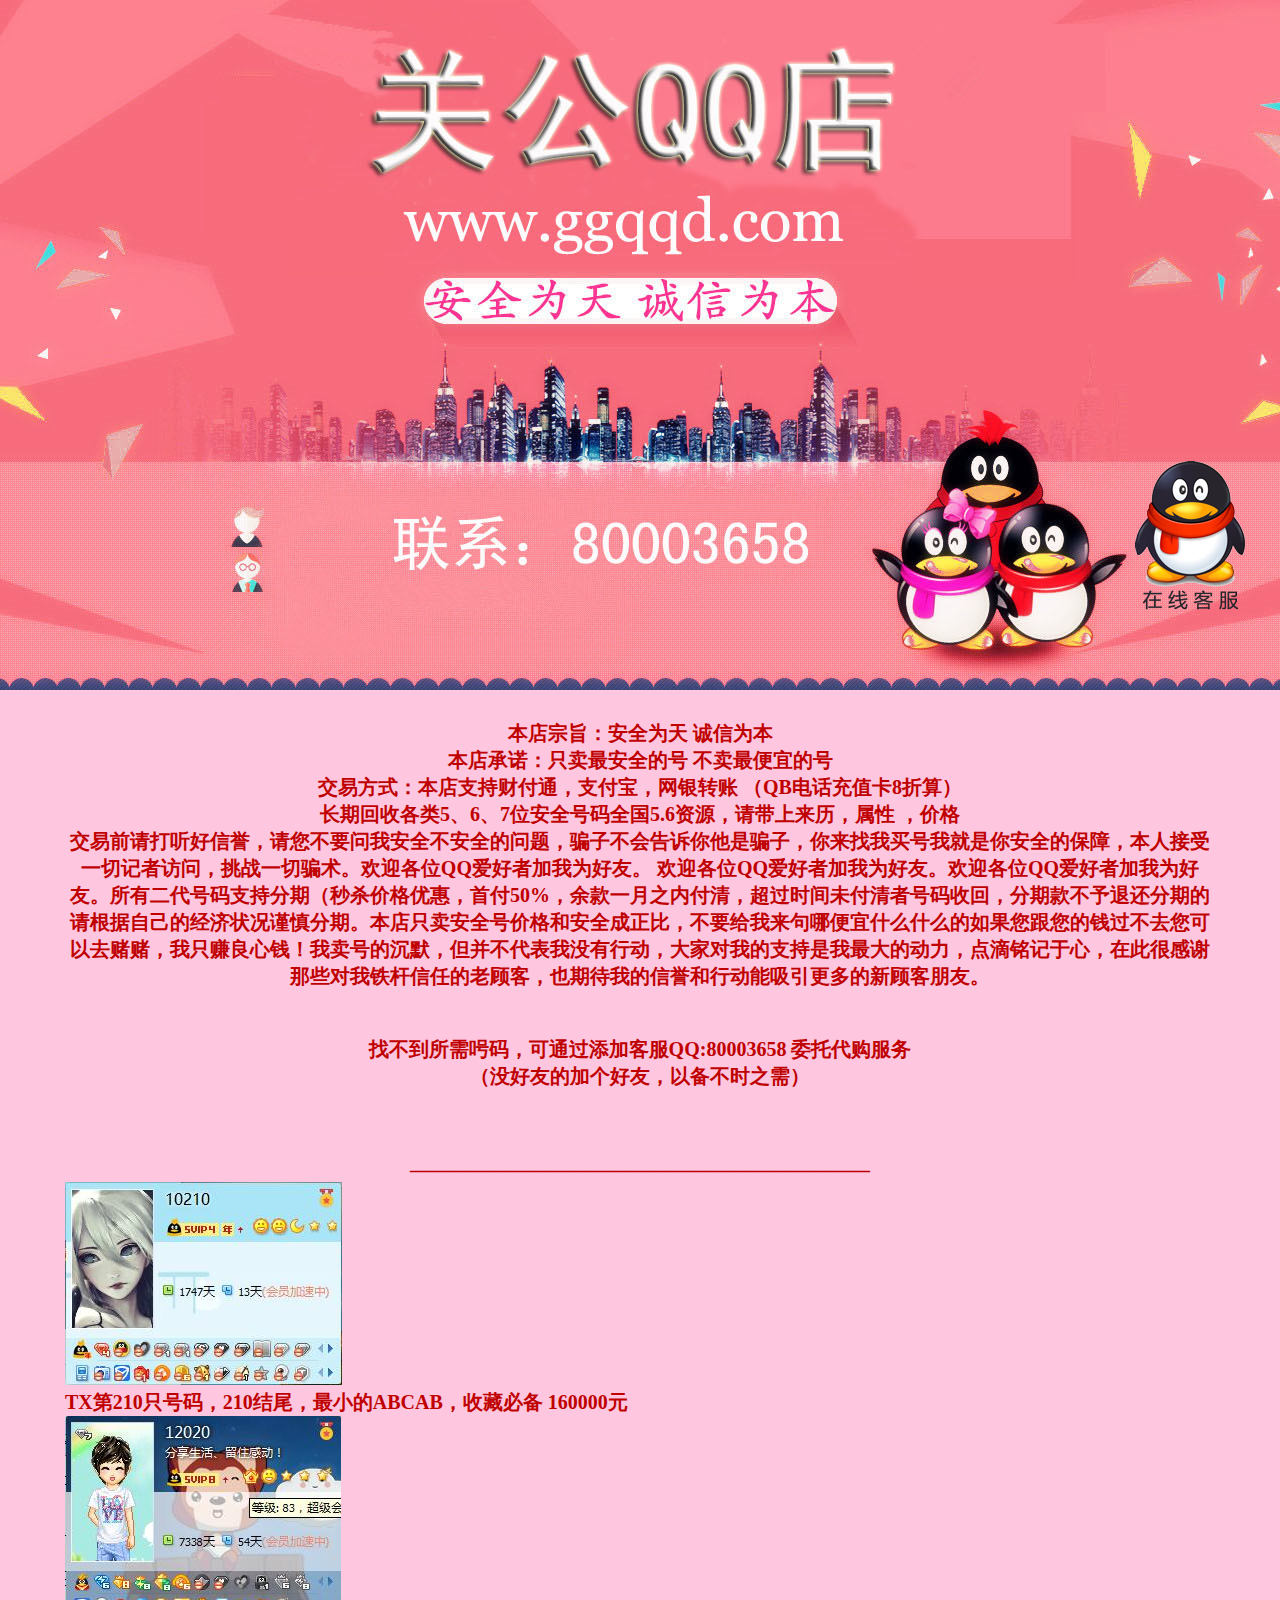
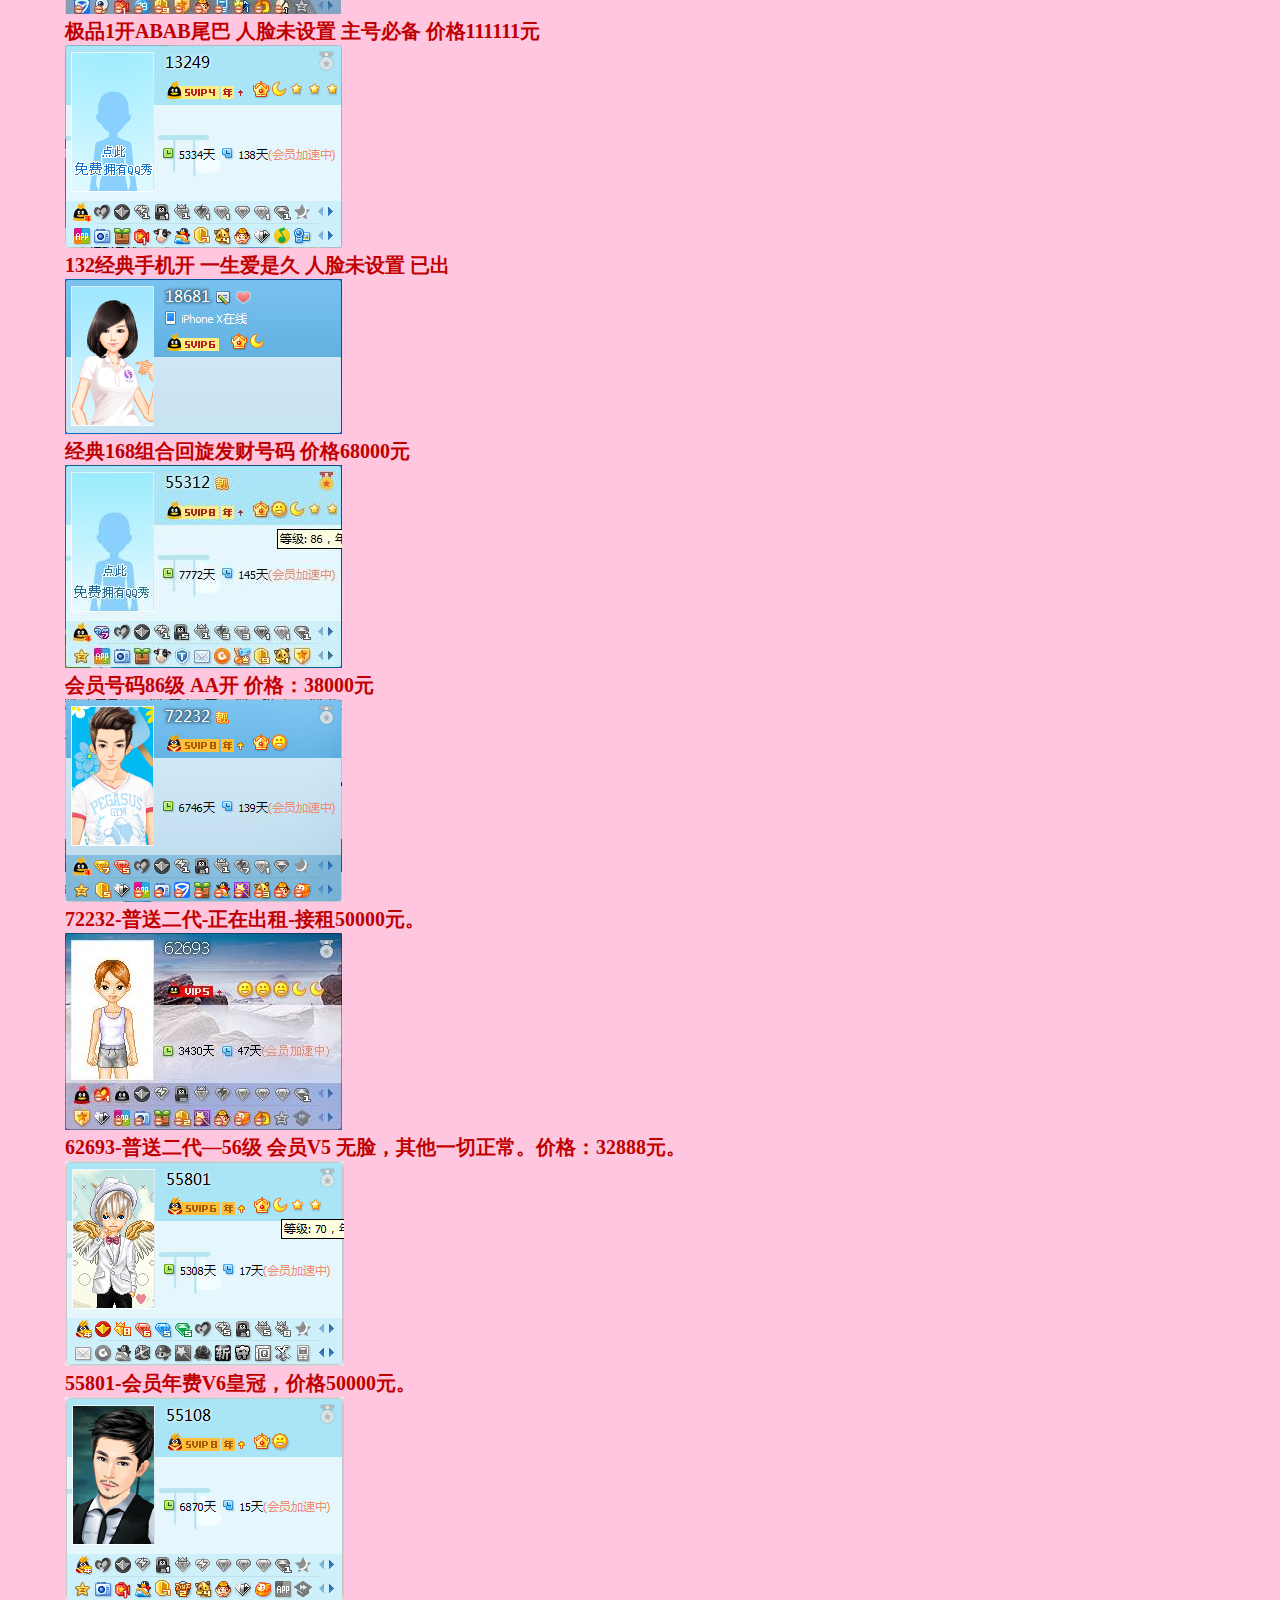
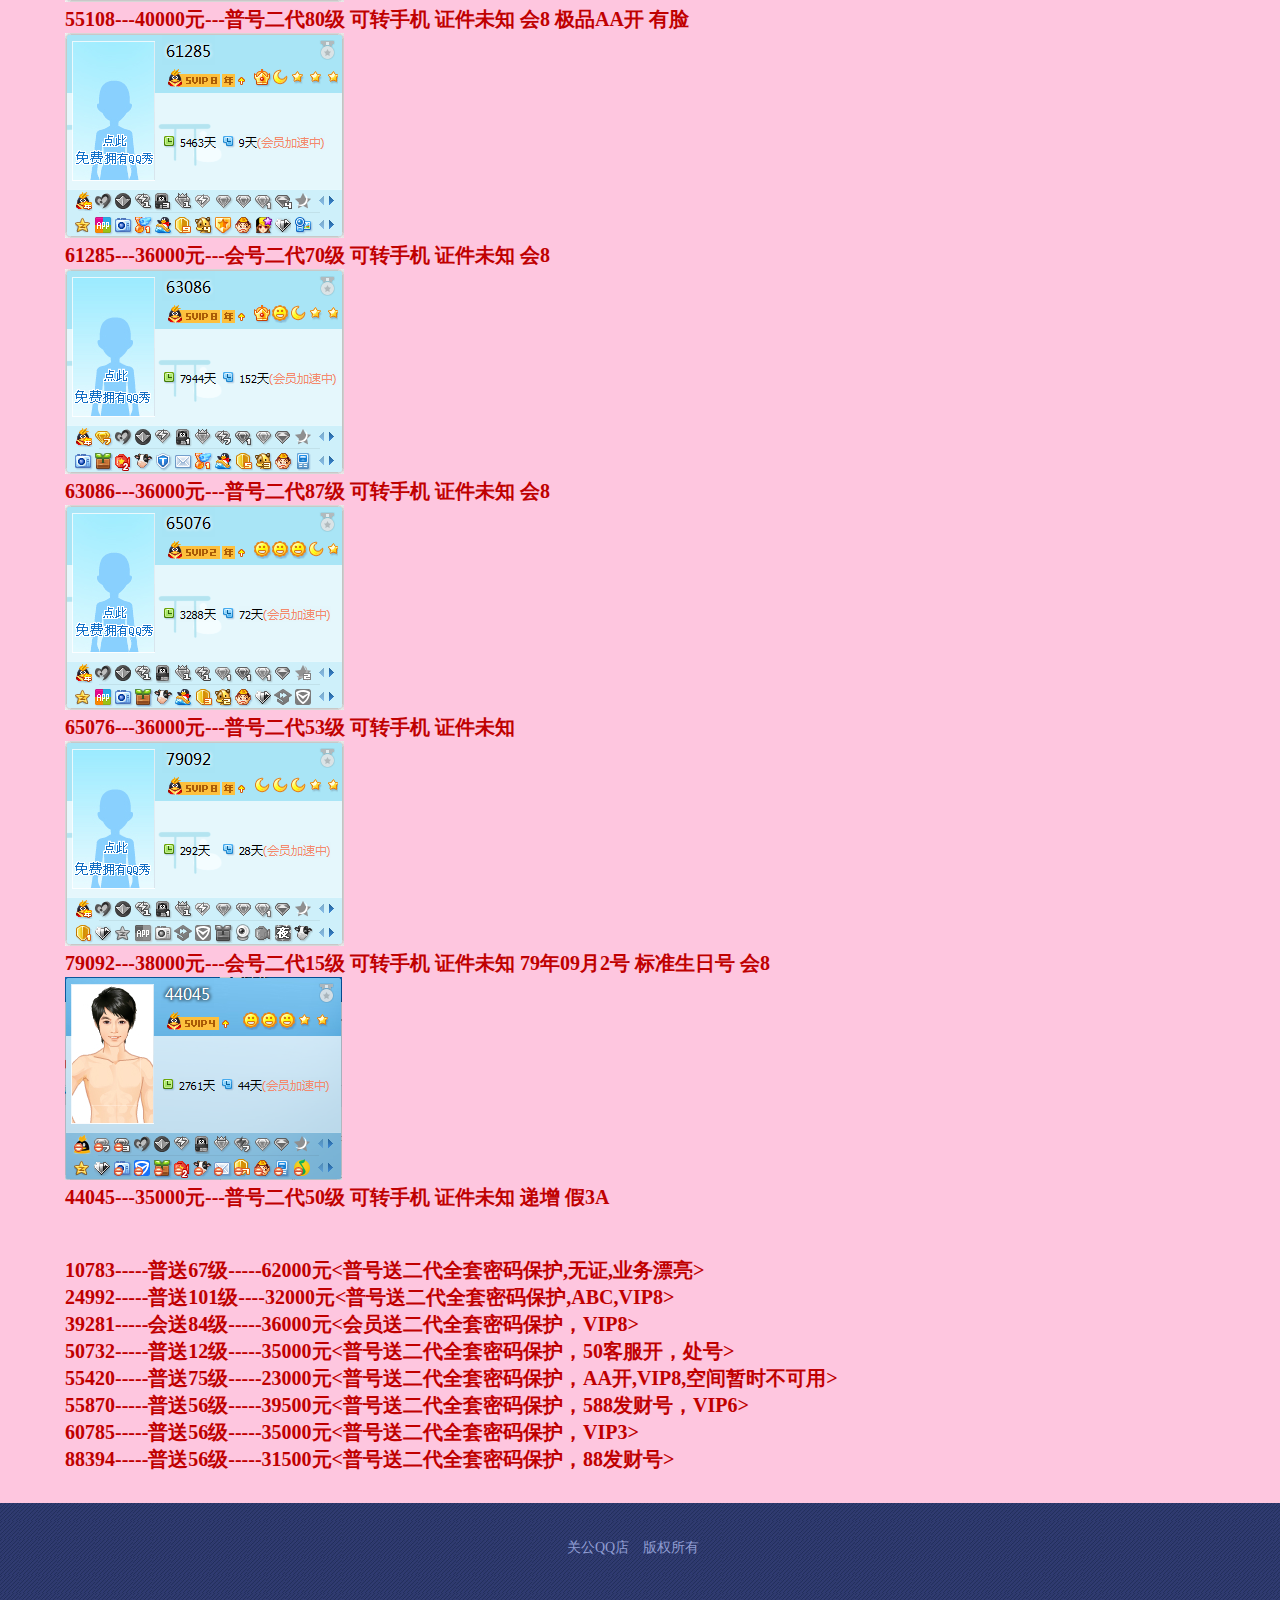
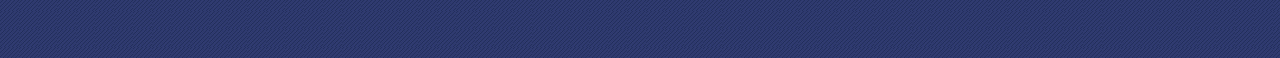
<file: 5位QQ.html>
<!DOCTYPE html>
<html>
<head>
	<meta charset="utf-8" />
	<meta name="keywords" content="靓号专卖,微信专卖,QQ,微信,靓号,安全" />
	<meta name="description" content="关公QQ店, 专注于虚拟账号靓号交易" />
	<meta name="format-detection" content="telephone=no" />
	<link rel="shortcut icon" href="./favicon.ico" />
	<link rel="icon" href="./favicon.ico" type="image/x-icon" />
	<title>关公QQ店</title>
	<link href="./css/style.css" rel="stylesheet" />
	<style>
	<!--
	#top {
		margin: 0 auto;
		width: 100%;
		height: 690px;
		min-width: 1150px;
		overflow: hidden;
		background:url(./img/banner.jpg) no-repeat center top;
	}
	#qq {
		position: fixed;
		right: 10px;
		bottom:30%;
		z-index: 99999;
		padding: 15px 25px;
	}
	#qq span {
		background: #fff;
		opacity: 0.5;
		border-radius: 10px;
		display: block;
		position: absolute;
		left: 0;
		top:0;
		height:100%;
		width: 100%;
		box-shadow:0 1px 10px rgba(63, 72, 79, 0.2);
		z-index: -1;
	}
	#qq .close {
		float: none;
		position: absolute;
		right: 10px;
		top:10px;
	}
	-->
	</style>
	<script src="./js/jquery.js"></script>
	<!-- <script type='text/javascript' src='./js/swfobject.js?ver=2.2'></script> -->
</head>
<body>
	<div id="top"></div>
	<a id="qq_navi" href="#"></a>
	<div id="skyblueN">
		<div id="skyblueN1"><p><span style="color: rgb(192, 0, 0); font-size: 20px;"><strong><p style="color: rgb(192, 0, 0); font-size: 20px; text-align: center;">本店宗旨：安全为天 诚信为本</p>
</strong></span></p><p><span style="color: rgb(192, 0, 0); font-size: 20px;"><strong>
</strong></span></p><p><span style="color: rgb(192, 0, 0); font-size: 20px;"><strong><p style="color: rgb(192, 0, 0); font-size: 20px; text-align: center;">本店承诺：只卖最安全的号 不卖最便宜的号</p>
</strong></span></p><p><span style="color: rgb(192, 0, 0); font-size: 20px;"><strong>
</strong></span></p><p><span style="color: rgb(192, 0, 0); font-size: 20px;"><strong><p style="color: rgb(192, 0, 0); font-size: 20px; text-align: center;">交易方式：本店支持财付通，支付宝，网银转账 （QB电话充值卡8折算）</p>
</strong></span></p><p><span style="color: rgb(192, 0, 0); font-size: 20px;"><strong>
</strong></span></p><p><span style="color: rgb(192, 0, 0); font-size: 20px;"><strong><p style="color: rgb(192, 0, 0); font-size: 20px; text-align: center;">长期回收各类5、6、7位安全号码全国5.6资源，请带上来历，属性 ，价格</p>
</strong></span></p><p><span style="color: rgb(192, 0, 0); font-size: 20px;"><strong>
</strong></span></p><p><span style="color: rgb(192, 0, 0); font-size: 20px;"><strong><p style="color: rgb(192, 0, 0); font-size: 20px; text-align: center;">交易前请打听好信誉，请您不要问我安全不安全的问题，骗子不会告诉你他是骗子，你来找我买号我就是你安全的保障，本人接受一切记者访问，挑战一切骗术。欢迎各位QQ爱好者加我为好友。 欢迎各位QQ爱好者加我为好友。欢迎各位QQ爱好者加我为好友。所有二代号码支持分期（秒杀价格优惠，首付50%，余款一月之内付清，超过时间未付清者号码收回，分期款不予退还分期的请根据自己的经济状况谨慎分期。本店只卖安全号价格和安全成正比，不要给我来句哪便宜什么什么的如果您跟您的钱过不去您可以去赌赌，我只赚良心钱！我卖号的沉默，但并不代表我没有行动，大家对我的支持是我最大的动力，点滴铭记于心，在此很感谢那些对我铁杆信任的老顾客，也期待我的信誉和行动能吸引更多的新顾客朋友。</p>
</strong></span></p><p><span style="color: rgb(192, 0, 0); font-size: 20px;"><strong><br /><br /><p style="color: rgb(192, 0, 0); font-size: 20px; text-align: center;">找不到所需呺码，可通过添加客服QQ:80003658 委托代购服务</p>
</strong></span></p><p><span style="color: rgb(192, 0, 0); font-size: 20px;"><strong><p style="color: rgb(192, 0, 0); font-size: 20px; text-align: center;">（没好友的加个好友，以备不时之需）</p>
</strong></span></p><p><span style="color: rgb(192, 0, 0); font-size: 20px;"><strong><br /><br /><br /><p style="color: rgb(192, 0, 0); font-size: 20px; text-align: center;">———————————————————————</p>
</strong></span></p><img src="./post/asset/10210.jpg
" alt="10210.jpg
" /><br /><p><span style="color: rgb(192, 0, 0); font-size: 20px;"><strong>TX第210只号码，210结尾，最小的ABCAB，收藏必备 160000元
</strong></span></p><img src="./post/asset/12020.jpg
" alt="12020.jpg
" /><br /><p><span style="color: rgb(192, 0, 0); font-size: 20px;"><strong>极品1开ABAB尾巴 人脸未设置 主号必备 价格111111元
</strong></span></p><img src="./post/asset/13249.png
" alt="13249.png
" /><br /><p><span style="color: rgb(192, 0, 0); font-size: 20px;"><strong>132经典手机开 一生爱是久 人脸未设置 已出
</strong></span></p><img src="./post/asset/18681.png
" alt="18681.png
" /><br /><p><span style="color: rgb(192, 0, 0); font-size: 20px;"><strong>经典168组合回旋发财号码 价格68000元
</strong></span></p><img src="./post/asset/55312.jpg
" alt="55312.jpg
" /><br /><p><span style="color: rgb(192, 0, 0); font-size: 20px;"><strong>会员号码86级 AA开 价格：38000元
</strong></span></p><img src="./post/asset/72232.png
" alt="72232.png
" /><br /><p><span style="color: rgb(192, 0, 0); font-size: 20px;"><strong>72232-普送二代-正在出租-接租50000元。
</strong></span></p><img src="./post/asset/62693.jpg
" alt="62693.jpg
" /><br /><p><span style="color: rgb(192, 0, 0); font-size: 20px;"><strong>62693-普送二代—56级 会员V5 无脸，其他一切正常。价格：32888元。
</strong></span></p><img src="./post/asset/55801.png
" alt="55801.png
" /><br /><p><span style="color: rgb(192, 0, 0); font-size: 20px;"><strong>55801-会员年费V6皇冠，价格50000元。
</strong></span></p><img src="./post/asset/55108.png
" alt="55108.png
" /><br /><p><span style="color: rgb(192, 0, 0); font-size: 20px;"><strong>55108---40000元---普号二代80级 可转手机 证件未知 会8 极品AA开 有脸
</strong></span></p><img src="./post/asset/61285.png
" alt="61285.png
" /><br /><p><span style="color: rgb(192, 0, 0); font-size: 20px;"><strong>61285---36000元---会号二代70级 可转手机 证件未知 会8 
</strong></span></p><img src="./post/asset/63086.png
" alt="63086.png
" /><br /><p><span style="color: rgb(192, 0, 0); font-size: 20px;"><strong>63086---36000元---普号二代87级 可转手机 证件未知 会8
</strong></span></p><img src="./post/asset/65076.png
" alt="65076.png
" /><br /><p><span style="color: rgb(192, 0, 0); font-size: 20px;"><strong>65076---36000元---普号二代53级 可转手机 证件未知
</strong></span></p><img src="./post/asset/79092.png
" alt="79092.png
" /><br /><p><span style="color: rgb(192, 0, 0); font-size: 20px;"><strong>79092---38000元---会号二代15级 可转手机 证件未知 79年09月2号 标准生日号 会8
</strong></span></p><img src="./post/asset/44045.png
" alt="44045.png
" /><br /><p><span style="color: rgb(192, 0, 0); font-size: 20px;"><strong>44045---35000元---普号二代50级 可转手机 证件未知 递增 假3A 
</strong></span></p><p><span style="color: rgb(192, 0, 0); font-size: 20px;"><strong><br /><br />10783-----普送67级-----62000元<普号送二代全套密码保护,无证,业务漂亮>
</strong></span></p><p><span style="color: rgb(192, 0, 0); font-size: 20px;"><strong>24992-----普送101级----32000元<普号送二代全套密码保护,ABC,VIP8>
</strong></span></p><p><span style="color: rgb(192, 0, 0); font-size: 20px;"><strong>39281-----会送84级-----36000元<会员送二代全套密码保护，VIP8>
</strong></span></p><p><span style="color: rgb(192, 0, 0); font-size: 20px;"><strong>50732-----普送12级-----35000元<普号送二代全套密码保护，50客服开，处号>
</strong></span></p><p><span style="color: rgb(192, 0, 0); font-size: 20px;"><strong>55420-----普送75级-----23000元<普号送二代全套密码保护，AA开,VIP8,空间暂时不可用>
</strong></span></p><p><span style="color: rgb(192, 0, 0); font-size: 20px;"><strong>55870-----普送56级-----39500元<普号送二代全套密码保护，588发财号，VIP6>
</strong></span></p><p><span style="color: rgb(192, 0, 0); font-size: 20px;"><strong>60785-----普送56级-----35000元<普号送二代全套密码保护，VIP3>
</strong></span></p><p><span style="color: rgb(192, 0, 0); font-size: 20px;"><strong>88394-----普送56级-----31500元<普号送二代全套密码保护，88发财号></strong></span></p>				<br /><br />
			</div>
		</div>
	</div>
	<div id="blueN">
		<div id="blueN1">
			<div id="buttom">
				<p>关公QQ店&nbsp;&nbsp;&nbsp;&nbsp;版权所有&nbsp;&nbsp;&nbsp;&nbsp;</p>
			</div>
		</div>
	</div>
	<script>
	$(document).ready(function() {
		$("#back-to-top").hide();
		$(function() {
			$(window).scroll(function() {
				if ($(window).scrollTop() > 1100) {
					$("#back-to-top").fadeIn(500);
				}
				else {
					$("#back-to-top").fadeOut(500);
				}
			});
			$("#back-to-top").click(function() {
				$('body,html').animate({scrollTop: 690}, 100);
				return false;
			});
		});
	});
	</script>
	<div id="back-to-top" style="display: block;"><a href="#qq_navi"><span></span></a></div>
	<a target="_blank" href="http://wpa.qq.com/msgrd?v=3&uin=80003658&site=qq&menu=yes" class="alert fade in hidden-xs hidden-sm" id="qq"><img src="./img/qq.png" /></a>
	<span></span>
</body>
</html>
</file>
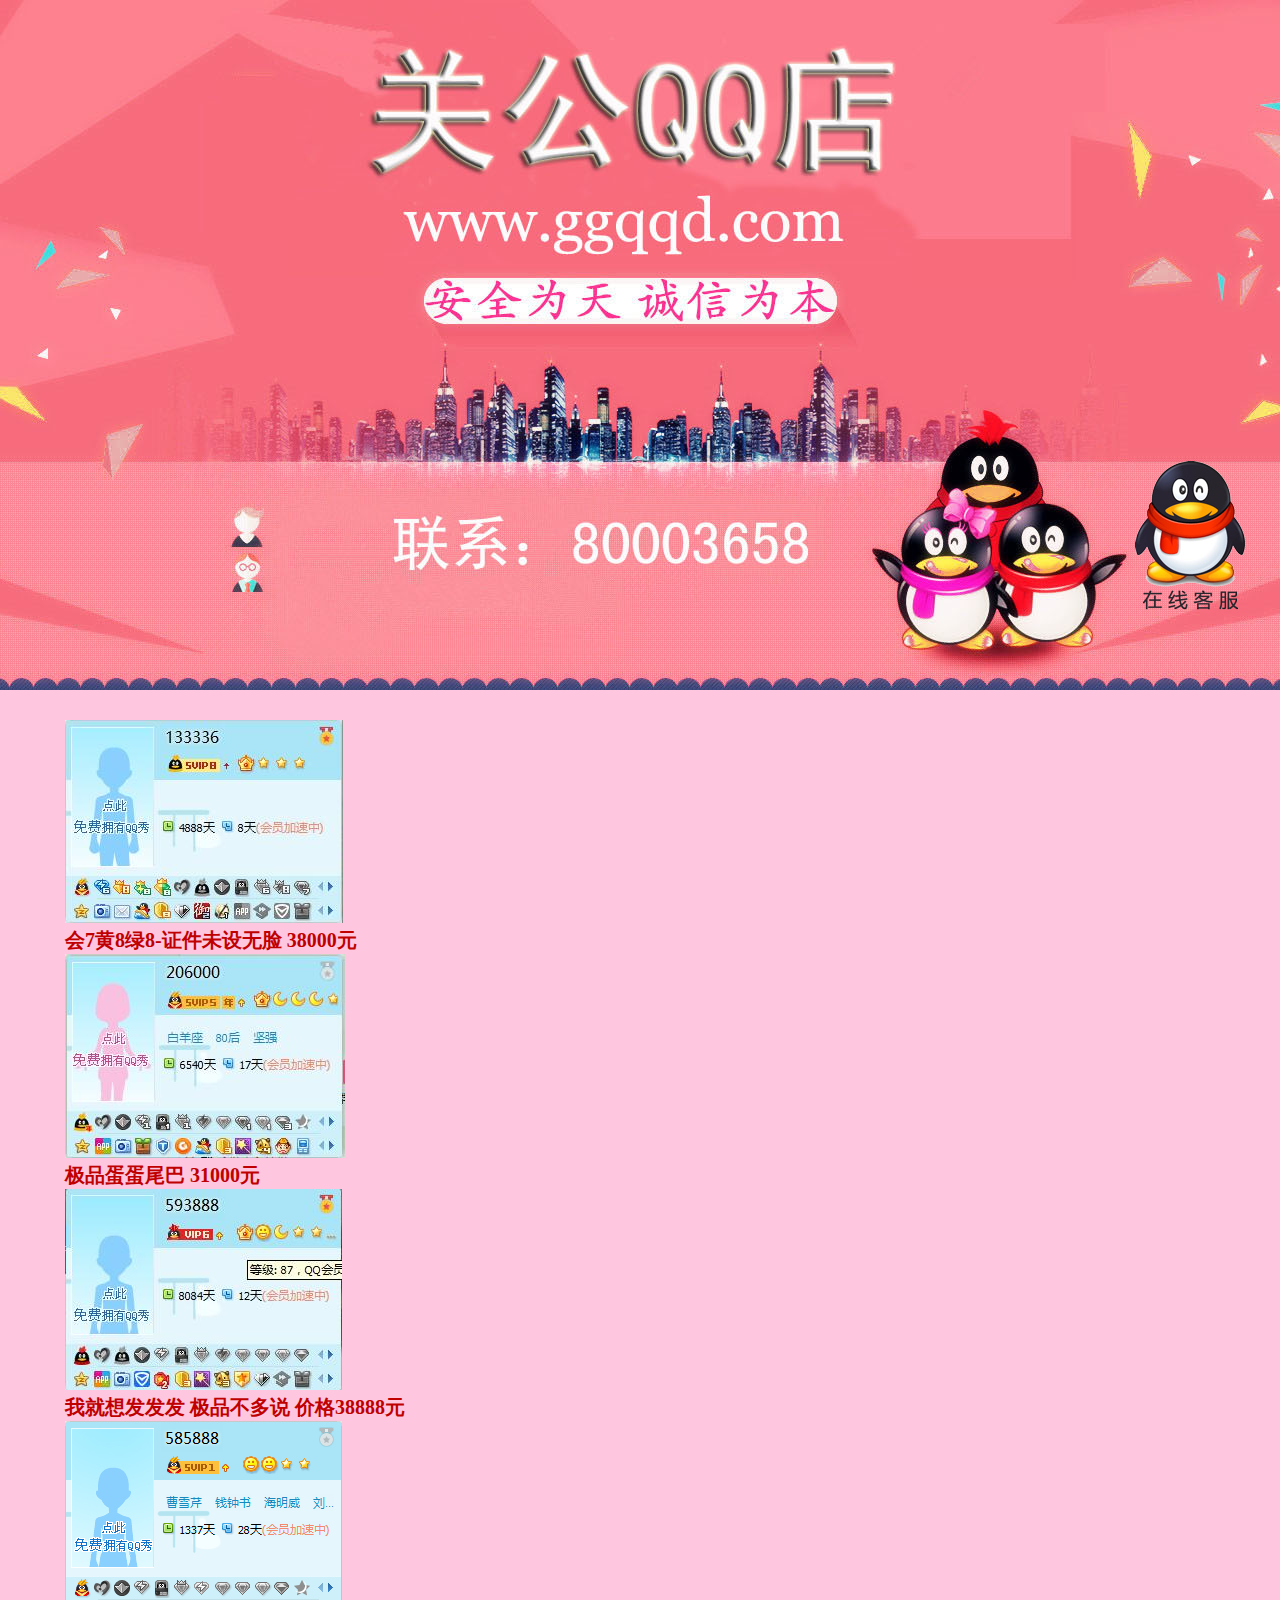
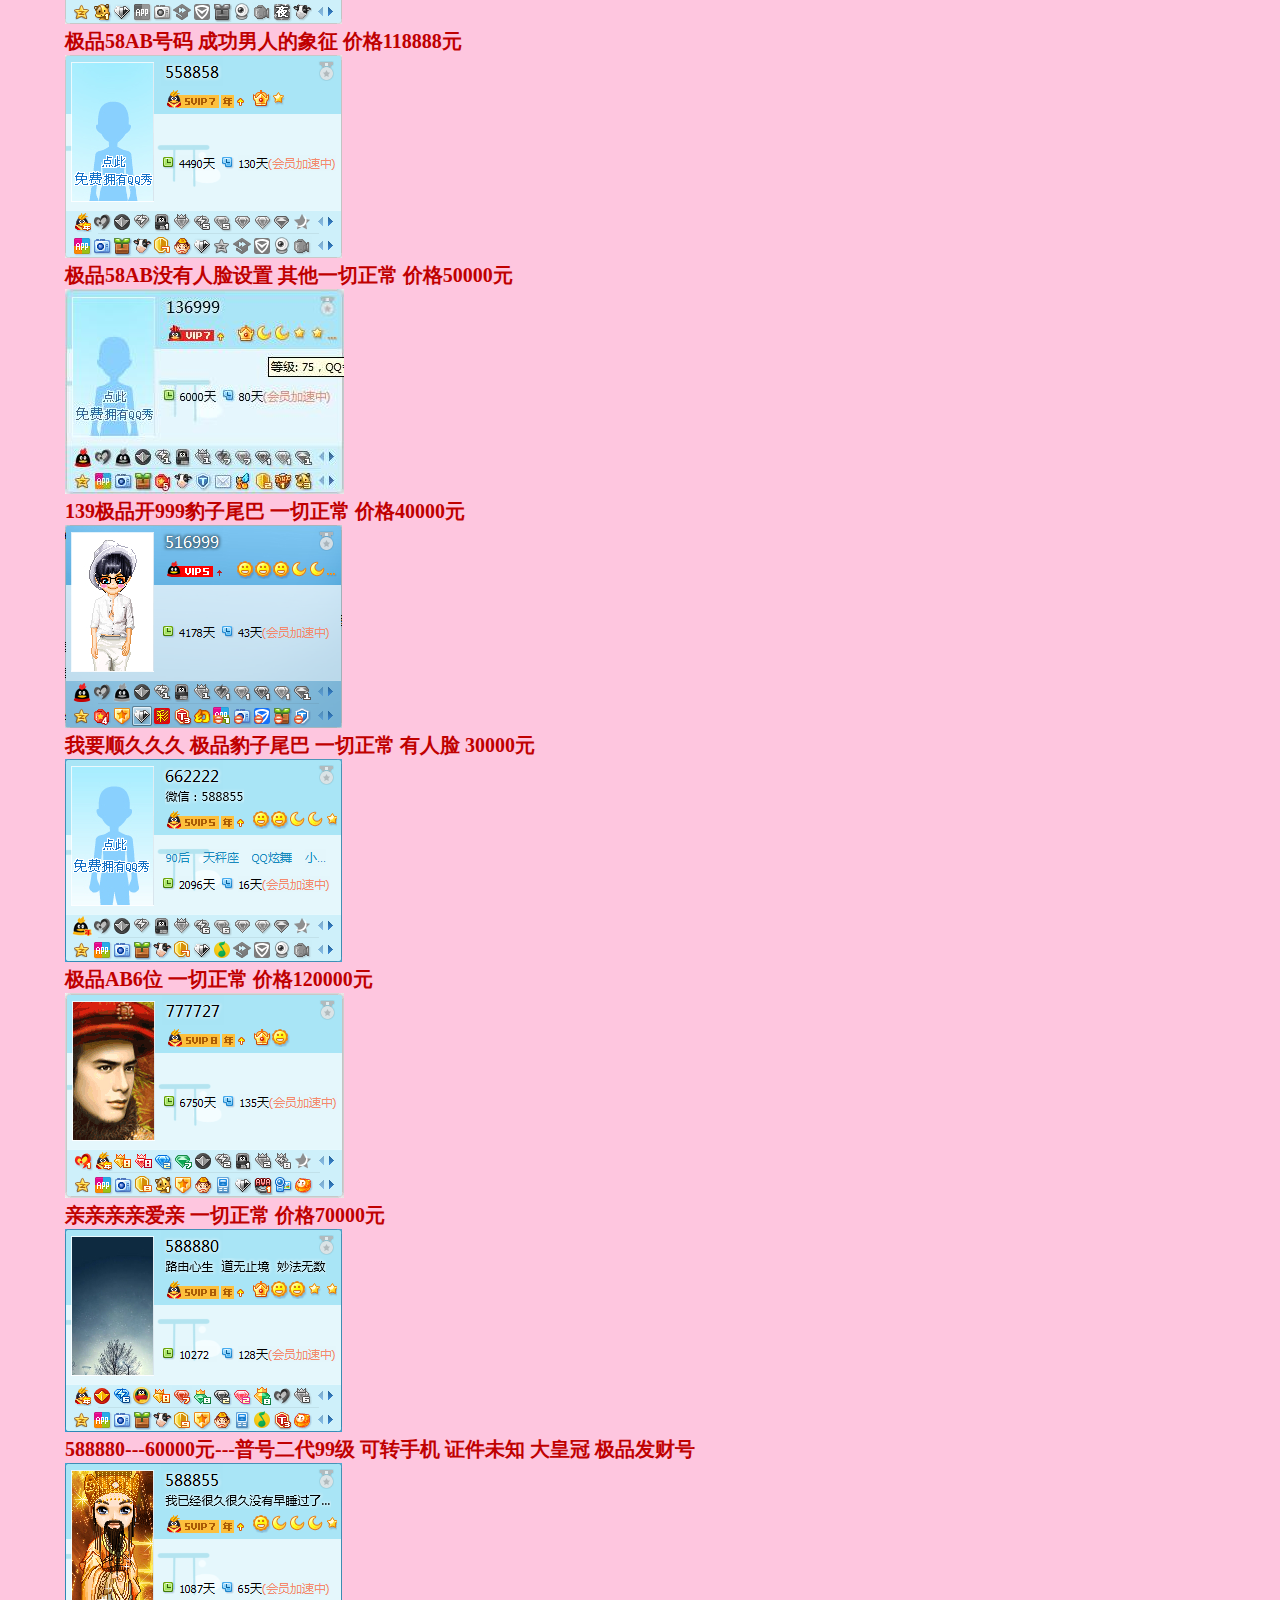
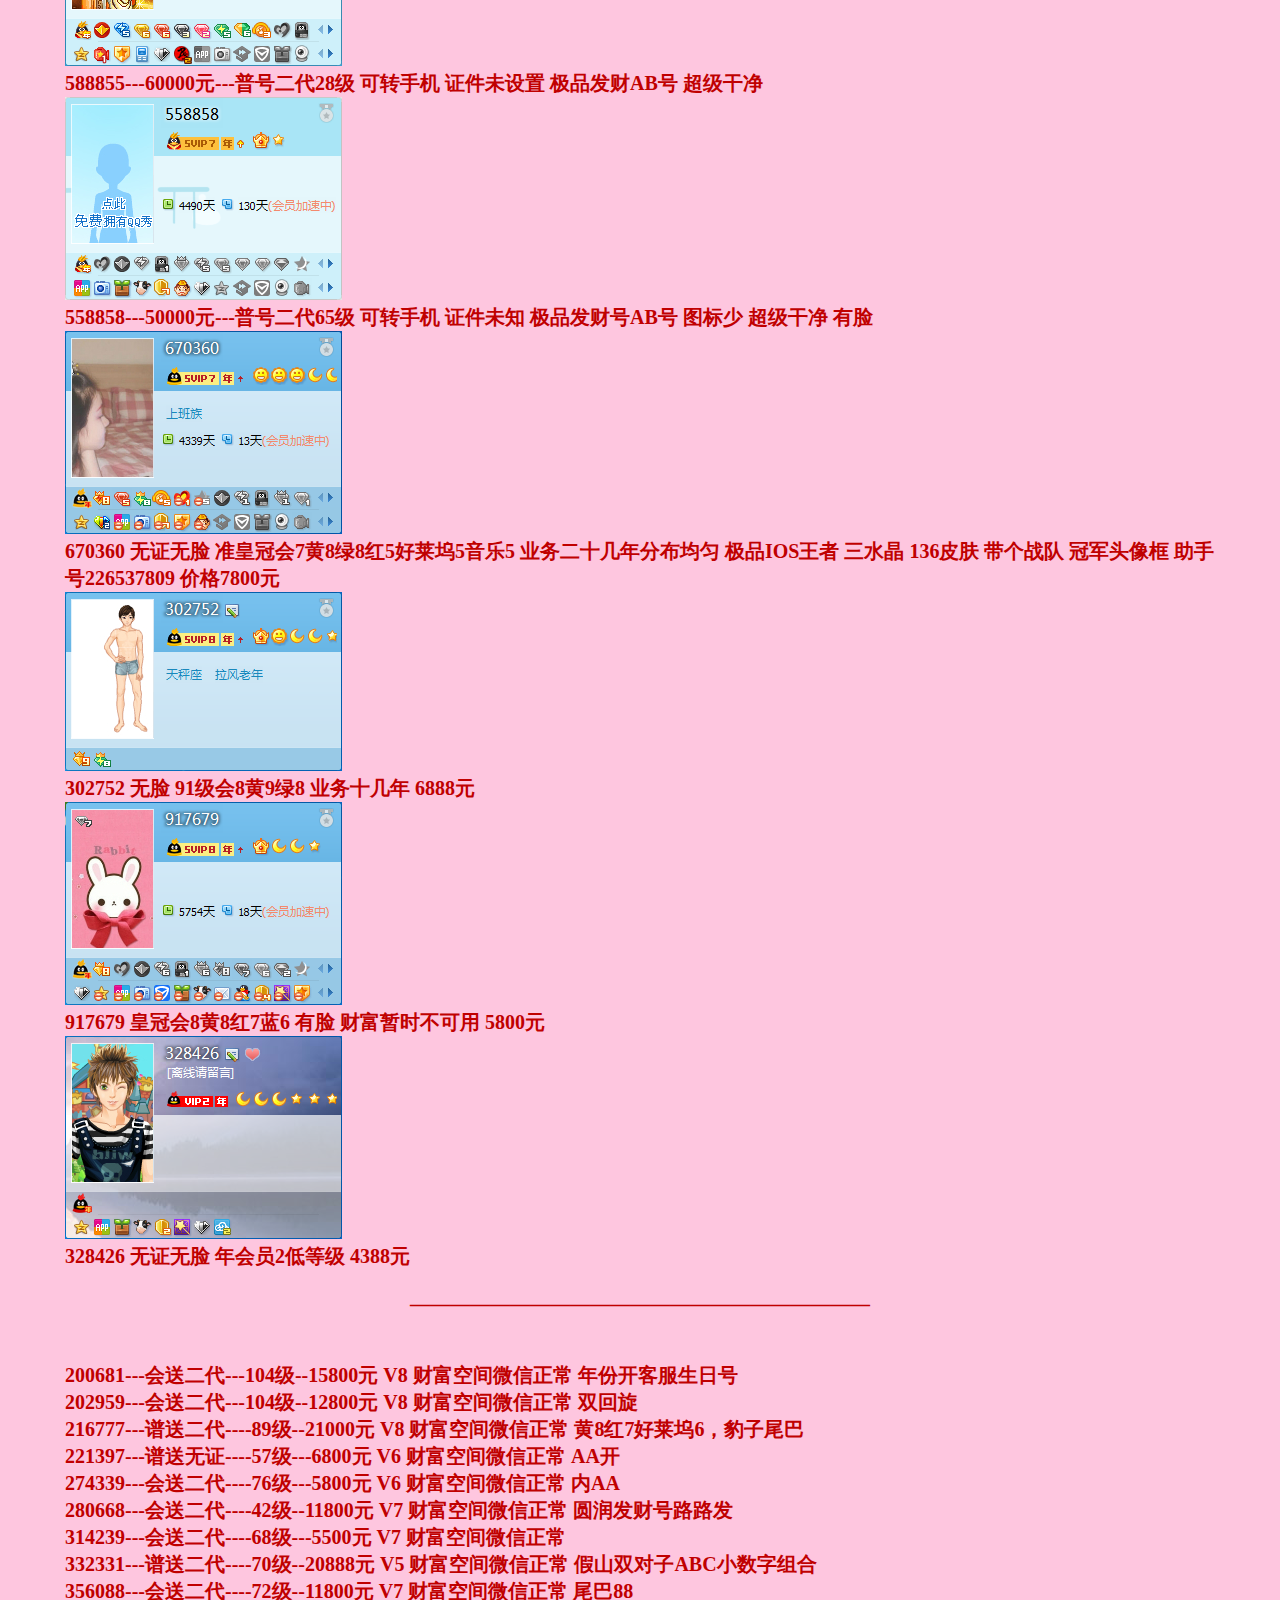
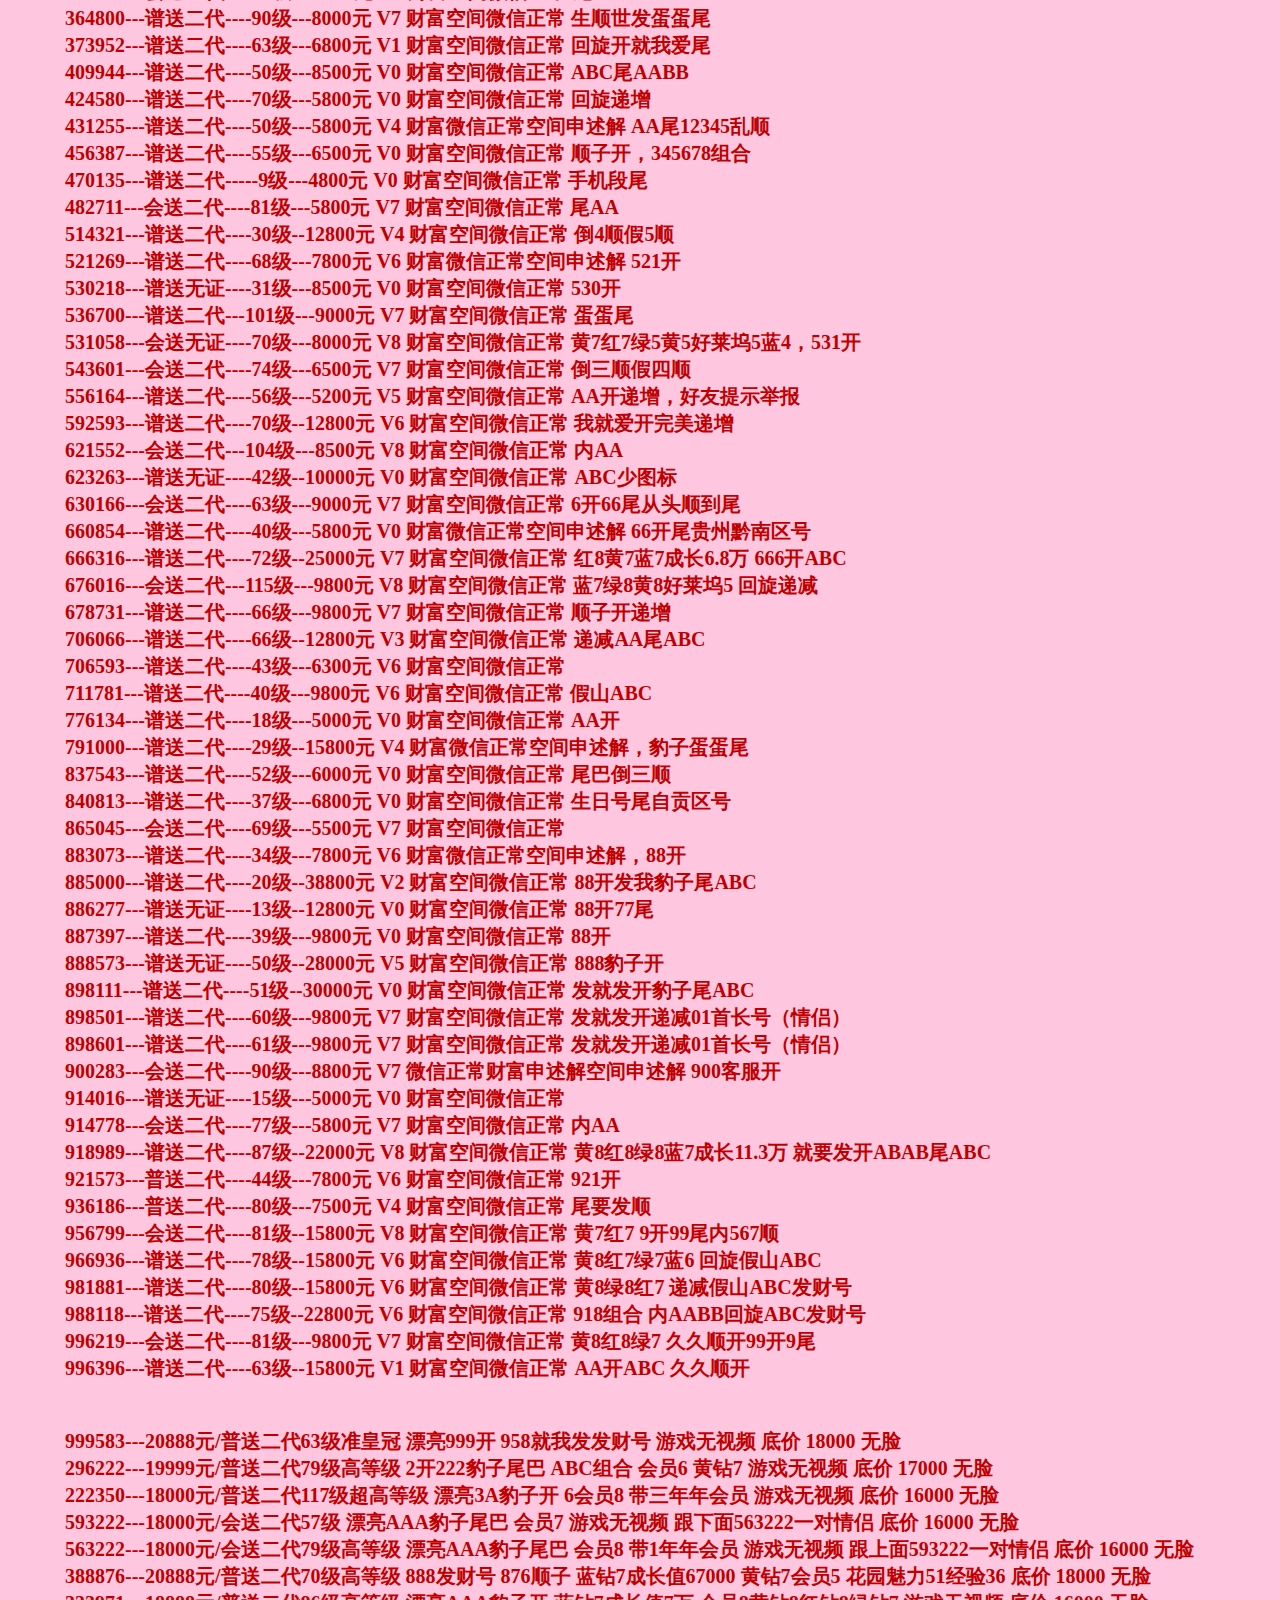
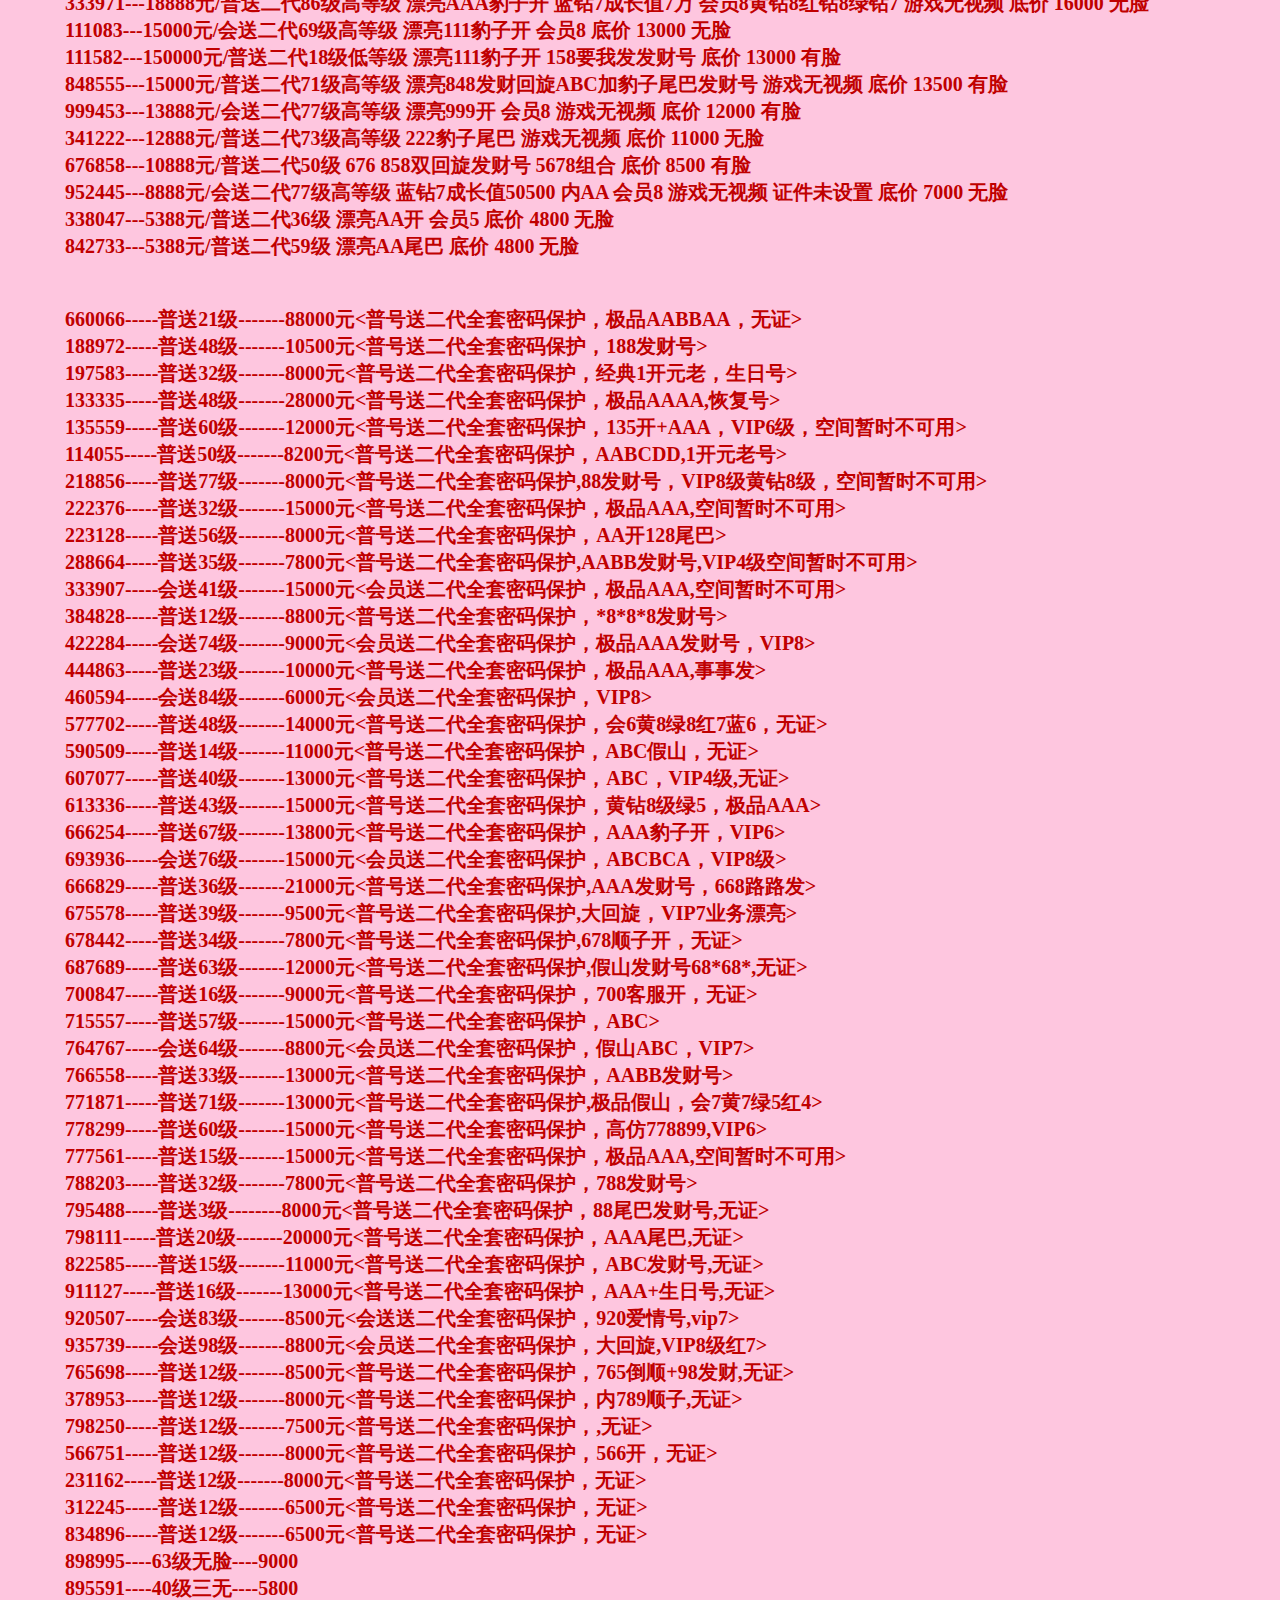
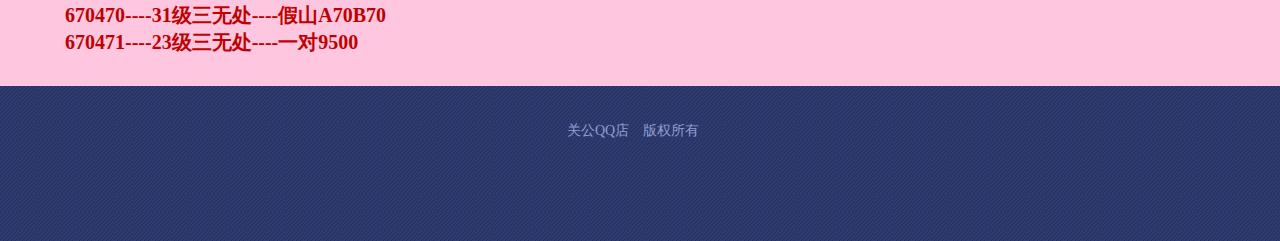
<file: 6位QQ.html>
<!DOCTYPE html>
<html>
<head>
	<meta charset="utf-8" />
	<meta name="keywords" content="靓号专卖,微信专卖,QQ,微信,靓号,安全" />
	<meta name="description" content="关公QQ店, 专注于虚拟账号靓号交易" />
	<meta name="format-detection" content="telephone=no" />
	<link rel="shortcut icon" href="./favicon.ico" />
	<link rel="icon" href="./favicon.ico" type="image/x-icon" />
	<title>关公QQ店</title>
	<link href="./css/style.css" rel="stylesheet" />
	<style>
	<!--
	#top {
		margin: 0 auto;
		width: 100%;
		height: 690px;
		min-width: 1150px;
		overflow: hidden;
		background:url(./img/banner.jpg) no-repeat center top;
	}
	#qq {
		position: fixed;
		right: 10px;
		bottom:30%;
		z-index: 99999;
		padding: 15px 25px;
	}
	#qq span {
		background: #fff;
		opacity: 0.5;
		border-radius: 10px;
		display: block;
		position: absolute;
		left: 0;
		top:0;
		height:100%;
		width: 100%;
		box-shadow:0 1px 10px rgba(63, 72, 79, 0.2);
		z-index: -1;
	}
	#qq .close {
		float: none;
		position: absolute;
		right: 10px;
		top:10px;
	}
	-->
	</style>
	<script src="./js/jquery.js"></script>
	<!-- <script type='text/javascript' src='./js/swfobject.js?ver=2.2'></script> -->
</head>
<body>
	<div id="top"></div>
	<a id="qq_navi" href="#"></a>
	<div id="skyblueN">
		<div id="skyblueN1"><img src="./post/asset/133336.jpg
" alt="133336.jpg
" /><br /><p><span style="color: rgb(192, 0, 0); font-size: 20px;"><strong>会7黄8绿8-证件未设无脸 38000元
</strong></span></p><img src="./post/asset/206000.jpg
" alt="206000.jpg
" /><br /><p><span style="color: rgb(192, 0, 0); font-size: 20px;"><strong>极品蛋蛋尾巴  31000元
</strong></span></p><img src="./post/asset/593888.jpg
" alt="593888.jpg
" /><br /><p><span style="color: rgb(192, 0, 0); font-size: 20px;"><strong>我就想发发发 极品不多说 价格38888元
</strong></span></p><img src="./post/asset/585888.png
" alt="585888.png
" /><br /><p><span style="color: rgb(192, 0, 0); font-size: 20px;"><strong>极品58AB号码 成功男人的象征 价格118888元
</strong></span></p><img src="./post/asset/558858.png
" alt="558858.png
" /><br /><p><span style="color: rgb(192, 0, 0); font-size: 20px;"><strong>极品58AB没有人脸设置 其他一切正常 价格50000元
</strong></span></p><img src="./post/asset/136999.jpg
" alt="136999.jpg
" /><br /><p><span style="color: rgb(192, 0, 0); font-size: 20px;"><strong>139极品开999豹子尾巴 一切正常 价格40000元
</strong></span></p><img src="./post/asset/516999.png
" alt="516999.png
" /><br /><p><span style="color: rgb(192, 0, 0); font-size: 20px;"><strong>我要顺久久久 极品豹子尾巴 一切正常 有人脸 30000元
</strong></span></p><img src="./post/asset/662222.png
" alt="662222.png
" /><br /><p><span style="color: rgb(192, 0, 0); font-size: 20px;"><strong>极品AB6位 一切正常 价格120000元
</strong></span></p><img src="./post/asset/777727.png
" alt="777727.png
" /><br /><p><span style="color: rgb(192, 0, 0); font-size: 20px;"><strong>亲亲亲亲爱亲 一切正常 价格70000元
</strong></span></p><img src="./post/asset/588880.png
" alt="588880.png
" /><br /><p><span style="color: rgb(192, 0, 0); font-size: 20px;"><strong>588880---60000元---普号二代99级 可转手机 证件未知 大皇冠 极品发财号 
</strong></span></p><img src="./post/asset/588855.png
" alt="588855.png
" /><br /><p><span style="color: rgb(192, 0, 0); font-size: 20px;"><strong>588855---60000元---普号二代28级 可转手机 证件未设置 极品发财AB号 超级干净 
</strong></span></p><img src="./post/asset/558858.png
" alt="558858.png
" /><br /><p><span style="color: rgb(192, 0, 0); font-size: 20px;"><strong>558858---50000元---普号二代65级 可转手机 证件未知 极品发财号AB号 图标少 超级干净 有脸
</strong></span></p><img src="./post/asset/670360.png
" alt="670360.png
" /><br /><p><span style="color: rgb(192, 0, 0); font-size: 20px;"><strong>670360 无证无脸 准皇冠会7黄8绿8红5好莱坞5音乐5 业务二十几年分布均匀 极品IOS王者 三水晶 136皮肤 带个战队 冠军头像框 助手号226537809 价格7800元 
</strong></span></p><img src="./post/asset/302752.png
" alt="302752.png
" /><br /><p><span style="color: rgb(192, 0, 0); font-size: 20px;"><strong>302752 无脸 91级会8黄9绿8 业务十几年 6888元
</strong></span></p><img src="./post/asset/917679.png
" alt="917679.png
" /><br /><p><span style="color: rgb(192, 0, 0); font-size: 20px;"><strong>917679 皇冠会8黄8红7蓝6 有脸 财富暂时不可用 5800元
</strong></span></p><img src="./post/asset/328426.png
" alt="328426.png
" /><br /><p><span style="color: rgb(192, 0, 0); font-size: 20px;"><strong>328426 无证无脸 年会员2低等级 4388元 
</strong></span></p><p><span style="color: rgb(192, 0, 0); font-size: 20px;"><strong>
</strong></span></p><p><span style="color: rgb(192, 0, 0); font-size: 20px;"><strong>
</strong></span></p><p><span style="color: rgb(192, 0, 0); font-size: 20px;"><strong><br /><p style="color: rgb(192, 0, 0); font-size: 20px; text-align: center;">———————————————————————</p>
</strong></span></p><p><span style="color: rgb(192, 0, 0); font-size: 20px;"><strong><br /><br />200681---会送二代---104级--15800元     V8 财富空间微信正常 年份开客服生日号
</strong></span></p><p><span style="color: rgb(192, 0, 0); font-size: 20px;"><strong>202959---会送二代---104级--12800元     V8 财富空间微信正常 双回旋
</strong></span></p><p><span style="color: rgb(192, 0, 0); font-size: 20px;"><strong>216777---谱送二代----89级--21000元     V8 财富空间微信正常 黄8红7好莱坞6，豹子尾巴
</strong></span></p><p><span style="color: rgb(192, 0, 0); font-size: 20px;"><strong>221397---谱送无证----57级---6800元     V6 财富空间微信正常 AA开
</strong></span></p><p><span style="color: rgb(192, 0, 0); font-size: 20px;"><strong>274339---会送二代----76级---5800元     V6 财富空间微信正常 内AA
</strong></span></p><p><span style="color: rgb(192, 0, 0); font-size: 20px;"><strong>280668---会送二代----42级--11800元     V7 财富空间微信正常 圆润发财号路路发
</strong></span></p><p><span style="color: rgb(192, 0, 0); font-size: 20px;"><strong>314239---会送二代----68级---5500元     V7 财富空间微信正常
</strong></span></p><p><span style="color: rgb(192, 0, 0); font-size: 20px;"><strong>332331---谱送二代----70级--20888元     V5 财富空间微信正常 假山双对子ABC小数字组合
</strong></span></p><p><span style="color: rgb(192, 0, 0); font-size: 20px;"><strong>356088---会送二代----72级--11800元     V7 财富空间微信正常 尾巴88
</strong></span></p><p><span style="color: rgb(192, 0, 0); font-size: 20px;"><strong>364800---谱送二代----90级---8000元     V7 财富空间微信正常 生顺世发蛋蛋尾
</strong></span></p><p><span style="color: rgb(192, 0, 0); font-size: 20px;"><strong>373952---谱送二代----63级---6800元     V1 财富空间微信正常 回旋开就我爱尾
</strong></span></p><p><span style="color: rgb(192, 0, 0); font-size: 20px;"><strong>409944---谱送二代----50级---8500元     V0 财富空间微信正常 ABC尾AABB
</strong></span></p><p><span style="color: rgb(192, 0, 0); font-size: 20px;"><strong>424580---谱送二代----70级---5800元     V0 财富空间微信正常 回旋递增
</strong></span></p><p><span style="color: rgb(192, 0, 0); font-size: 20px;"><strong>431255---谱送二代----50级---5800元     V4 财富微信正常空间申述解 AA尾12345乱顺
</strong></span></p><p><span style="color: rgb(192, 0, 0); font-size: 20px;"><strong>456387---谱送二代----55级---6500元     V0 财富空间微信正常 顺子开，345678组合
</strong></span></p><p><span style="color: rgb(192, 0, 0); font-size: 20px;"><strong>470135---谱送二代-----9级---4800元     V0 财富空间微信正常 手机段尾
</strong></span></p><p><span style="color: rgb(192, 0, 0); font-size: 20px;"><strong>482711---会送二代----81级---5800元     V7 财富空间微信正常 尾AA
</strong></span></p><p><span style="color: rgb(192, 0, 0); font-size: 20px;"><strong>514321---谱送二代----30级--12800元     V4 财富空间微信正常 倒4顺假5顺
</strong></span></p><p><span style="color: rgb(192, 0, 0); font-size: 20px;"><strong>521269---谱送二代----68级---7800元     V6 财富微信正常空间申述解 521开
</strong></span></p><p><span style="color: rgb(192, 0, 0); font-size: 20px;"><strong>530218---谱送无证----31级---8500元     V0 财富空间微信正常 530开
</strong></span></p><p><span style="color: rgb(192, 0, 0); font-size: 20px;"><strong>536700---谱送二代---101级---9000元     V7 财富空间微信正常 蛋蛋尾
</strong></span></p><p><span style="color: rgb(192, 0, 0); font-size: 20px;"><strong>531058---会送无证----70级---8000元     V8 财富空间微信正常 黄7红7绿5黄5好莱坞5蓝4，531开
</strong></span></p><p><span style="color: rgb(192, 0, 0); font-size: 20px;"><strong>543601---会送二代----74级---6500元     V7 财富空间微信正常 倒三顺假四顺
</strong></span></p><p><span style="color: rgb(192, 0, 0); font-size: 20px;"><strong>556164---谱送二代----56级---5200元     V5 财富空间微信正常 AA开递增，好友提示举报
</strong></span></p><p><span style="color: rgb(192, 0, 0); font-size: 20px;"><strong>592593---谱送二代----70级--12800元     V6 财富空间微信正常 我就爱开完美递增
</strong></span></p><p><span style="color: rgb(192, 0, 0); font-size: 20px;"><strong>621552---会送二代---104级---8500元     V8 财富空间微信正常 内AA
</strong></span></p><p><span style="color: rgb(192, 0, 0); font-size: 20px;"><strong>623263---谱送无证----42级--10000元     V0 财富空间微信正常 ABC少图标
</strong></span></p><p><span style="color: rgb(192, 0, 0); font-size: 20px;"><strong>630166---会送二代----63级---9000元     V7 财富空间微信正常 6开66尾从头顺到尾
</strong></span></p><p><span style="color: rgb(192, 0, 0); font-size: 20px;"><strong>660854---谱送二代----40级---5800元     V0 财富微信正常空间申述解 66开尾贵州黔南区号
</strong></span></p><p><span style="color: rgb(192, 0, 0); font-size: 20px;"><strong>666316---谱送二代----72级--25000元     V7 财富空间微信正常 红8黄7蓝7成长6.8万 666开ABC
</strong></span></p><p><span style="color: rgb(192, 0, 0); font-size: 20px;"><strong>676016---会送二代---115级---9800元     V8 财富空间微信正常 蓝7绿8黄8好莱坞5 回旋递减
</strong></span></p><p><span style="color: rgb(192, 0, 0); font-size: 20px;"><strong>678731---谱送二代----66级---9800元     V7 财富空间微信正常 顺子开递增
</strong></span></p><p><span style="color: rgb(192, 0, 0); font-size: 20px;"><strong>706066---谱送二代----66级--12800元     V3 财富空间微信正常 递减AA尾ABC
</strong></span></p><p><span style="color: rgb(192, 0, 0); font-size: 20px;"><strong>706593---谱送二代----43级---6300元     V6 财富空间微信正常
</strong></span></p><p><span style="color: rgb(192, 0, 0); font-size: 20px;"><strong>711781---谱送二代----40级---9800元     V6 财富空间微信正常 假山ABC
</strong></span></p><p><span style="color: rgb(192, 0, 0); font-size: 20px;"><strong>776134---谱送二代----18级---5000元     V0 财富空间微信正常 AA开
</strong></span></p><p><span style="color: rgb(192, 0, 0); font-size: 20px;"><strong>791000---谱送二代----29级--15800元     V4 财富微信正常空间申述解，豹子蛋蛋尾
</strong></span></p><p><span style="color: rgb(192, 0, 0); font-size: 20px;"><strong>837543---谱送二代----52级---6000元     V0 财富空间微信正常 尾巴倒三顺
</strong></span></p><p><span style="color: rgb(192, 0, 0); font-size: 20px;"><strong>840813---谱送二代----37级---6800元     V0 财富空间微信正常 生日号尾自贡区号
</strong></span></p><p><span style="color: rgb(192, 0, 0); font-size: 20px;"><strong>865045---会送二代----69级---5500元     V7 财富空间微信正常
</strong></span></p><p><span style="color: rgb(192, 0, 0); font-size: 20px;"><strong>883073---谱送二代----34级---7800元     V6 财富微信正常空间申述解，88开
</strong></span></p><p><span style="color: rgb(192, 0, 0); font-size: 20px;"><strong>885000---谱送二代----20级--38800元     V2 财富空间微信正常 88开发我豹子尾ABC
</strong></span></p><p><span style="color: rgb(192, 0, 0); font-size: 20px;"><strong>886277---谱送无证----13级--12800元     V0 财富空间微信正常 88开77尾
</strong></span></p><p><span style="color: rgb(192, 0, 0); font-size: 20px;"><strong>887397---谱送二代----39级---9800元     V0 财富空间微信正常 88开
</strong></span></p><p><span style="color: rgb(192, 0, 0); font-size: 20px;"><strong>888573---谱送无证----50级--28000元     V5 财富空间微信正常 888豹子开
</strong></span></p><p><span style="color: rgb(192, 0, 0); font-size: 20px;"><strong>898111---谱送二代----51级--30000元     V0 财富空间微信正常 发就发开豹子尾ABC
</strong></span></p><p><span style="color: rgb(192, 0, 0); font-size: 20px;"><strong>898501---谱送二代----60级---9800元     V7 财富空间微信正常 发就发开递减01首长号（情侣）
</strong></span></p><p><span style="color: rgb(192, 0, 0); font-size: 20px;"><strong>898601---谱送二代----61级---9800元     V7 财富空间微信正常 发就发开递减01首长号（情侣）
</strong></span></p><p><span style="color: rgb(192, 0, 0); font-size: 20px;"><strong>900283---会送二代----90级---8800元     V7 微信正常财富申述解空间申述解 900客服开
</strong></span></p><p><span style="color: rgb(192, 0, 0); font-size: 20px;"><strong>914016---谱送无证----15级---5000元     V0 财富空间微信正常
</strong></span></p><p><span style="color: rgb(192, 0, 0); font-size: 20px;"><strong>914778---会送二代----77级---5800元     V7 财富空间微信正常 内AA
</strong></span></p><p><span style="color: rgb(192, 0, 0); font-size: 20px;"><strong>918989---谱送二代----87级--22000元     V8 财富空间微信正常 黄8红8绿8蓝7成长11.3万 就要发开ABAB尾ABC
</strong></span></p><p><span style="color: rgb(192, 0, 0); font-size: 20px;"><strong>921573---普送二代----44级---7800元     V6 财富空间微信正常 921开
</strong></span></p><p><span style="color: rgb(192, 0, 0); font-size: 20px;"><strong>936186---普送二代----80级---7500元     V4 财富空间微信正常 尾要发顺
</strong></span></p><p><span style="color: rgb(192, 0, 0); font-size: 20px;"><strong>956799---会送二代----81级--15800元     V8 财富空间微信正常 黄7红7 9开99尾内567顺
</strong></span></p><p><span style="color: rgb(192, 0, 0); font-size: 20px;"><strong>966936---谱送二代----78级--15800元     V6 财富空间微信正常 黄8红7绿7蓝6 回旋假山ABC
</strong></span></p><p><span style="color: rgb(192, 0, 0); font-size: 20px;"><strong>981881---谱送二代----80级--15800元     V6 财富空间微信正常 黄8绿8红7 递减假山ABC发财号
</strong></span></p><p><span style="color: rgb(192, 0, 0); font-size: 20px;"><strong>988118---谱送二代----75级--22800元     V6 财富空间微信正常 918组合 内AABB回旋ABC发财号
</strong></span></p><p><span style="color: rgb(192, 0, 0); font-size: 20px;"><strong>996219---会送二代----81级---9800元     V7 财富空间微信正常 黄8红8绿7 久久顺开99开9尾
</strong></span></p><p><span style="color: rgb(192, 0, 0); font-size: 20px;"><strong>996396---谱送二代----63级--15800元     V1 财富空间微信正常 AA开ABC 久久顺开
</strong></span></p><p><span style="color: rgb(192, 0, 0); font-size: 20px;"><strong>
</strong></span></p><p><span style="color: rgb(192, 0, 0); font-size: 20px;"><strong>
</strong></span></p><p><span style="color: rgb(192, 0, 0); font-size: 20px;"><strong><br /><br />999583---20888元/普送二代63级准皇冠 漂亮999开 958就我发发财号 游戏无视频  底价 18000 无脸
</strong></span></p><p><span style="color: rgb(192, 0, 0); font-size: 20px;"><strong>
</strong></span></p><p><span style="color: rgb(192, 0, 0); font-size: 20px;"><strong>296222---19999元/普送二代79级高等级 2开222豹子尾巴 ABC组合 会员6 黄钻7 游戏无视频  底价 17000 无脸
</strong></span></p><p><span style="color: rgb(192, 0, 0); font-size: 20px;"><strong>
</strong></span></p><p><span style="color: rgb(192, 0, 0); font-size: 20px;"><strong>222350---18000元/普送二代117级超高等级 漂亮3A豹子开 6会员8 带三年年会员 游戏无视频  底价 16000 无脸
</strong></span></p><p><span style="color: rgb(192, 0, 0); font-size: 20px;"><strong>
</strong></span></p><p><span style="color: rgb(192, 0, 0); font-size: 20px;"><strong>593222---18000元/会送二代57级 漂亮AAA豹子尾巴 会员7 游戏无视频 跟下面563222一对情侣 底价 16000 无脸
</strong></span></p><p><span style="color: rgb(192, 0, 0); font-size: 20px;"><strong>
</strong></span></p><p><span style="color: rgb(192, 0, 0); font-size: 20px;"><strong>563222---18000元/会送二代79级高等级 漂亮AAA豹子尾巴 会员8 带1年年会员 游戏无视频 跟上面593222一对情侣  底价 16000 无脸
</strong></span></p><p><span style="color: rgb(192, 0, 0); font-size: 20px;"><strong>
</strong></span></p><p><span style="color: rgb(192, 0, 0); font-size: 20px;"><strong>388876---20888元/普送二代70级高等级 888发财号 876顺子 蓝钻7成长值67000 黄钻7会员5 花园魅力51经验36  底价 18000 无脸
</strong></span></p><p><span style="color: rgb(192, 0, 0); font-size: 20px;"><strong>
</strong></span></p><p><span style="color: rgb(192, 0, 0); font-size: 20px;"><strong>333971---18888元/普送二代86级高等级 漂亮AAA豹子开 蓝钻7成长值7万 会员8黄钻8红钻8绿钻7 游戏无视频  底价 16000 无脸
</strong></span></p><p><span style="color: rgb(192, 0, 0); font-size: 20px;"><strong>
</strong></span></p><p><span style="color: rgb(192, 0, 0); font-size: 20px;"><strong>111083---15000元/会送二代69级高等级  漂亮111豹子开  会员8  底价 13000 无脸
</strong></span></p><p><span style="color: rgb(192, 0, 0); font-size: 20px;"><strong>
</strong></span></p><p><span style="color: rgb(192, 0, 0); font-size: 20px;"><strong>111582---150000元/普送二代18级低等级 漂亮111豹子开  158要我发发财号  底价 13000 有脸
</strong></span></p><p><span style="color: rgb(192, 0, 0); font-size: 20px;"><strong>
</strong></span></p><p><span style="color: rgb(192, 0, 0); font-size: 20px;"><strong>848555---15000元/普送二代71级高等级 漂亮848发财回旋ABC加豹子尾巴发财号 游戏无视频  底价 13500 有脸
</strong></span></p><p><span style="color: rgb(192, 0, 0); font-size: 20px;"><strong>
</strong></span></p><p><span style="color: rgb(192, 0, 0); font-size: 20px;"><strong>999453---13888元/会送二代77级高等级 漂亮999开 会员8  游戏无视频  底价 12000 有脸
</strong></span></p><p><span style="color: rgb(192, 0, 0); font-size: 20px;"><strong>
</strong></span></p><p><span style="color: rgb(192, 0, 0); font-size: 20px;"><strong>341222---12888元/普送二代73级高等级 222豹子尾巴 游戏无视频   底价 11000 无脸
</strong></span></p><p><span style="color: rgb(192, 0, 0); font-size: 20px;"><strong>
</strong></span></p><p><span style="color: rgb(192, 0, 0); font-size: 20px;"><strong>676858---10888元/普送二代50级  676 858双回旋发财号 5678组合  底价 8500 有脸
</strong></span></p><p><span style="color: rgb(192, 0, 0); font-size: 20px;"><strong>
</strong></span></p><p><span style="color: rgb(192, 0, 0); font-size: 20px;"><strong>952445---8888元/会送二代77级高等级 蓝钻7成长值50500 内AA 会员8 游戏无视频 证件未设置  底价 7000 无脸
</strong></span></p><p><span style="color: rgb(192, 0, 0); font-size: 20px;"><strong>
</strong></span></p><p><span style="color: rgb(192, 0, 0); font-size: 20px;"><strong>338047---5388元/普送二代36级  漂亮AA开 会员5  底价 4800 无脸
</strong></span></p><p><span style="color: rgb(192, 0, 0); font-size: 20px;"><strong>
</strong></span></p><p><span style="color: rgb(192, 0, 0); font-size: 20px;"><strong>842733---5388元/普送二代59级  漂亮AA尾巴   底价 4800 无脸
</strong></span></p><p><span style="color: rgb(192, 0, 0); font-size: 20px;"><strong>
</strong></span></p><p><span style="color: rgb(192, 0, 0); font-size: 20px;"><strong><br /><br />660066-----普送21级-------88000元<普号送二代全套密码保护，极品AABBAA，无证>
</strong></span></p><p><span style="color: rgb(192, 0, 0); font-size: 20px;"><strong>188972-----普送48级-------10500元<普号送二代全套密码保护，188发财号>
</strong></span></p><p><span style="color: rgb(192, 0, 0); font-size: 20px;"><strong>197583-----普送32级-------8000元<普号送二代全套密码保护，经典1开元老，生日号>
</strong></span></p><p><span style="color: rgb(192, 0, 0); font-size: 20px;"><strong>133335-----普送48级-------28000元<普号送二代全套密码保护，极品AAAA,恢复号>
</strong></span></p><p><span style="color: rgb(192, 0, 0); font-size: 20px;"><strong>135559-----普送60级-------12000元<普号送二代全套密码保护，135开+AAA，VIP6级，空间暂时不可用>
</strong></span></p><p><span style="color: rgb(192, 0, 0); font-size: 20px;"><strong>114055-----普送50级-------8200元<普号送二代全套密码保护，AABCDD,1开元老号>
</strong></span></p><p><span style="color: rgb(192, 0, 0); font-size: 20px;"><strong>218856-----普送77级-------8000元<普号送二代全套密码保护,88发财号，VIP8级黄钻8级，空间暂时不可用>
</strong></span></p><p><span style="color: rgb(192, 0, 0); font-size: 20px;"><strong>222376-----普送32级-------15000元<普号送二代全套密码保护，极品AAA,空间暂时不可用>
</strong></span></p><p><span style="color: rgb(192, 0, 0); font-size: 20px;"><strong>223128-----普送56级-------8000元<普号送二代全套密码保护，AA开128尾巴>
</strong></span></p><p><span style="color: rgb(192, 0, 0); font-size: 20px;"><strong>288664-----普送35级-------7800元<普号送二代全套密码保护,AABB发财号,VIP4级空间暂时不可用>
</strong></span></p><p><span style="color: rgb(192, 0, 0); font-size: 20px;"><strong>333907-----会送41级-------15000元<会员送二代全套密码保护，极品AAA,空间暂时不可用>
</strong></span></p><p><span style="color: rgb(192, 0, 0); font-size: 20px;"><strong>384828-----普送12级-------8800元<普号送二代全套密码保护，*8*8*8发财号>
</strong></span></p><p><span style="color: rgb(192, 0, 0); font-size: 20px;"><strong>422284-----会送74级-------9000元<会员送二代全套密码保护，极品AAA发财号，VIP8>
</strong></span></p><p><span style="color: rgb(192, 0, 0); font-size: 20px;"><strong>444863-----普送23级-------10000元<普号送二代全套密码保护，极品AAA,事事发>
</strong></span></p><p><span style="color: rgb(192, 0, 0); font-size: 20px;"><strong>460594-----会送84级-------6000元<会员送二代全套密码保护，VIP8>
</strong></span></p><p><span style="color: rgb(192, 0, 0); font-size: 20px;"><strong>577702-----普送48级-------14000元<普号送二代全套密码保护，会6黄8绿8红7蓝6，无证>
</strong></span></p><p><span style="color: rgb(192, 0, 0); font-size: 20px;"><strong>590509-----普送14级-------11000元<普号送二代全套密码保护，ABC假山，无证>
</strong></span></p><p><span style="color: rgb(192, 0, 0); font-size: 20px;"><strong>607077-----普送40级-------13000元<普号送二代全套密码保护，ABC，VIP4级,无证>
</strong></span></p><p><span style="color: rgb(192, 0, 0); font-size: 20px;"><strong>613336-----普送43级-------15000元<普号送二代全套密码保护，黄钻8级绿5，极品AAA>
</strong></span></p><p><span style="color: rgb(192, 0, 0); font-size: 20px;"><strong>666254-----普送67级-------13800元<普号送二代全套密码保护，AAA豹子开，VIP6>
</strong></span></p><p><span style="color: rgb(192, 0, 0); font-size: 20px;"><strong>693936-----会送76级-------15000元<会员送二代全套密码保护，ABCBCA，VIP8级>
</strong></span></p><p><span style="color: rgb(192, 0, 0); font-size: 20px;"><strong>666829-----普送36级-------21000元<普号送二代全套密码保护,AAA发财号，668路路发>
</strong></span></p><p><span style="color: rgb(192, 0, 0); font-size: 20px;"><strong>675578-----普送39级-------9500元<普号送二代全套密码保护,大回旋，VIP7业务漂亮>
</strong></span></p><p><span style="color: rgb(192, 0, 0); font-size: 20px;"><strong>678442-----普送34级-------7800元<普号送二代全套密码保护,678顺子开，无证>
</strong></span></p><p><span style="color: rgb(192, 0, 0); font-size: 20px;"><strong>687689-----普送63级-------12000元<普号送二代全套密码保护,假山发财号68*68*,无证>
</strong></span></p><p><span style="color: rgb(192, 0, 0); font-size: 20px;"><strong>700847-----普送16级-------9000元<普号送二代全套密码保护，700客服开，无证>
</strong></span></p><p><span style="color: rgb(192, 0, 0); font-size: 20px;"><strong>715557-----普送57级-------15000元<普号送二代全套密码保护，ABC>
</strong></span></p><p><span style="color: rgb(192, 0, 0); font-size: 20px;"><strong>764767-----会送64级-------8800元<会员送二代全套密码保护，假山ABC，VIP7>
</strong></span></p><p><span style="color: rgb(192, 0, 0); font-size: 20px;"><strong>766558-----普送33级-------13000元<普号送二代全套密码保护，AABB发财号>
</strong></span></p><p><span style="color: rgb(192, 0, 0); font-size: 20px;"><strong>771871-----普送71级-------13000元<普号送二代全套密码保护,极品假山，会7黄7绿5红4>
</strong></span></p><p><span style="color: rgb(192, 0, 0); font-size: 20px;"><strong>778299-----普送60级-------15000元<普号送二代全套密码保护，高仿778899,VIP6>
</strong></span></p><p><span style="color: rgb(192, 0, 0); font-size: 20px;"><strong>777561-----普送15级-------15000元<普号送二代全套密码保护，极品AAA,空间暂时不可用>
</strong></span></p><p><span style="color: rgb(192, 0, 0); font-size: 20px;"><strong>788203-----普送32级-------7800元<普号送二代全套密码保护，788发财号>
</strong></span></p><p><span style="color: rgb(192, 0, 0); font-size: 20px;"><strong>795488-----普送3级--------8000元<普号送二代全套密码保护，88尾巴发财号,无证>
</strong></span></p><p><span style="color: rgb(192, 0, 0); font-size: 20px;"><strong>798111-----普送20级-------20000元<普号送二代全套密码保护，AAA尾巴,无证>
</strong></span></p><p><span style="color: rgb(192, 0, 0); font-size: 20px;"><strong>822585-----普送15级-------11000元<普号送二代全套密码保护，ABC发财号,无证>
</strong></span></p><p><span style="color: rgb(192, 0, 0); font-size: 20px;"><strong>911127-----普送16级-------13000元<普号送二代全套密码保护，AAA+生日号,无证>
</strong></span></p><p><span style="color: rgb(192, 0, 0); font-size: 20px;"><strong>920507-----会送83级-------8500元<会送送二代全套密码保护，920爱情号,vip7>
</strong></span></p><p><span style="color: rgb(192, 0, 0); font-size: 20px;"><strong>935739-----会送98级-------8800元<会员送二代全套密码保护，大回旋,VIP8级红7>
</strong></span></p><p><span style="color: rgb(192, 0, 0); font-size: 20px;"><strong>765698-----普送12级-------8500元<普号送二代全套密码保护，765倒顺+98发财,无证>
</strong></span></p><p><span style="color: rgb(192, 0, 0); font-size: 20px;"><strong>378953-----普送12级-------8000元<普号送二代全套密码保护，内789顺子,无证>
</strong></span></p><p><span style="color: rgb(192, 0, 0); font-size: 20px;"><strong>798250-----普送12级-------7500元<普号送二代全套密码保护，,无证>
</strong></span></p><p><span style="color: rgb(192, 0, 0); font-size: 20px;"><strong>566751-----普送12级-------8000元<普号送二代全套密码保护，566开，无证>
</strong></span></p><p><span style="color: rgb(192, 0, 0); font-size: 20px;"><strong>231162-----普送12级-------8000元<普号送二代全套密码保护，无证>
</strong></span></p><p><span style="color: rgb(192, 0, 0); font-size: 20px;"><strong>312245-----普送12级-------6500元<普号送二代全套密码保护，无证>
</strong></span></p><p><span style="color: rgb(192, 0, 0); font-size: 20px;"><strong>834896-----普送12级-------6500元<普号送二代全套密码保护，无证>
</strong></span></p><p><span style="color: rgb(192, 0, 0); font-size: 20px;"><strong>898995----63级无脸----9000
</strong></span></p><p><span style="color: rgb(192, 0, 0); font-size: 20px;"><strong>895591----40级三无----5800
</strong></span></p><p><span style="color: rgb(192, 0, 0); font-size: 20px;"><strong>670470----31级三无处----假山A70B70
</strong></span></p><p><span style="color: rgb(192, 0, 0); font-size: 20px;"><strong>670471----23级三无处----一对9500</strong></span></p>				<br /><br />
			</div>
		</div>
	</div>
	<div id="blueN">
		<div id="blueN1">
			<div id="buttom">
				<p>关公QQ店&nbsp;&nbsp;&nbsp;&nbsp;版权所有&nbsp;&nbsp;&nbsp;&nbsp;</p>
			</div>
		</div>
	</div>
	<script>
	$(document).ready(function() {
		$("#back-to-top").hide();
		$(function() {
			$(window).scroll(function() {
				if ($(window).scrollTop() > 1100) {
					$("#back-to-top").fadeIn(500);
				}
				else {
					$("#back-to-top").fadeOut(500);
				}
			});
			$("#back-to-top").click(function() {
				$('body,html').animate({scrollTop: 690}, 100);
				return false;
			});
		});
	});
	</script>
	<div id="back-to-top" style="display: block;"><a href="#qq_navi"><span></span></a></div>
	<a target="_blank" href="http://wpa.qq.com/msgrd?v=3&uin=80003658&site=qq&menu=yes" class="alert fade in hidden-xs hidden-sm" id="qq"><img src="./img/qq.png" /></a>
	<span></span>
</body>
</html>
</file>
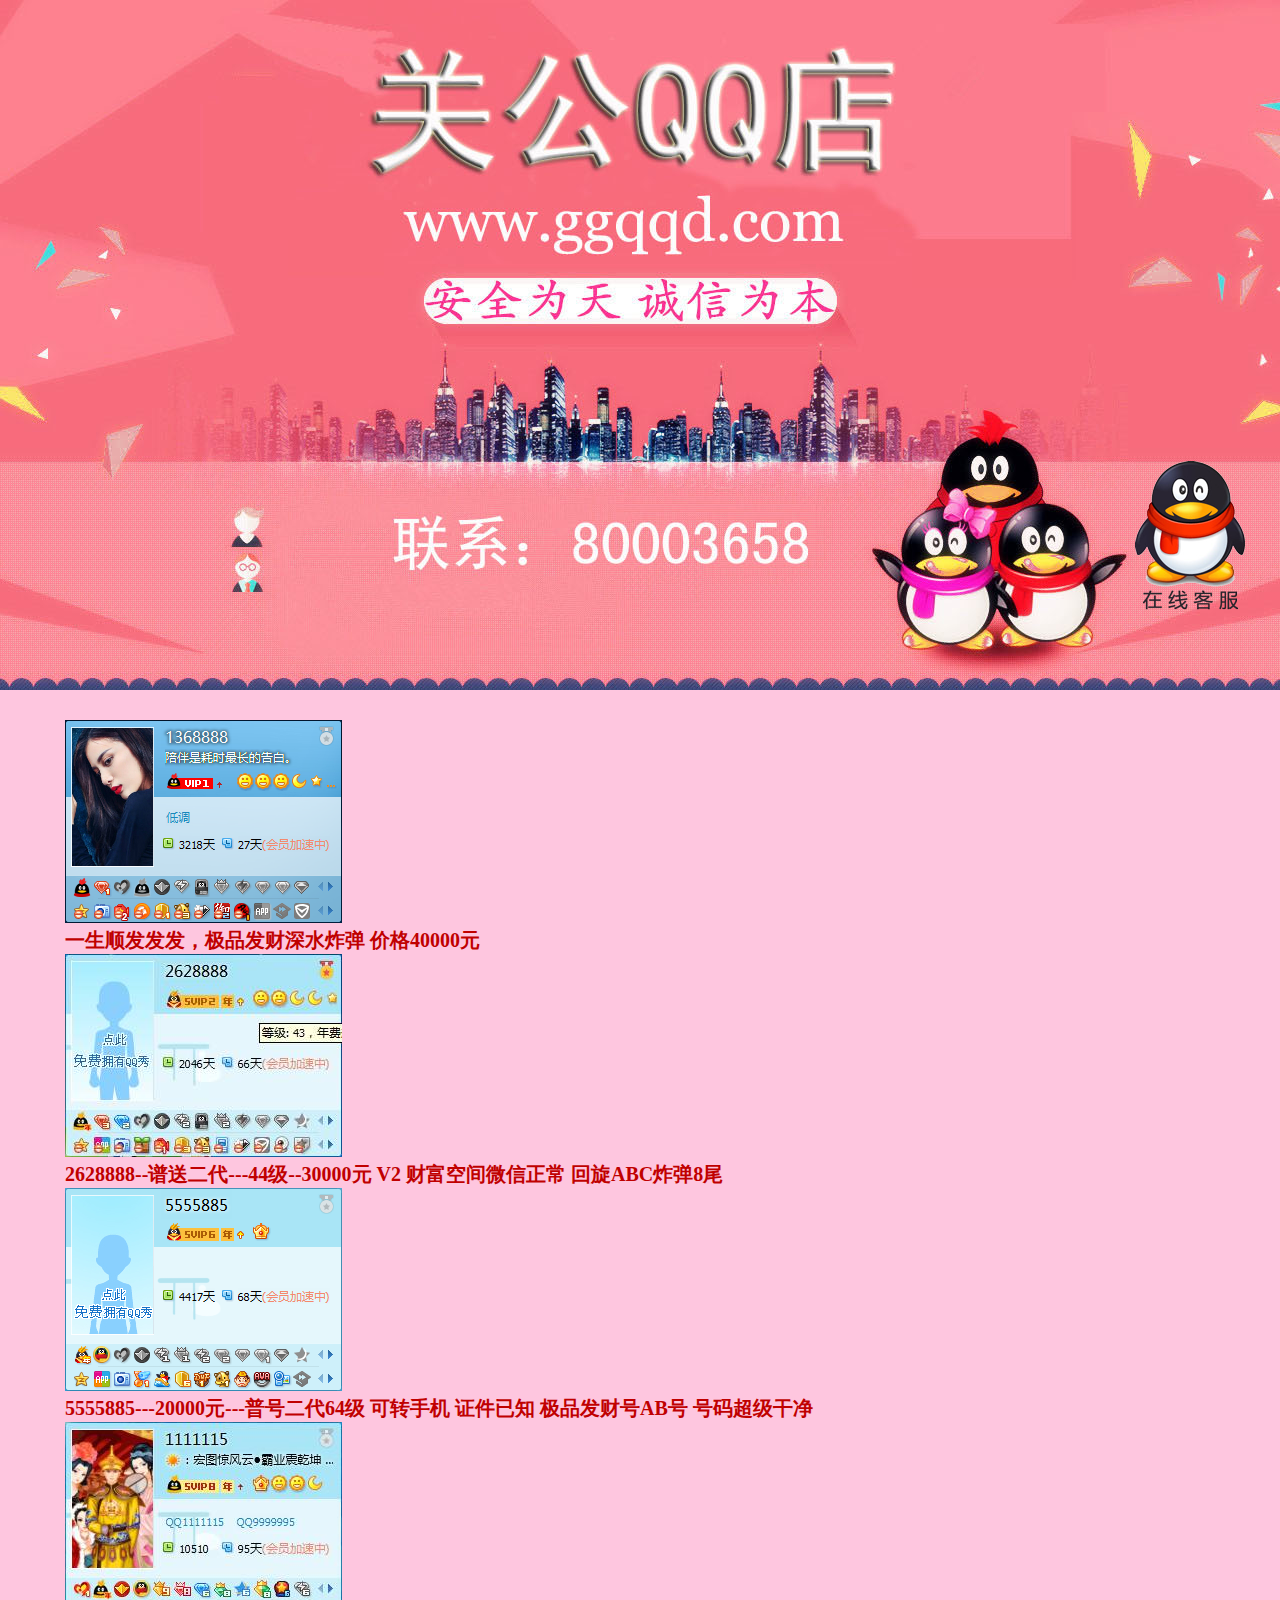
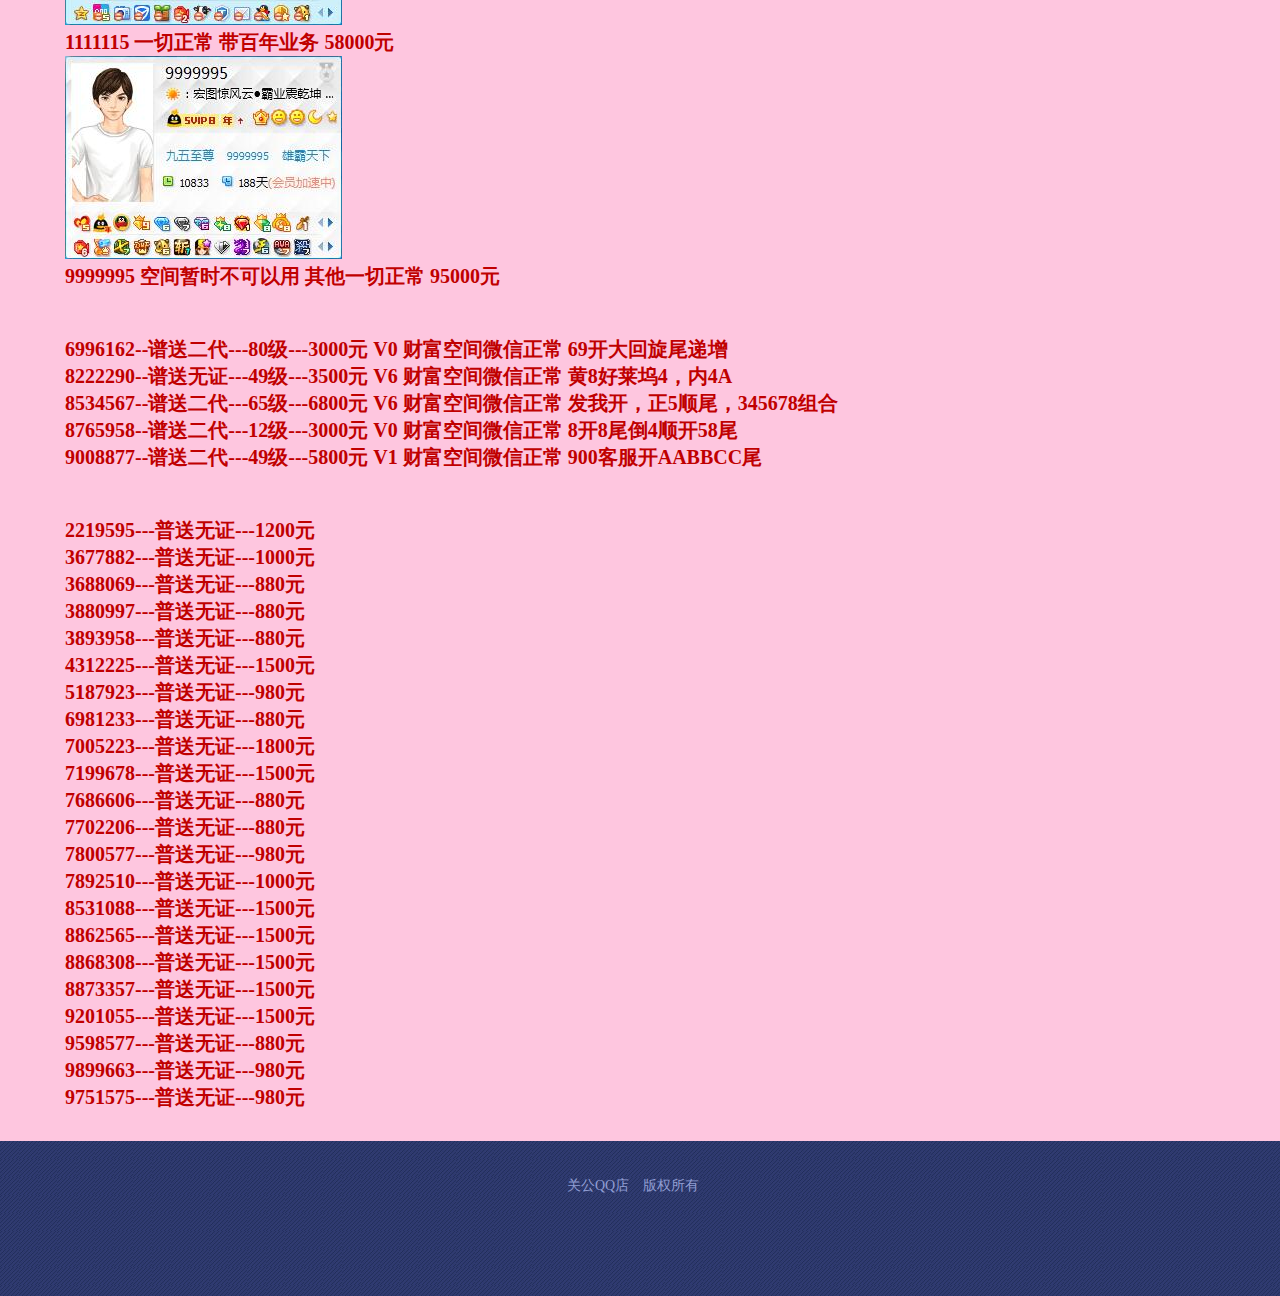
<file: 7位QQ.html>
<!DOCTYPE html>
<html>
<head>
	<meta charset="utf-8" />
	<meta name="keywords" content="靓号专卖,微信专卖,QQ,微信,靓号,安全" />
	<meta name="description" content="关公QQ店, 专注于虚拟账号靓号交易" />
	<meta name="format-detection" content="telephone=no" />
	<link rel="shortcut icon" href="./favicon.ico" />
	<link rel="icon" href="./favicon.ico" type="image/x-icon" />
	<title>关公QQ店</title>
	<link href="./css/style.css" rel="stylesheet" />
	<style>
	<!--
	#top {
		margin: 0 auto;
		width: 100%;
		height: 690px;
		min-width: 1150px;
		overflow: hidden;
		background:url(./img/banner.jpg) no-repeat center top;
	}
	#qq {
		position: fixed;
		right: 10px;
		bottom:30%;
		z-index: 99999;
		padding: 15px 25px;
	}
	#qq span {
		background: #fff;
		opacity: 0.5;
		border-radius: 10px;
		display: block;
		position: absolute;
		left: 0;
		top:0;
		height:100%;
		width: 100%;
		box-shadow:0 1px 10px rgba(63, 72, 79, 0.2);
		z-index: -1;
	}
	#qq .close {
		float: none;
		position: absolute;
		right: 10px;
		top:10px;
	}
	-->
	</style>
	<script src="./js/jquery.js"></script>
	<!-- <script type='text/javascript' src='./js/swfobject.js?ver=2.2'></script> -->
</head>
<body>
	<div id="top"></div>
	<a id="qq_navi" href="#"></a>
	<div id="skyblueN">
		<div id="skyblueN1"><img src="./post/asset/1368888.png
" alt="1368888.png
" /><br /><p><span style="color: rgb(192, 0, 0); font-size: 20px;"><strong>一生顺发发发，极品发财深水炸弹 价格40000元
</strong></span></p><img src="./post/asset/2628888.png
" alt="2628888.png
" /><br /><p><span style="color: rgb(192, 0, 0); font-size: 20px;"><strong>2628888--谱送二代---44级--30000元     V2 财富空间微信正常 回旋ABC炸弹8尾
</strong></span></p><img src="./post/asset/5555885.png
" alt="5555885.png
" /><br /><p><span style="color: rgb(192, 0, 0); font-size: 20px;"><strong>5555885---20000元---普号二代64级 可转手机 证件已知 极品发财号AB号 号码超级干净
</strong></span></p><img src="./post/asset/1111115.jpg
" alt="1111115.jpg
" /><br /><p><span style="color: rgb(192, 0, 0); font-size: 20px;"><strong>1111115 一切正常  带百年业务 58000元
</strong></span></p><img src="./post/asset/9999995.jpg
" alt="9999995.jpg
" /><br /><p><span style="color: rgb(192, 0, 0); font-size: 20px;"><strong>9999995  空间暂时不可以用 其他一切正常 95000元
</strong></span></p><p><span style="color: rgb(192, 0, 0); font-size: 20px;"><strong>
</strong></span></p><p><span style="color: rgb(192, 0, 0); font-size: 20px;"><strong><br /><br />6996162--谱送二代---80级---3000元     V0 财富空间微信正常 69开大回旋尾递增
</strong></span></p><p><span style="color: rgb(192, 0, 0); font-size: 20px;"><strong>8222290--谱送无证---49级---3500元     V6 财富空间微信正常 黄8好莱坞4，内4A
</strong></span></p><p><span style="color: rgb(192, 0, 0); font-size: 20px;"><strong>8534567--谱送二代---65级---6800元     V6 财富空间微信正常 发我开，正5顺尾，345678组合
</strong></span></p><p><span style="color: rgb(192, 0, 0); font-size: 20px;"><strong>8765958--谱送二代---12级---3000元     V0 财富空间微信正常 8开8尾倒4顺开58尾
</strong></span></p><p><span style="color: rgb(192, 0, 0); font-size: 20px;"><strong>9008877--谱送二代---49级---5800元     V1 财富空间微信正常 900客服开AABBCC尾
</strong></span></p><p><span style="color: rgb(192, 0, 0); font-size: 20px;"><strong><br /><br />2219595---普送无证---1200元
</strong></span></p><p><span style="color: rgb(192, 0, 0); font-size: 20px;"><strong>3677882---普送无证---1000元
</strong></span></p><p><span style="color: rgb(192, 0, 0); font-size: 20px;"><strong>3688069---普送无证---880元
</strong></span></p><p><span style="color: rgb(192, 0, 0); font-size: 20px;"><strong>3880997---普送无证---880元
</strong></span></p><p><span style="color: rgb(192, 0, 0); font-size: 20px;"><strong>3893958---普送无证---880元
</strong></span></p><p><span style="color: rgb(192, 0, 0); font-size: 20px;"><strong>4312225---普送无证---1500元
</strong></span></p><p><span style="color: rgb(192, 0, 0); font-size: 20px;"><strong>5187923---普送无证---980元
</strong></span></p><p><span style="color: rgb(192, 0, 0); font-size: 20px;"><strong>6981233---普送无证---880元
</strong></span></p><p><span style="color: rgb(192, 0, 0); font-size: 20px;"><strong>7005223---普送无证---1800元
</strong></span></p><p><span style="color: rgb(192, 0, 0); font-size: 20px;"><strong>7199678---普送无证---1500元
</strong></span></p><p><span style="color: rgb(192, 0, 0); font-size: 20px;"><strong>7686606---普送无证---880元
</strong></span></p><p><span style="color: rgb(192, 0, 0); font-size: 20px;"><strong>7702206---普送无证---880元
</strong></span></p><p><span style="color: rgb(192, 0, 0); font-size: 20px;"><strong>7800577---普送无证---980元
</strong></span></p><p><span style="color: rgb(192, 0, 0); font-size: 20px;"><strong>7892510---普送无证---1000元
</strong></span></p><p><span style="color: rgb(192, 0, 0); font-size: 20px;"><strong>8531088---普送无证---1500元
</strong></span></p><p><span style="color: rgb(192, 0, 0); font-size: 20px;"><strong>8862565---普送无证---1500元
</strong></span></p><p><span style="color: rgb(192, 0, 0); font-size: 20px;"><strong>8868308---普送无证---1500元
</strong></span></p><p><span style="color: rgb(192, 0, 0); font-size: 20px;"><strong>8873357---普送无证---1500元
</strong></span></p><p><span style="color: rgb(192, 0, 0); font-size: 20px;"><strong>9201055---普送无证---1500元
</strong></span></p><p><span style="color: rgb(192, 0, 0); font-size: 20px;"><strong>9598577---普送无证---880元
</strong></span></p><p><span style="color: rgb(192, 0, 0); font-size: 20px;"><strong>9899663---普送无证---980元
</strong></span></p><p><span style="color: rgb(192, 0, 0); font-size: 20px;"><strong>9751575---普送无证---980元</strong></span></p>				<br /><br />
			</div>
		</div>
	</div>
	<div id="blueN">
		<div id="blueN1">
			<div id="buttom">
				<p>关公QQ店&nbsp;&nbsp;&nbsp;&nbsp;版权所有&nbsp;&nbsp;&nbsp;&nbsp;</p>
			</div>
		</div>
	</div>
	<script>
	$(document).ready(function() {
		$("#back-to-top").hide();
		$(function() {
			$(window).scroll(function() {
				if ($(window).scrollTop() > 1100) {
					$("#back-to-top").fadeIn(500);
				}
				else {
					$("#back-to-top").fadeOut(500);
				}
			});
			$("#back-to-top").click(function() {
				$('body,html').animate({scrollTop: 690}, 100);
				return false;
			});
		});
	});
	</script>
	<div id="back-to-top" style="display: block;"><a href="#qq_navi"><span></span></a></div>
	<a target="_blank" href="http://wpa.qq.com/msgrd?v=3&uin=80003658&site=qq&menu=yes" class="alert fade in hidden-xs hidden-sm" id="qq"><img src="./img/qq.png" /></a>
	<span></span>
</body>
</html>
</file>
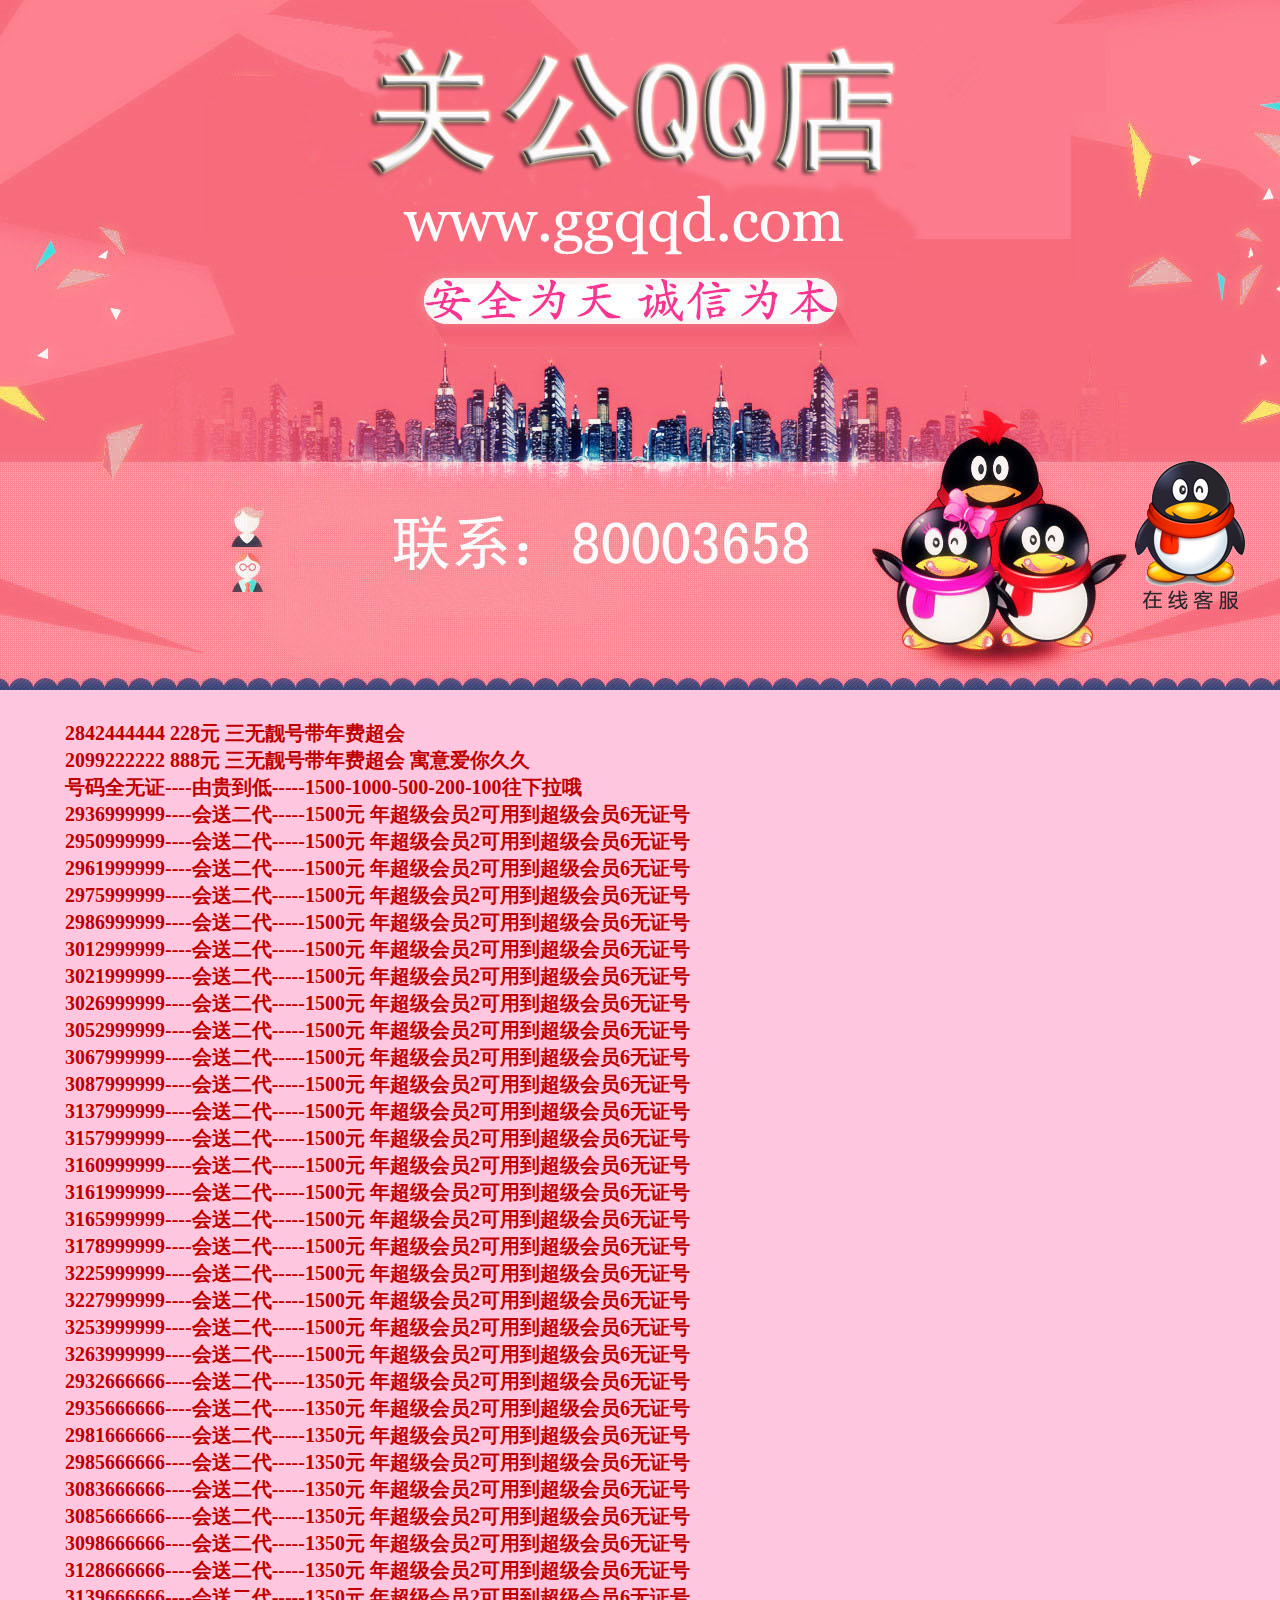
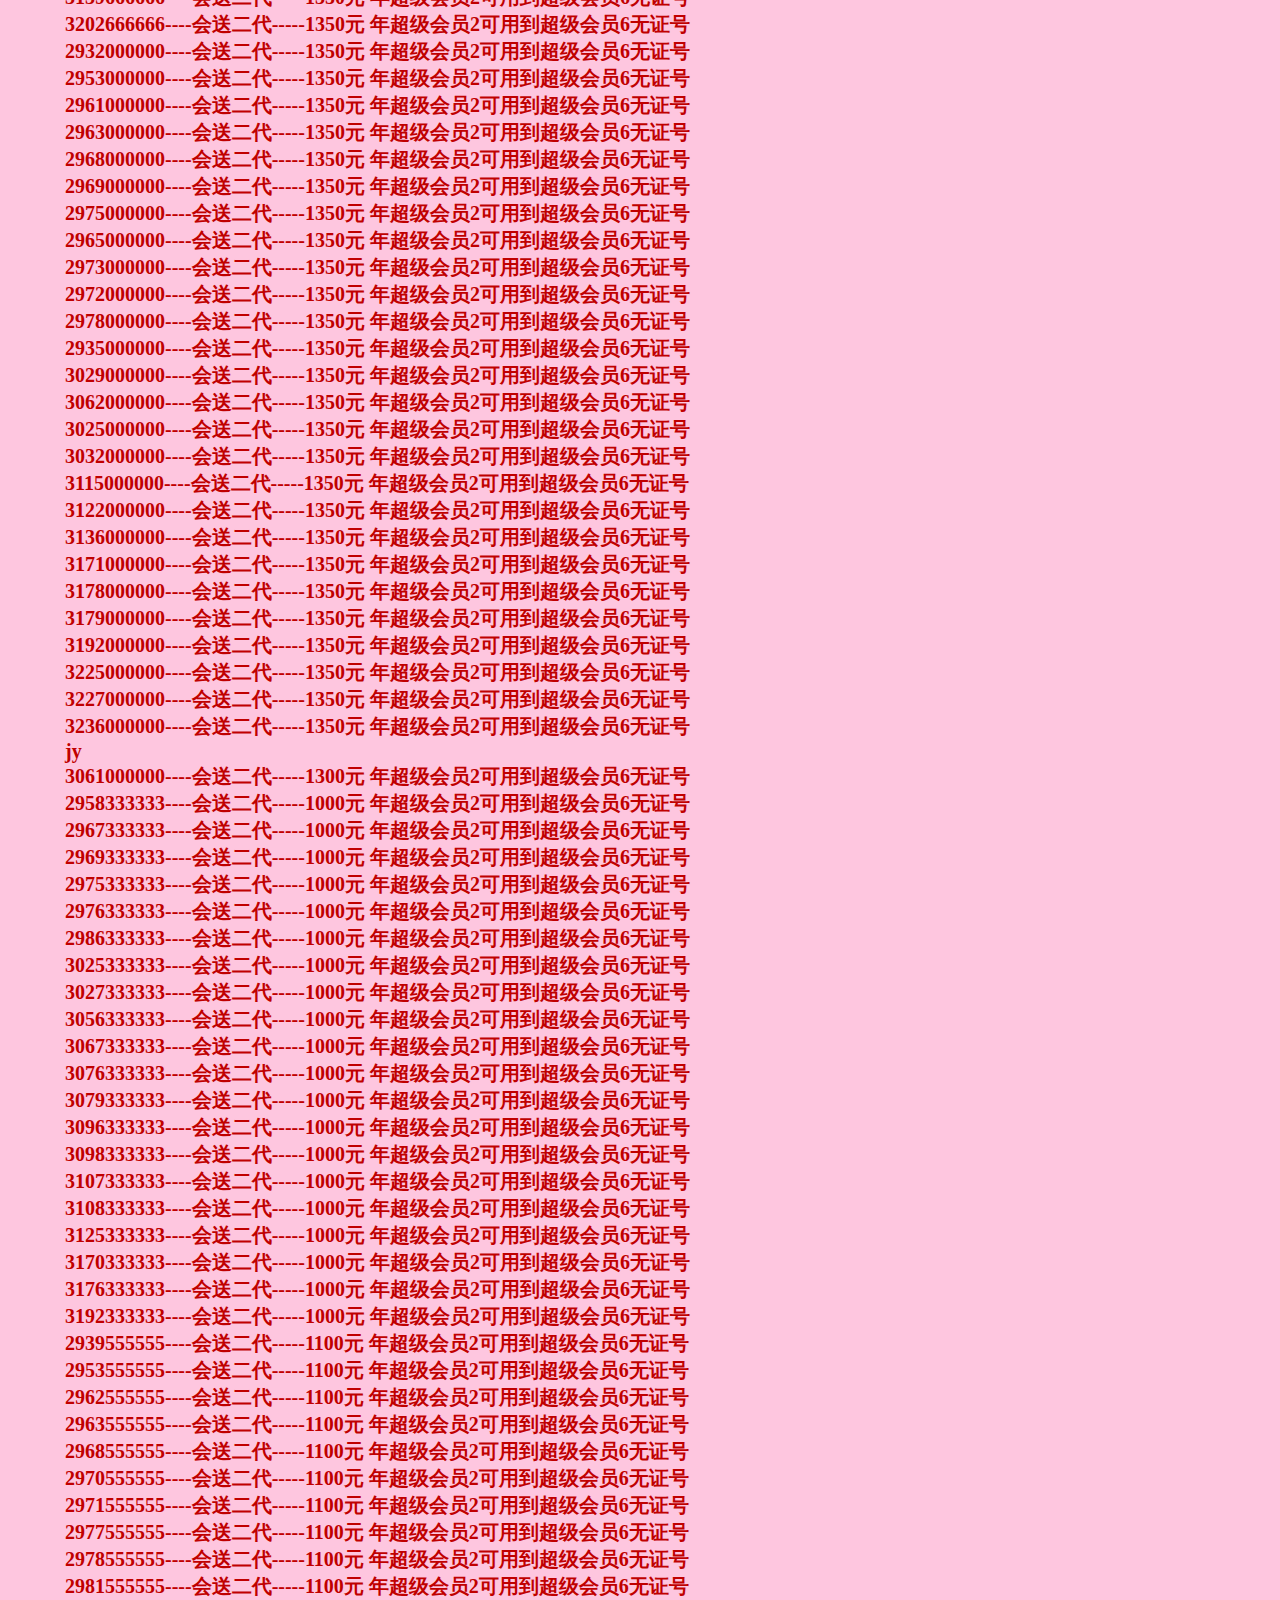
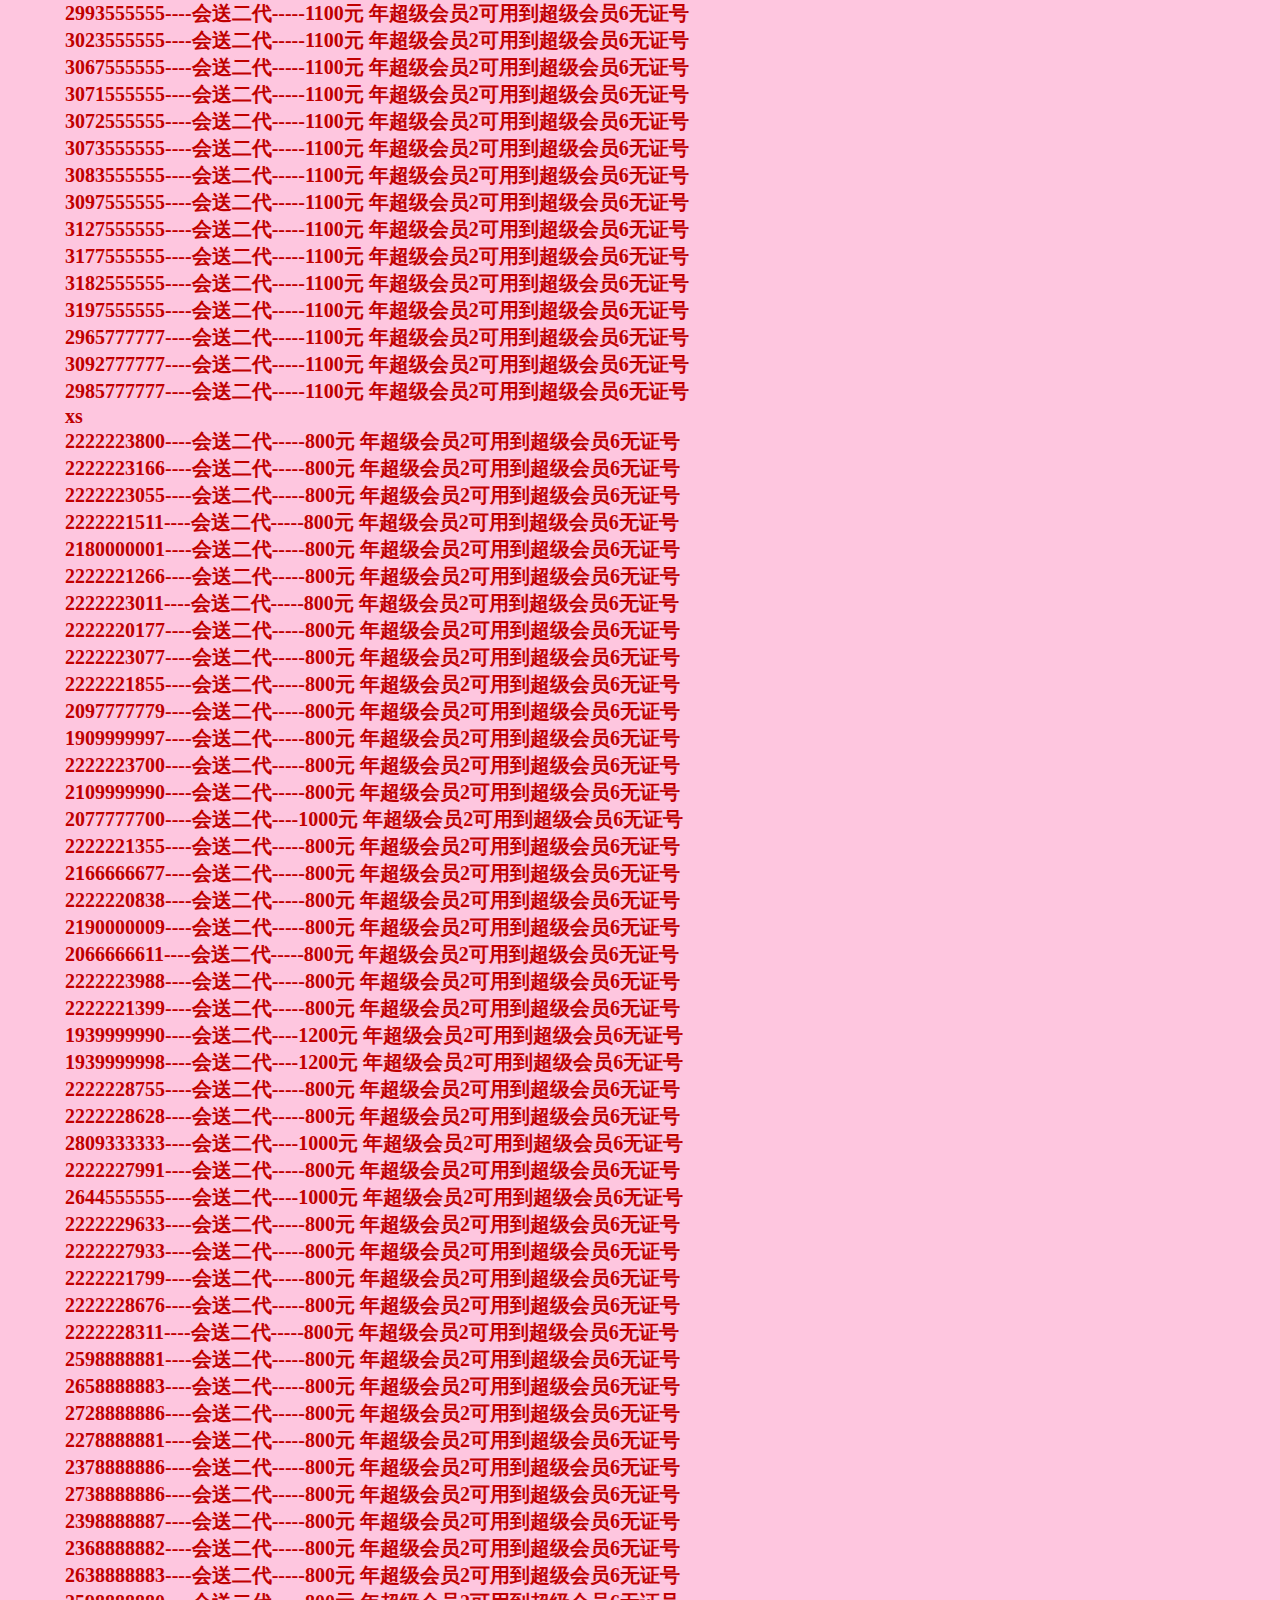
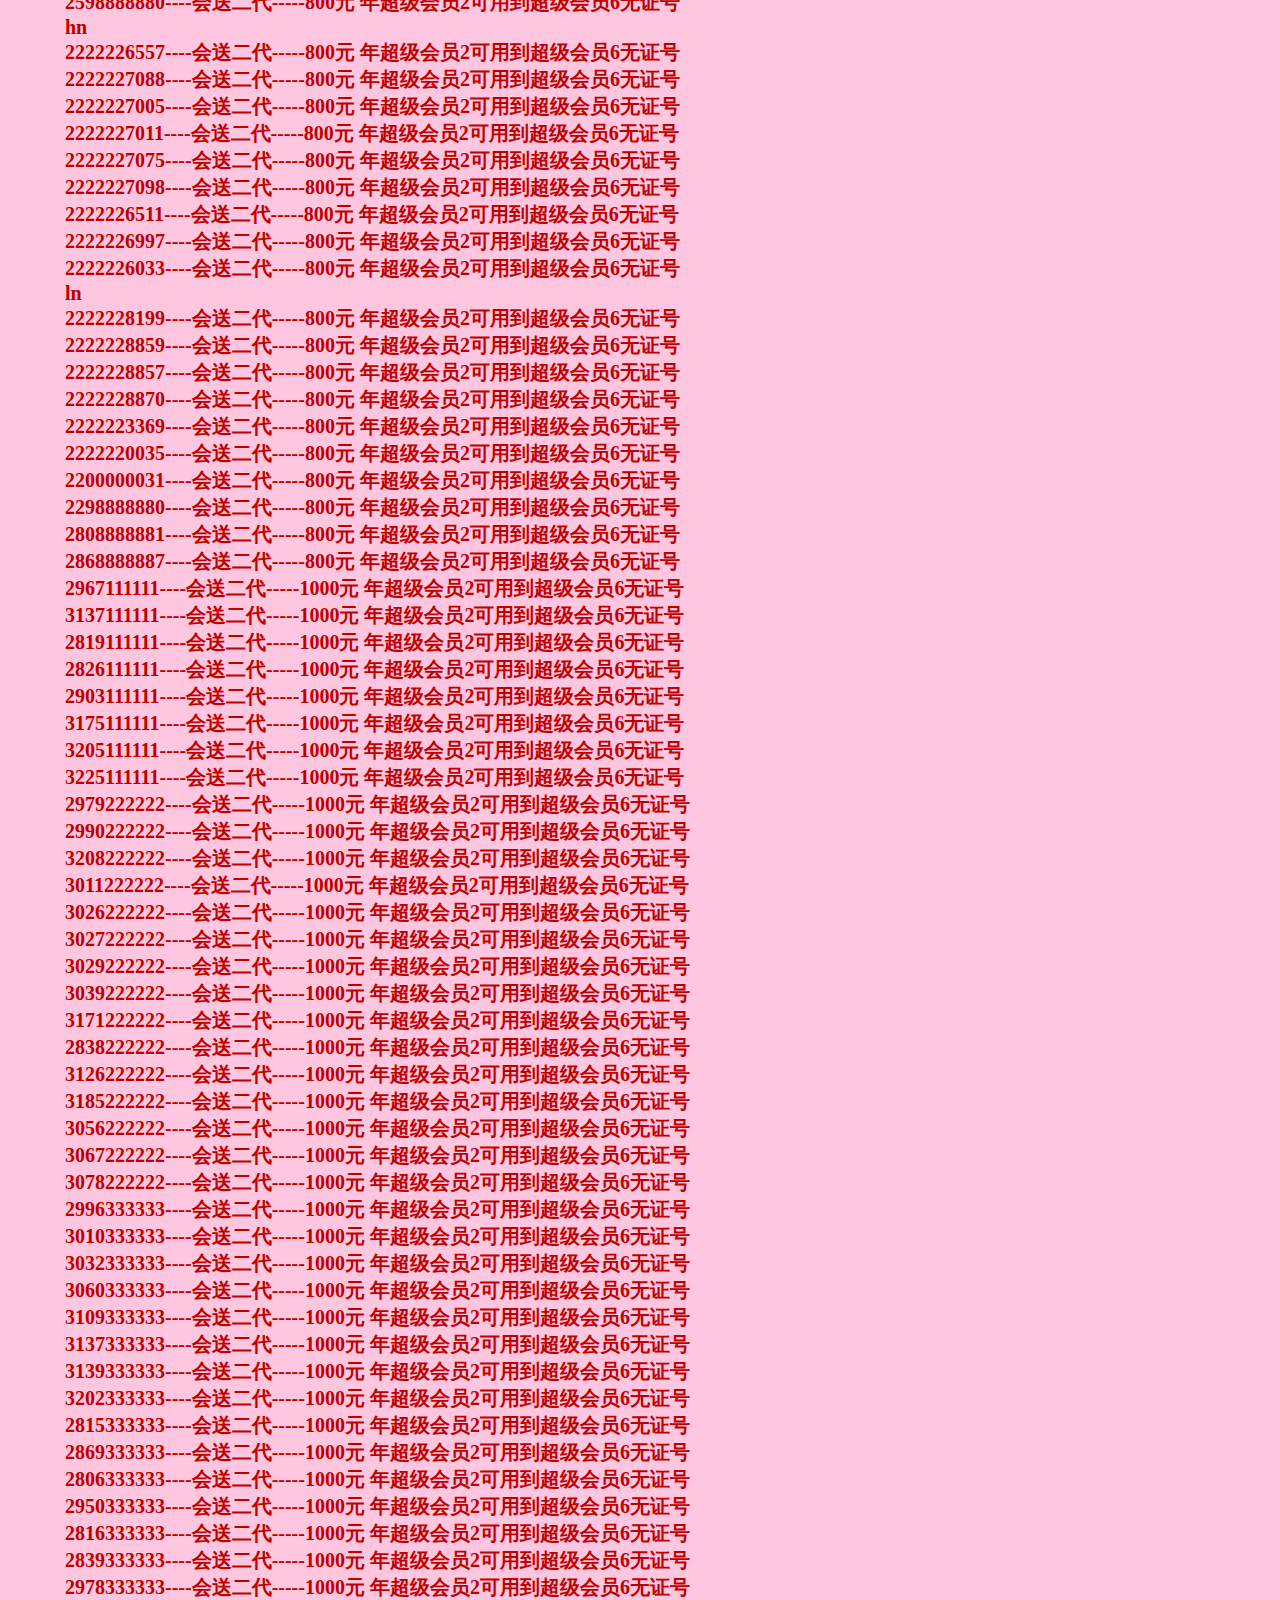
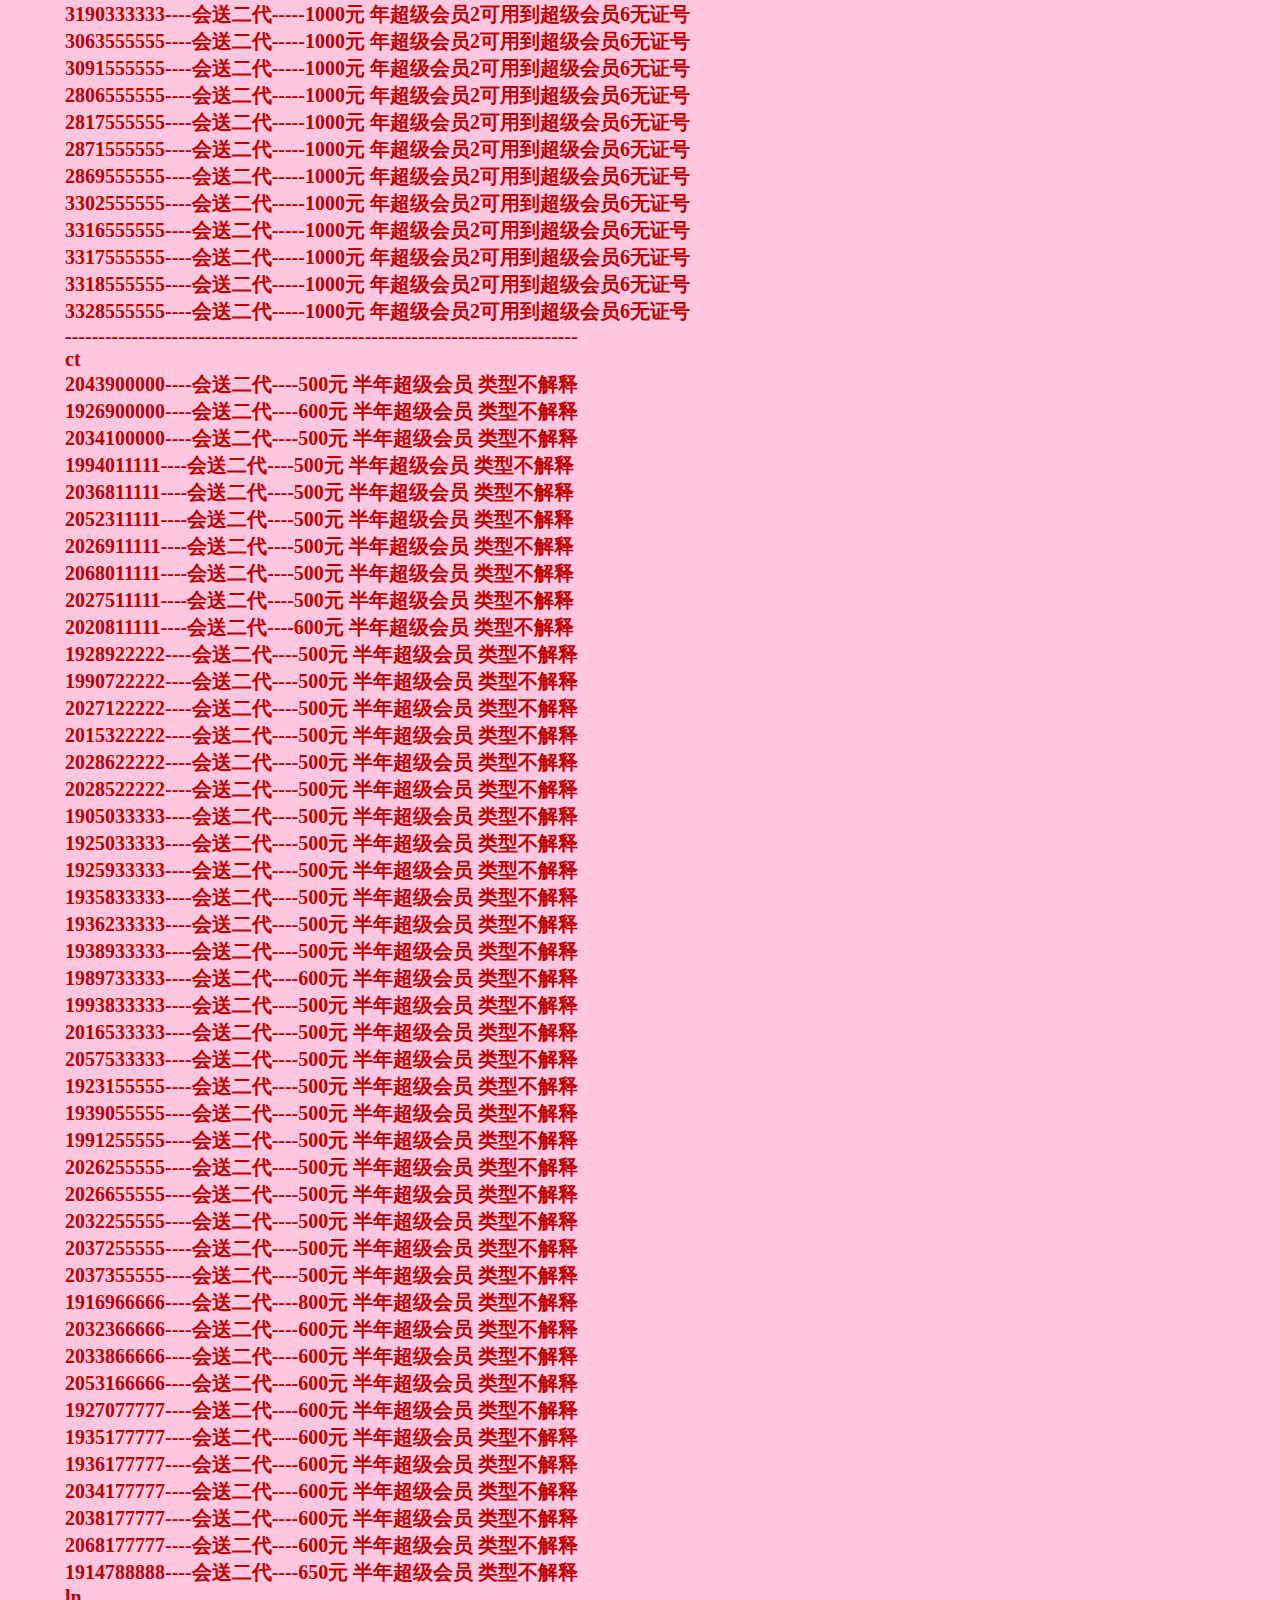
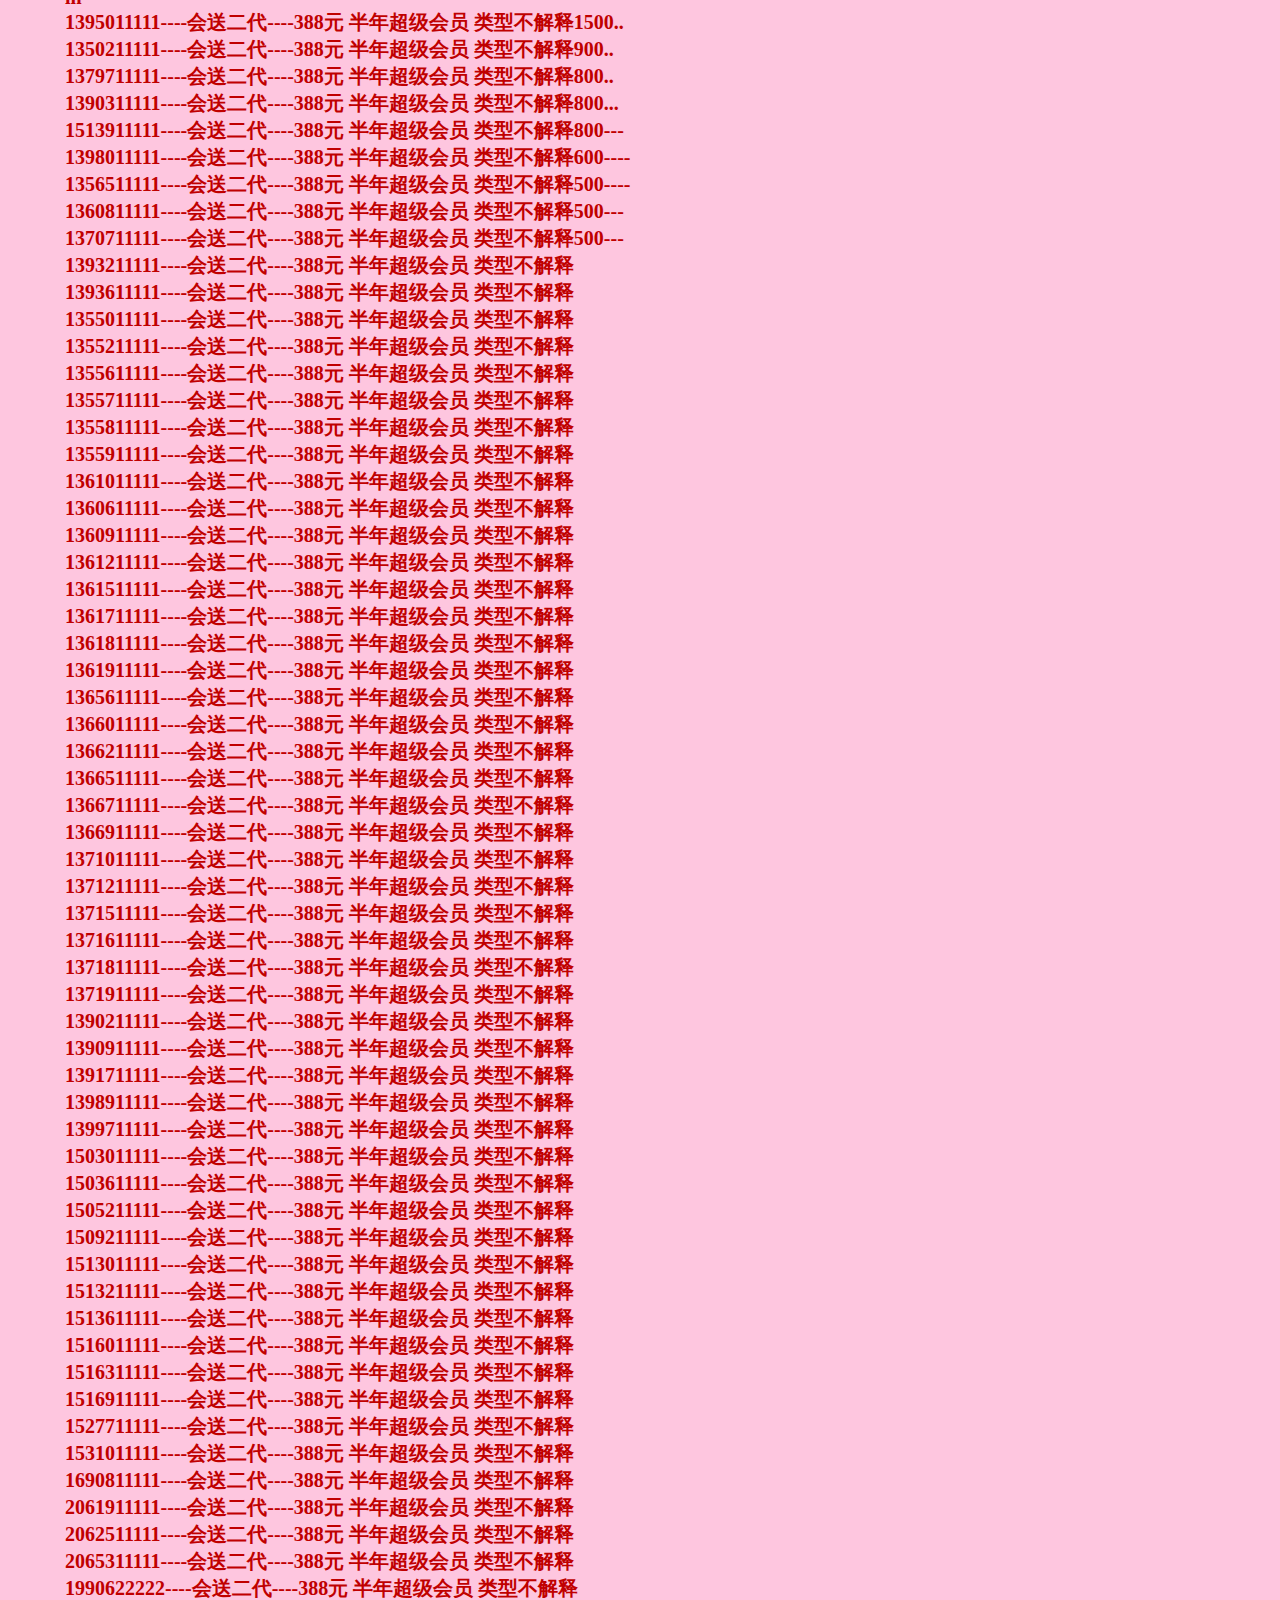
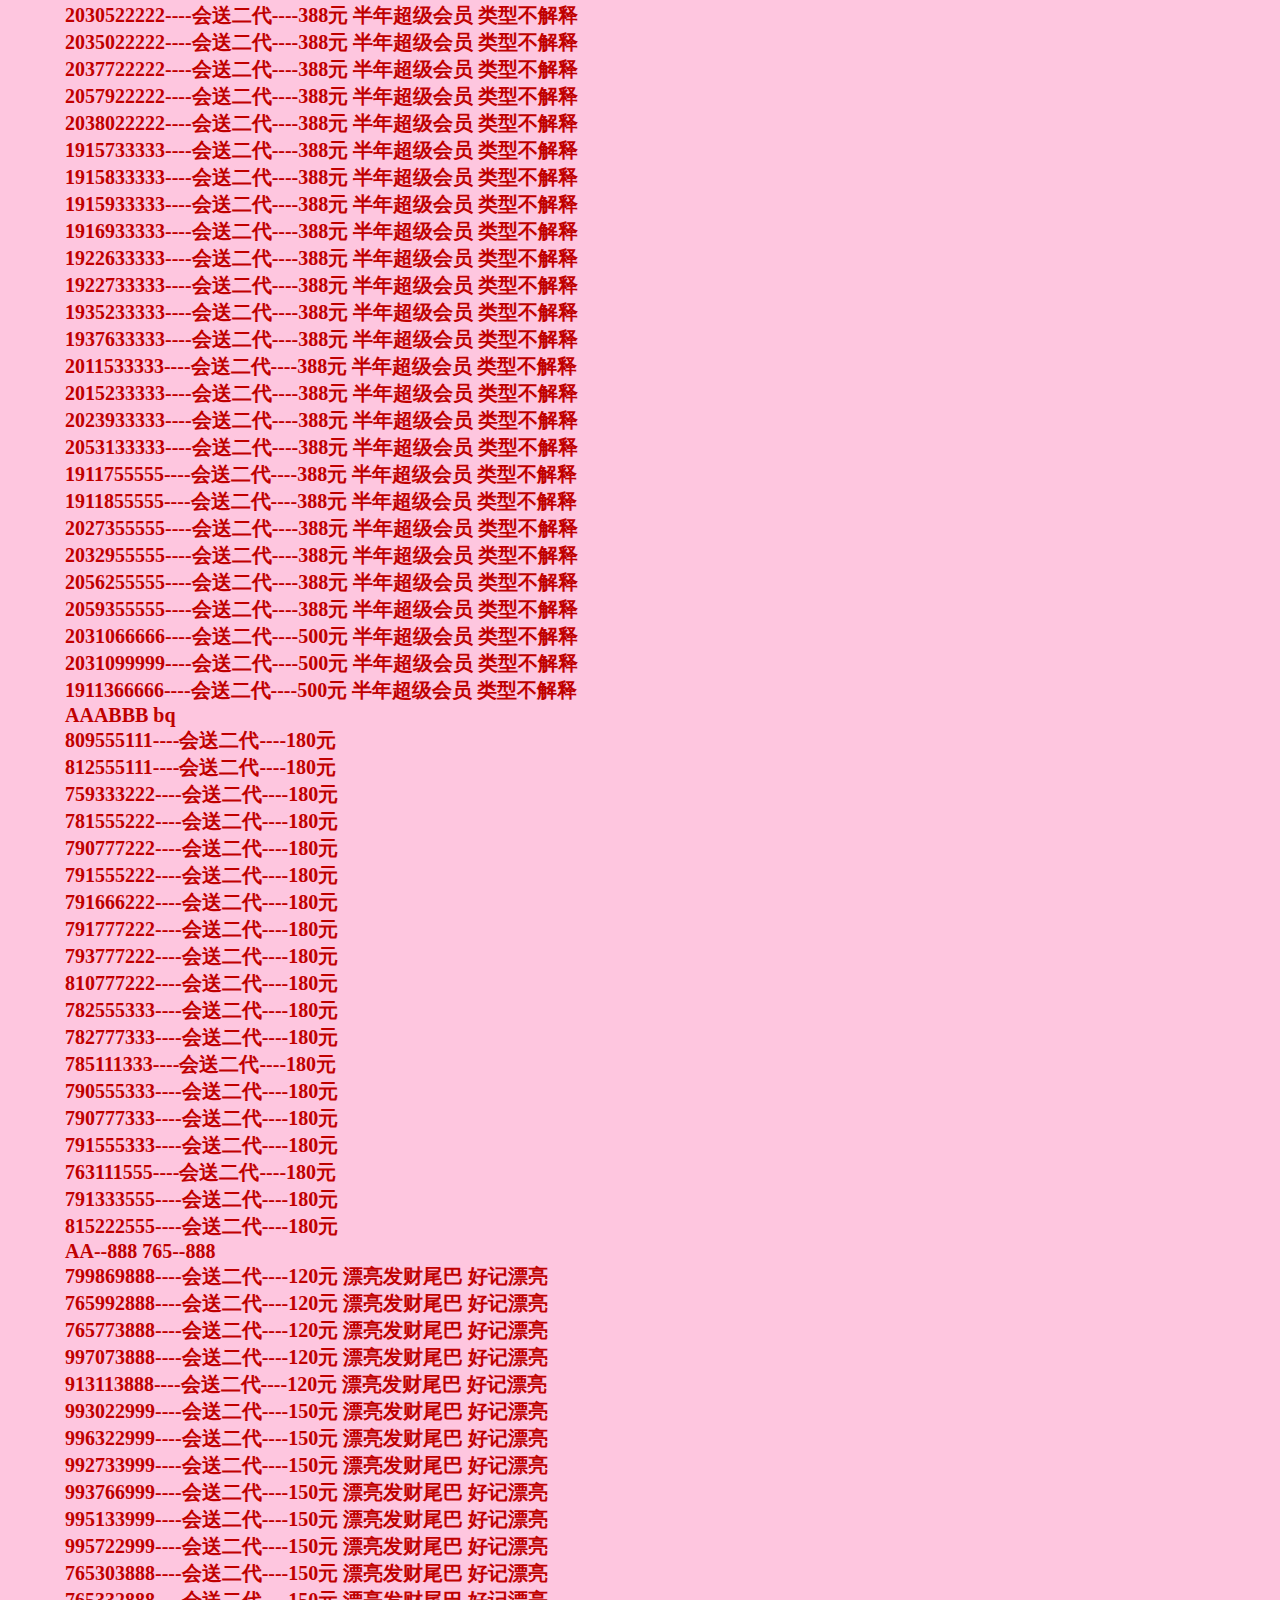
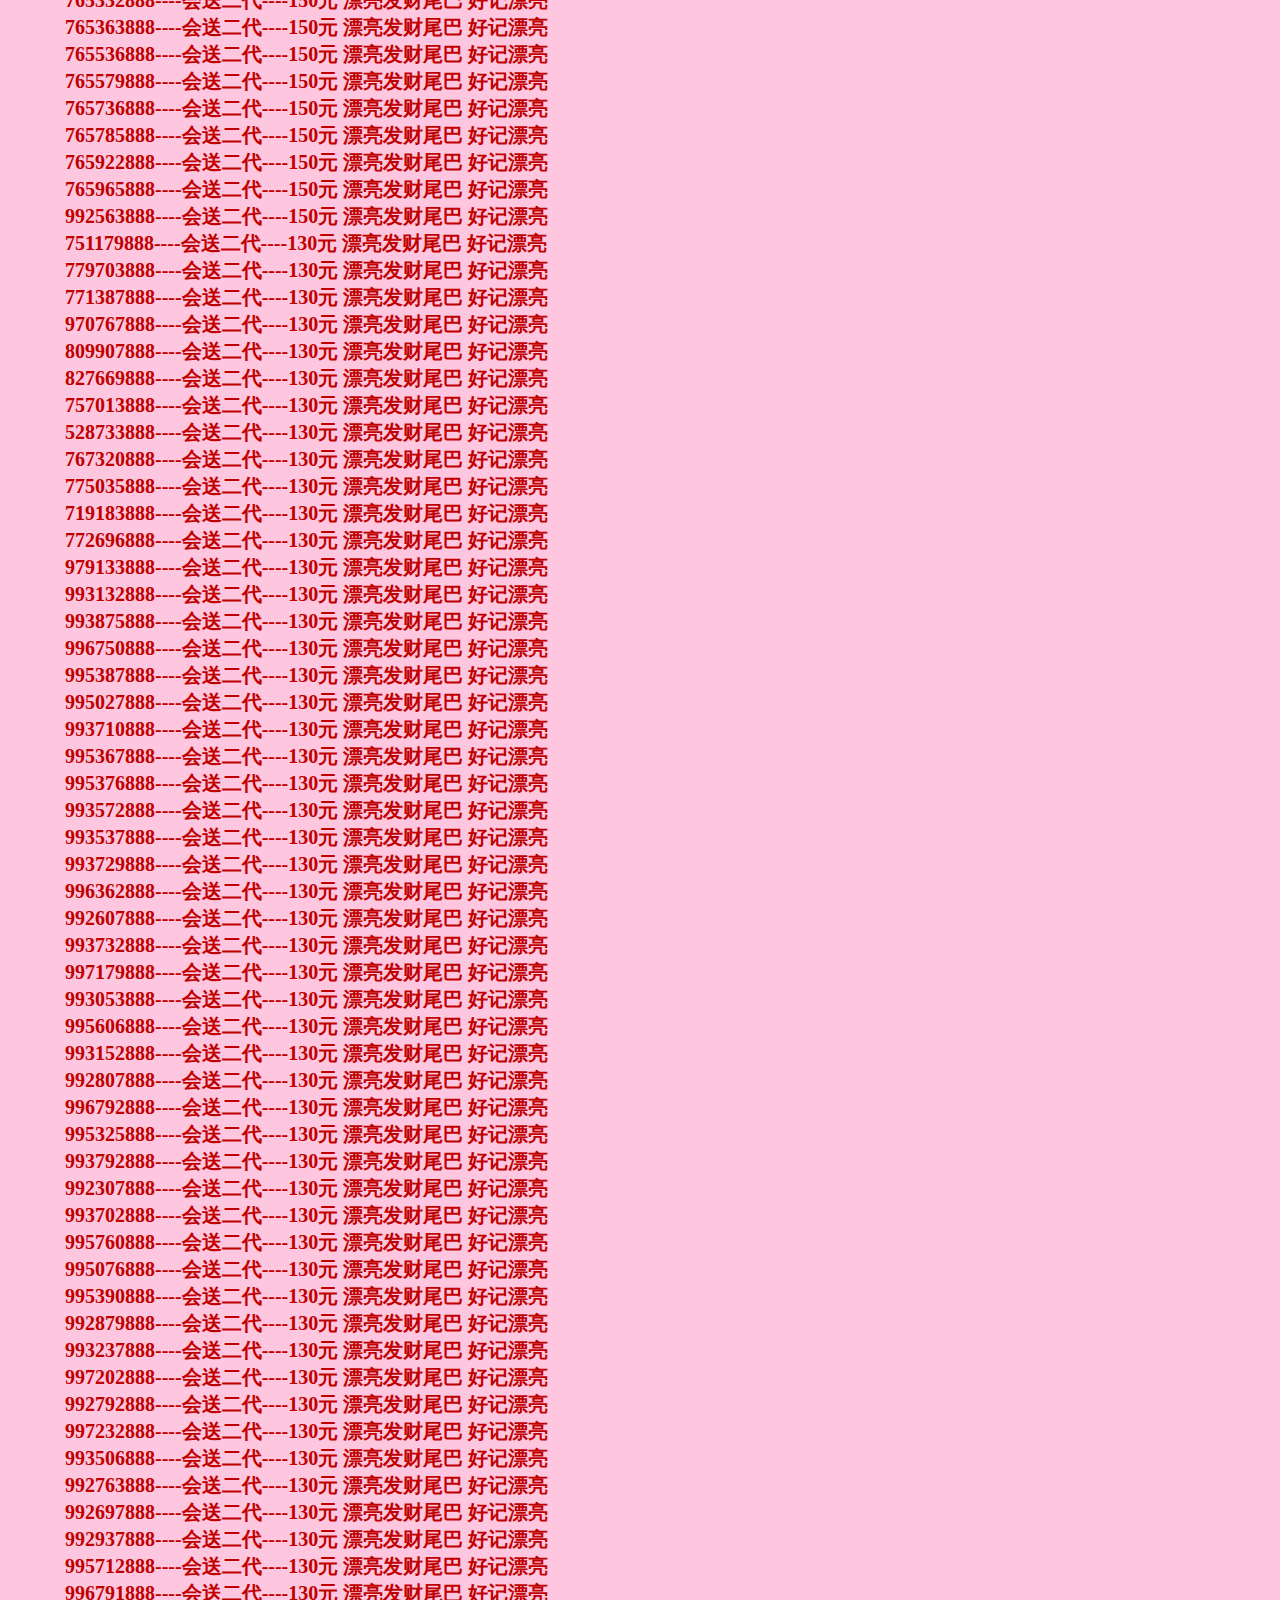
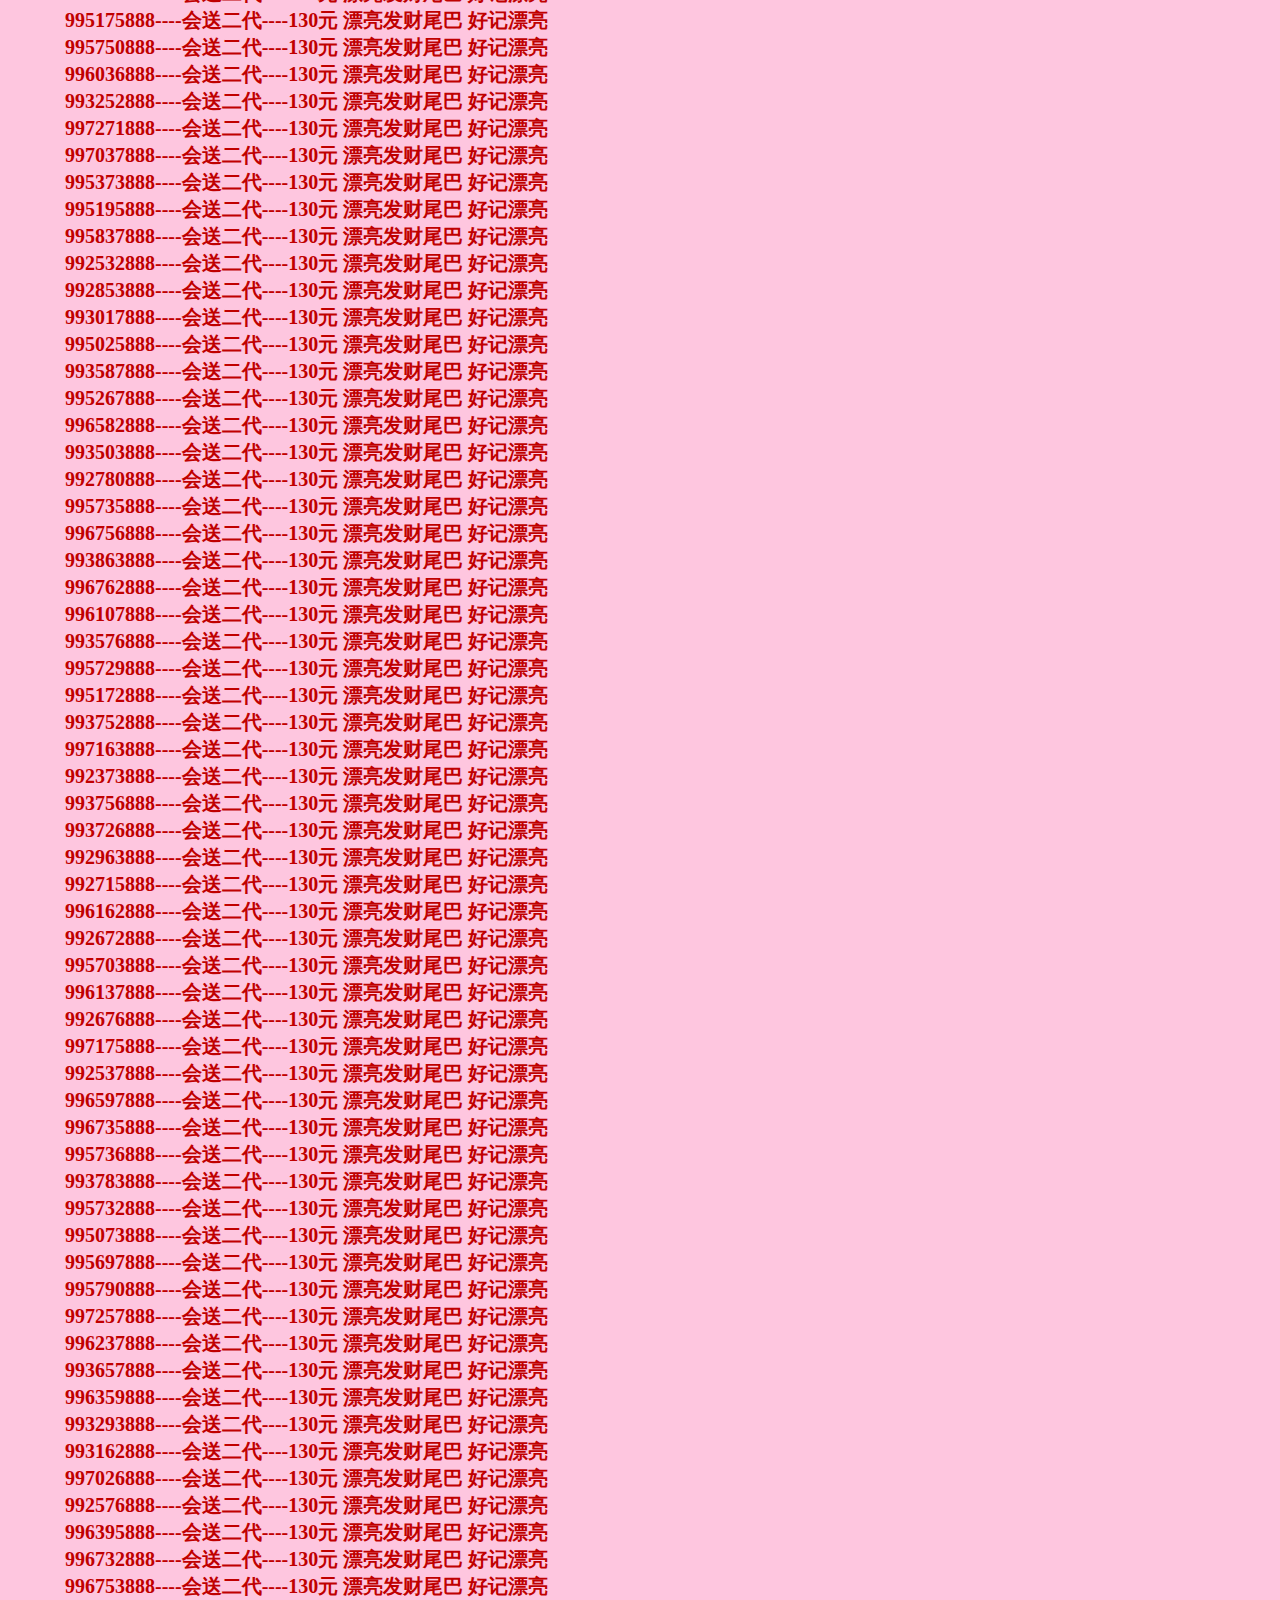
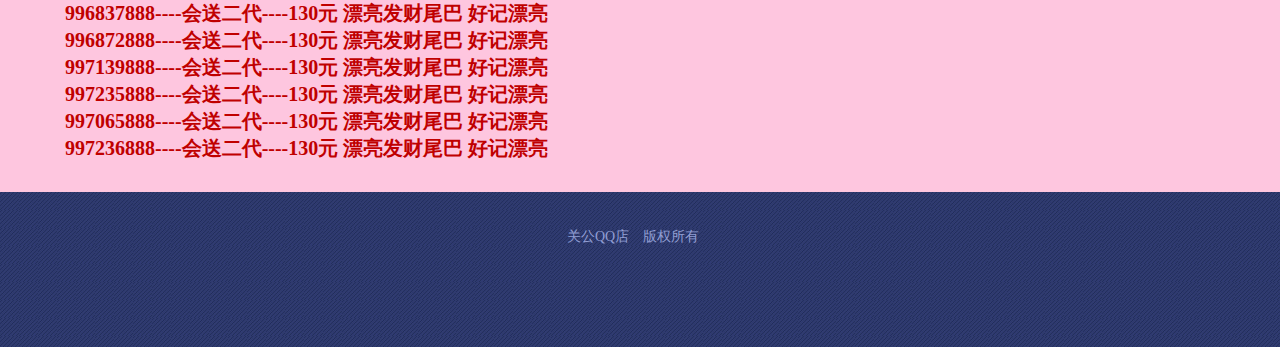
<file: 8-10位QQ.html>
<!DOCTYPE html>
<html>
<head>
	<meta charset="utf-8" />
	<meta name="keywords" content="靓号专卖,微信专卖,QQ,微信,靓号,安全" />
	<meta name="description" content="关公QQ店, 专注于虚拟账号靓号交易" />
	<meta name="format-detection" content="telephone=no" />
	<link rel="shortcut icon" href="./favicon.ico" />
	<link rel="icon" href="./favicon.ico" type="image/x-icon" />
	<title>关公QQ店</title>
	<link href="./css/style.css" rel="stylesheet" />
	<style>
	<!--
	#top {
		margin: 0 auto;
		width: 100%;
		height: 690px;
		min-width: 1150px;
		overflow: hidden;
		background:url(./img/banner.jpg) no-repeat center top;
	}
	#qq {
		position: fixed;
		right: 10px;
		bottom:30%;
		z-index: 99999;
		padding: 15px 25px;
	}
	#qq span {
		background: #fff;
		opacity: 0.5;
		border-radius: 10px;
		display: block;
		position: absolute;
		left: 0;
		top:0;
		height:100%;
		width: 100%;
		box-shadow:0 1px 10px rgba(63, 72, 79, 0.2);
		z-index: -1;
	}
	#qq .close {
		float: none;
		position: absolute;
		right: 10px;
		top:10px;
	}
	-->
	</style>
	<script src="./js/jquery.js"></script>
	<!-- <script type='text/javascript' src='./js/swfobject.js?ver=2.2'></script> -->
</head>
<body>
	<div id="top"></div>
	<a id="qq_navi" href="#"></a>
	<div id="skyblueN">
		<div id="skyblueN1"><p><span style="color: rgb(192, 0, 0); font-size: 20px;"><strong>2842444444 228元 三无靓号带年费超会
</strong></span></p><p><span style="color: rgb(192, 0, 0); font-size: 20px;"><strong>2099222222 888元 三无靓号带年费超会 寓意爱你久久
</strong></span></p><p><span style="color: rgb(192, 0, 0); font-size: 20px;"><strong>号码全无证----由贵到低-----1500-1000-500-200-100往下拉哦  
</strong></span></p><p><span style="color: rgb(192, 0, 0); font-size: 20px;"><strong>2936999999----会送二代-----1500元  年超级会员2可用到超级会员6无证号
</strong></span></p><p><span style="color: rgb(192, 0, 0); font-size: 20px;"><strong>2950999999----会送二代-----1500元  年超级会员2可用到超级会员6无证号
</strong></span></p><p><span style="color: rgb(192, 0, 0); font-size: 20px;"><strong>2961999999----会送二代-----1500元  年超级会员2可用到超级会员6无证号
</strong></span></p><p><span style="color: rgb(192, 0, 0); font-size: 20px;"><strong>2975999999----会送二代-----1500元  年超级会员2可用到超级会员6无证号
</strong></span></p><p><span style="color: rgb(192, 0, 0); font-size: 20px;"><strong>2986999999----会送二代-----1500元  年超级会员2可用到超级会员6无证号
</strong></span></p><p><span style="color: rgb(192, 0, 0); font-size: 20px;"><strong>3012999999----会送二代-----1500元  年超级会员2可用到超级会员6无证号
</strong></span></p><p><span style="color: rgb(192, 0, 0); font-size: 20px;"><strong>3021999999----会送二代-----1500元  年超级会员2可用到超级会员6无证号
</strong></span></p><p><span style="color: rgb(192, 0, 0); font-size: 20px;"><strong>3026999999----会送二代-----1500元  年超级会员2可用到超级会员6无证号
</strong></span></p><p><span style="color: rgb(192, 0, 0); font-size: 20px;"><strong>3052999999----会送二代-----1500元  年超级会员2可用到超级会员6无证号
</strong></span></p><p><span style="color: rgb(192, 0, 0); font-size: 20px;"><strong>3067999999----会送二代-----1500元  年超级会员2可用到超级会员6无证号
</strong></span></p><p><span style="color: rgb(192, 0, 0); font-size: 20px;"><strong>3087999999----会送二代-----1500元  年超级会员2可用到超级会员6无证号
</strong></span></p><p><span style="color: rgb(192, 0, 0); font-size: 20px;"><strong>3137999999----会送二代-----1500元  年超级会员2可用到超级会员6无证号
</strong></span></p><p><span style="color: rgb(192, 0, 0); font-size: 20px;"><strong>3157999999----会送二代-----1500元  年超级会员2可用到超级会员6无证号
</strong></span></p><p><span style="color: rgb(192, 0, 0); font-size: 20px;"><strong>3160999999----会送二代-----1500元  年超级会员2可用到超级会员6无证号
</strong></span></p><p><span style="color: rgb(192, 0, 0); font-size: 20px;"><strong>3161999999----会送二代-----1500元  年超级会员2可用到超级会员6无证号
</strong></span></p><p><span style="color: rgb(192, 0, 0); font-size: 20px;"><strong>3165999999----会送二代-----1500元  年超级会员2可用到超级会员6无证号
</strong></span></p><p><span style="color: rgb(192, 0, 0); font-size: 20px;"><strong>3178999999----会送二代-----1500元  年超级会员2可用到超级会员6无证号
</strong></span></p><p><span style="color: rgb(192, 0, 0); font-size: 20px;"><strong>3225999999----会送二代-----1500元  年超级会员2可用到超级会员6无证号
</strong></span></p><p><span style="color: rgb(192, 0, 0); font-size: 20px;"><strong>3227999999----会送二代-----1500元  年超级会员2可用到超级会员6无证号
</strong></span></p><p><span style="color: rgb(192, 0, 0); font-size: 20px;"><strong>3253999999----会送二代-----1500元  年超级会员2可用到超级会员6无证号
</strong></span></p><p><span style="color: rgb(192, 0, 0); font-size: 20px;"><strong>3263999999----会送二代-----1500元  年超级会员2可用到超级会员6无证号
</strong></span></p><p><span style="color: rgb(192, 0, 0); font-size: 20px;"><strong>2932666666----会送二代-----1350元  年超级会员2可用到超级会员6无证号
</strong></span></p><p><span style="color: rgb(192, 0, 0); font-size: 20px;"><strong>2935666666----会送二代-----1350元  年超级会员2可用到超级会员6无证号
</strong></span></p><p><span style="color: rgb(192, 0, 0); font-size: 20px;"><strong>2981666666----会送二代-----1350元  年超级会员2可用到超级会员6无证号
</strong></span></p><p><span style="color: rgb(192, 0, 0); font-size: 20px;"><strong>2985666666----会送二代-----1350元  年超级会员2可用到超级会员6无证号
</strong></span></p><p><span style="color: rgb(192, 0, 0); font-size: 20px;"><strong>3083666666----会送二代-----1350元  年超级会员2可用到超级会员6无证号
</strong></span></p><p><span style="color: rgb(192, 0, 0); font-size: 20px;"><strong>3085666666----会送二代-----1350元  年超级会员2可用到超级会员6无证号
</strong></span></p><p><span style="color: rgb(192, 0, 0); font-size: 20px;"><strong>3098666666----会送二代-----1350元  年超级会员2可用到超级会员6无证号
</strong></span></p><p><span style="color: rgb(192, 0, 0); font-size: 20px;"><strong>3128666666----会送二代-----1350元  年超级会员2可用到超级会员6无证号
</strong></span></p><p><span style="color: rgb(192, 0, 0); font-size: 20px;"><strong>3139666666----会送二代-----1350元  年超级会员2可用到超级会员6无证号
</strong></span></p><p><span style="color: rgb(192, 0, 0); font-size: 20px;"><strong>3202666666----会送二代-----1350元  年超级会员2可用到超级会员6无证号
</strong></span></p><p><span style="color: rgb(192, 0, 0); font-size: 20px;"><strong>2932000000----会送二代-----1350元  年超级会员2可用到超级会员6无证号
</strong></span></p><p><span style="color: rgb(192, 0, 0); font-size: 20px;"><strong>2953000000----会送二代-----1350元  年超级会员2可用到超级会员6无证号
</strong></span></p><p><span style="color: rgb(192, 0, 0); font-size: 20px;"><strong>2961000000----会送二代-----1350元  年超级会员2可用到超级会员6无证号
</strong></span></p><p><span style="color: rgb(192, 0, 0); font-size: 20px;"><strong>2963000000----会送二代-----1350元  年超级会员2可用到超级会员6无证号
</strong></span></p><p><span style="color: rgb(192, 0, 0); font-size: 20px;"><strong>2968000000----会送二代-----1350元  年超级会员2可用到超级会员6无证号
</strong></span></p><p><span style="color: rgb(192, 0, 0); font-size: 20px;"><strong>2969000000----会送二代-----1350元  年超级会员2可用到超级会员6无证号
</strong></span></p><p><span style="color: rgb(192, 0, 0); font-size: 20px;"><strong>2975000000----会送二代-----1350元  年超级会员2可用到超级会员6无证号
</strong></span></p><p><span style="color: rgb(192, 0, 0); font-size: 20px;"><strong>2965000000----会送二代-----1350元  年超级会员2可用到超级会员6无证号
</strong></span></p><p><span style="color: rgb(192, 0, 0); font-size: 20px;"><strong>2973000000----会送二代-----1350元  年超级会员2可用到超级会员6无证号
</strong></span></p><p><span style="color: rgb(192, 0, 0); font-size: 20px;"><strong>2972000000----会送二代-----1350元  年超级会员2可用到超级会员6无证号
</strong></span></p><p><span style="color: rgb(192, 0, 0); font-size: 20px;"><strong>2978000000----会送二代-----1350元  年超级会员2可用到超级会员6无证号
</strong></span></p><p><span style="color: rgb(192, 0, 0); font-size: 20px;"><strong>2935000000----会送二代-----1350元  年超级会员2可用到超级会员6无证号
</strong></span></p><p><span style="color: rgb(192, 0, 0); font-size: 20px;"><strong>3029000000----会送二代-----1350元  年超级会员2可用到超级会员6无证号
</strong></span></p><p><span style="color: rgb(192, 0, 0); font-size: 20px;"><strong>3062000000----会送二代-----1350元  年超级会员2可用到超级会员6无证号
</strong></span></p><p><span style="color: rgb(192, 0, 0); font-size: 20px;"><strong>3025000000----会送二代-----1350元  年超级会员2可用到超级会员6无证号
</strong></span></p><p><span style="color: rgb(192, 0, 0); font-size: 20px;"><strong>3032000000----会送二代-----1350元  年超级会员2可用到超级会员6无证号
</strong></span></p><p><span style="color: rgb(192, 0, 0); font-size: 20px;"><strong>3115000000----会送二代-----1350元  年超级会员2可用到超级会员6无证号
</strong></span></p><p><span style="color: rgb(192, 0, 0); font-size: 20px;"><strong>3122000000----会送二代-----1350元  年超级会员2可用到超级会员6无证号
</strong></span></p><p><span style="color: rgb(192, 0, 0); font-size: 20px;"><strong>3136000000----会送二代-----1350元  年超级会员2可用到超级会员6无证号
</strong></span></p><p><span style="color: rgb(192, 0, 0); font-size: 20px;"><strong>3171000000----会送二代-----1350元  年超级会员2可用到超级会员6无证号
</strong></span></p><p><span style="color: rgb(192, 0, 0); font-size: 20px;"><strong>3178000000----会送二代-----1350元  年超级会员2可用到超级会员6无证号
</strong></span></p><p><span style="color: rgb(192, 0, 0); font-size: 20px;"><strong>3179000000----会送二代-----1350元  年超级会员2可用到超级会员6无证号
</strong></span></p><p><span style="color: rgb(192, 0, 0); font-size: 20px;"><strong>3192000000----会送二代-----1350元  年超级会员2可用到超级会员6无证号
</strong></span></p><p><span style="color: rgb(192, 0, 0); font-size: 20px;"><strong>3225000000----会送二代-----1350元  年超级会员2可用到超级会员6无证号
</strong></span></p><p><span style="color: rgb(192, 0, 0); font-size: 20px;"><strong>3227000000----会送二代-----1350元  年超级会员2可用到超级会员6无证号
</strong></span></p><p><span style="color: rgb(192, 0, 0); font-size: 20px;"><strong>3236000000----会送二代-----1350元  年超级会员2可用到超级会员6无证号
</strong></span></p><p><span style="color: rgb(192, 0, 0); font-size: 20px;"><strong>jy
</strong></span></p><p><span style="color: rgb(192, 0, 0); font-size: 20px;"><strong>3061000000----会送二代-----1300元  年超级会员2可用到超级会员6无证号
</strong></span></p><p><span style="color: rgb(192, 0, 0); font-size: 20px;"><strong>2958333333----会送二代-----1000元  年超级会员2可用到超级会员6无证号
</strong></span></p><p><span style="color: rgb(192, 0, 0); font-size: 20px;"><strong>2967333333----会送二代-----1000元  年超级会员2可用到超级会员6无证号
</strong></span></p><p><span style="color: rgb(192, 0, 0); font-size: 20px;"><strong>2969333333----会送二代-----1000元  年超级会员2可用到超级会员6无证号
</strong></span></p><p><span style="color: rgb(192, 0, 0); font-size: 20px;"><strong>2975333333----会送二代-----1000元  年超级会员2可用到超级会员6无证号
</strong></span></p><p><span style="color: rgb(192, 0, 0); font-size: 20px;"><strong>2976333333----会送二代-----1000元  年超级会员2可用到超级会员6无证号
</strong></span></p><p><span style="color: rgb(192, 0, 0); font-size: 20px;"><strong>2986333333----会送二代-----1000元  年超级会员2可用到超级会员6无证号
</strong></span></p><p><span style="color: rgb(192, 0, 0); font-size: 20px;"><strong>3025333333----会送二代-----1000元  年超级会员2可用到超级会员6无证号
</strong></span></p><p><span style="color: rgb(192, 0, 0); font-size: 20px;"><strong>3027333333----会送二代-----1000元  年超级会员2可用到超级会员6无证号
</strong></span></p><p><span style="color: rgb(192, 0, 0); font-size: 20px;"><strong>3056333333----会送二代-----1000元  年超级会员2可用到超级会员6无证号
</strong></span></p><p><span style="color: rgb(192, 0, 0); font-size: 20px;"><strong>3067333333----会送二代-----1000元  年超级会员2可用到超级会员6无证号
</strong></span></p><p><span style="color: rgb(192, 0, 0); font-size: 20px;"><strong>3076333333----会送二代-----1000元  年超级会员2可用到超级会员6无证号
</strong></span></p><p><span style="color: rgb(192, 0, 0); font-size: 20px;"><strong>3079333333----会送二代-----1000元  年超级会员2可用到超级会员6无证号
</strong></span></p><p><span style="color: rgb(192, 0, 0); font-size: 20px;"><strong>3096333333----会送二代-----1000元  年超级会员2可用到超级会员6无证号
</strong></span></p><p><span style="color: rgb(192, 0, 0); font-size: 20px;"><strong>3098333333----会送二代-----1000元  年超级会员2可用到超级会员6无证号
</strong></span></p><p><span style="color: rgb(192, 0, 0); font-size: 20px;"><strong>3107333333----会送二代-----1000元  年超级会员2可用到超级会员6无证号
</strong></span></p><p><span style="color: rgb(192, 0, 0); font-size: 20px;"><strong>3108333333----会送二代-----1000元  年超级会员2可用到超级会员6无证号
</strong></span></p><p><span style="color: rgb(192, 0, 0); font-size: 20px;"><strong>3125333333----会送二代-----1000元  年超级会员2可用到超级会员6无证号
</strong></span></p><p><span style="color: rgb(192, 0, 0); font-size: 20px;"><strong>3170333333----会送二代-----1000元  年超级会员2可用到超级会员6无证号
</strong></span></p><p><span style="color: rgb(192, 0, 0); font-size: 20px;"><strong>3176333333----会送二代-----1000元  年超级会员2可用到超级会员6无证号
</strong></span></p><p><span style="color: rgb(192, 0, 0); font-size: 20px;"><strong>3192333333----会送二代-----1000元  年超级会员2可用到超级会员6无证号
</strong></span></p><p><span style="color: rgb(192, 0, 0); font-size: 20px;"><strong>2939555555----会送二代-----1100元  年超级会员2可用到超级会员6无证号
</strong></span></p><p><span style="color: rgb(192, 0, 0); font-size: 20px;"><strong>2953555555----会送二代-----1100元  年超级会员2可用到超级会员6无证号
</strong></span></p><p><span style="color: rgb(192, 0, 0); font-size: 20px;"><strong>2962555555----会送二代-----1100元  年超级会员2可用到超级会员6无证号
</strong></span></p><p><span style="color: rgb(192, 0, 0); font-size: 20px;"><strong>2963555555----会送二代-----1100元  年超级会员2可用到超级会员6无证号
</strong></span></p><p><span style="color: rgb(192, 0, 0); font-size: 20px;"><strong>2968555555----会送二代-----1100元  年超级会员2可用到超级会员6无证号
</strong></span></p><p><span style="color: rgb(192, 0, 0); font-size: 20px;"><strong>2970555555----会送二代-----1100元  年超级会员2可用到超级会员6无证号
</strong></span></p><p><span style="color: rgb(192, 0, 0); font-size: 20px;"><strong>2971555555----会送二代-----1100元  年超级会员2可用到超级会员6无证号
</strong></span></p><p><span style="color: rgb(192, 0, 0); font-size: 20px;"><strong>2977555555----会送二代-----1100元  年超级会员2可用到超级会员6无证号
</strong></span></p><p><span style="color: rgb(192, 0, 0); font-size: 20px;"><strong>2978555555----会送二代-----1100元  年超级会员2可用到超级会员6无证号
</strong></span></p><p><span style="color: rgb(192, 0, 0); font-size: 20px;"><strong>2981555555----会送二代-----1100元  年超级会员2可用到超级会员6无证号
</strong></span></p><p><span style="color: rgb(192, 0, 0); font-size: 20px;"><strong>2993555555----会送二代-----1100元  年超级会员2可用到超级会员6无证号
</strong></span></p><p><span style="color: rgb(192, 0, 0); font-size: 20px;"><strong>3023555555----会送二代-----1100元  年超级会员2可用到超级会员6无证号
</strong></span></p><p><span style="color: rgb(192, 0, 0); font-size: 20px;"><strong>3067555555----会送二代-----1100元  年超级会员2可用到超级会员6无证号
</strong></span></p><p><span style="color: rgb(192, 0, 0); font-size: 20px;"><strong>3071555555----会送二代-----1100元  年超级会员2可用到超级会员6无证号
</strong></span></p><p><span style="color: rgb(192, 0, 0); font-size: 20px;"><strong>3072555555----会送二代-----1100元  年超级会员2可用到超级会员6无证号
</strong></span></p><p><span style="color: rgb(192, 0, 0); font-size: 20px;"><strong>3073555555----会送二代-----1100元  年超级会员2可用到超级会员6无证号
</strong></span></p><p><span style="color: rgb(192, 0, 0); font-size: 20px;"><strong>3083555555----会送二代-----1100元  年超级会员2可用到超级会员6无证号
</strong></span></p><p><span style="color: rgb(192, 0, 0); font-size: 20px;"><strong>3097555555----会送二代-----1100元  年超级会员2可用到超级会员6无证号
</strong></span></p><p><span style="color: rgb(192, 0, 0); font-size: 20px;"><strong>3127555555----会送二代-----1100元  年超级会员2可用到超级会员6无证号
</strong></span></p><p><span style="color: rgb(192, 0, 0); font-size: 20px;"><strong>3177555555----会送二代-----1100元  年超级会员2可用到超级会员6无证号
</strong></span></p><p><span style="color: rgb(192, 0, 0); font-size: 20px;"><strong>3182555555----会送二代-----1100元  年超级会员2可用到超级会员6无证号
</strong></span></p><p><span style="color: rgb(192, 0, 0); font-size: 20px;"><strong>3197555555----会送二代-----1100元  年超级会员2可用到超级会员6无证号
</strong></span></p><p><span style="color: rgb(192, 0, 0); font-size: 20px;"><strong>2965777777----会送二代-----1100元  年超级会员2可用到超级会员6无证号
</strong></span></p><p><span style="color: rgb(192, 0, 0); font-size: 20px;"><strong>3092777777----会送二代-----1100元  年超级会员2可用到超级会员6无证号
</strong></span></p><p><span style="color: rgb(192, 0, 0); font-size: 20px;"><strong>2985777777----会送二代-----1100元  年超级会员2可用到超级会员6无证号
</strong></span></p><p><span style="color: rgb(192, 0, 0); font-size: 20px;"><strong>xs
</strong></span></p><p><span style="color: rgb(192, 0, 0); font-size: 20px;"><strong>2222223800----会送二代-----800元  年超级会员2可用到超级会员6无证号
</strong></span></p><p><span style="color: rgb(192, 0, 0); font-size: 20px;"><strong>2222223166----会送二代-----800元  年超级会员2可用到超级会员6无证号
</strong></span></p><p><span style="color: rgb(192, 0, 0); font-size: 20px;"><strong>2222223055----会送二代-----800元  年超级会员2可用到超级会员6无证号
</strong></span></p><p><span style="color: rgb(192, 0, 0); font-size: 20px;"><strong>2222221511----会送二代-----800元  年超级会员2可用到超级会员6无证号
</strong></span></p><p><span style="color: rgb(192, 0, 0); font-size: 20px;"><strong>2180000001----会送二代-----800元  年超级会员2可用到超级会员6无证号
</strong></span></p><p><span style="color: rgb(192, 0, 0); font-size: 20px;"><strong>2222221266----会送二代-----800元  年超级会员2可用到超级会员6无证号
</strong></span></p><p><span style="color: rgb(192, 0, 0); font-size: 20px;"><strong>2222223011----会送二代-----800元  年超级会员2可用到超级会员6无证号
</strong></span></p><p><span style="color: rgb(192, 0, 0); font-size: 20px;"><strong>2222220177----会送二代-----800元  年超级会员2可用到超级会员6无证号
</strong></span></p><p><span style="color: rgb(192, 0, 0); font-size: 20px;"><strong>2222223077----会送二代-----800元  年超级会员2可用到超级会员6无证号
</strong></span></p><p><span style="color: rgb(192, 0, 0); font-size: 20px;"><strong>2222221855----会送二代-----800元  年超级会员2可用到超级会员6无证号
</strong></span></p><p><span style="color: rgb(192, 0, 0); font-size: 20px;"><strong>2097777779----会送二代-----800元  年超级会员2可用到超级会员6无证号
</strong></span></p><p><span style="color: rgb(192, 0, 0); font-size: 20px;"><strong>1909999997----会送二代-----800元  年超级会员2可用到超级会员6无证号
</strong></span></p><p><span style="color: rgb(192, 0, 0); font-size: 20px;"><strong>2222223700----会送二代-----800元  年超级会员2可用到超级会员6无证号
</strong></span></p><p><span style="color: rgb(192, 0, 0); font-size: 20px;"><strong>2109999990----会送二代-----800元  年超级会员2可用到超级会员6无证号
</strong></span></p><p><span style="color: rgb(192, 0, 0); font-size: 20px;"><strong>2077777700----会送二代----1000元  年超级会员2可用到超级会员6无证号
</strong></span></p><p><span style="color: rgb(192, 0, 0); font-size: 20px;"><strong>2222221355----会送二代-----800元  年超级会员2可用到超级会员6无证号
</strong></span></p><p><span style="color: rgb(192, 0, 0); font-size: 20px;"><strong>2166666677----会送二代-----800元  年超级会员2可用到超级会员6无证号
</strong></span></p><p><span style="color: rgb(192, 0, 0); font-size: 20px;"><strong>2222220838----会送二代-----800元  年超级会员2可用到超级会员6无证号
</strong></span></p><p><span style="color: rgb(192, 0, 0); font-size: 20px;"><strong>2190000009----会送二代-----800元  年超级会员2可用到超级会员6无证号
</strong></span></p><p><span style="color: rgb(192, 0, 0); font-size: 20px;"><strong>2066666611----会送二代-----800元  年超级会员2可用到超级会员6无证号
</strong></span></p><p><span style="color: rgb(192, 0, 0); font-size: 20px;"><strong>2222223988----会送二代-----800元  年超级会员2可用到超级会员6无证号
</strong></span></p><p><span style="color: rgb(192, 0, 0); font-size: 20px;"><strong>2222221399----会送二代-----800元  年超级会员2可用到超级会员6无证号
</strong></span></p><p><span style="color: rgb(192, 0, 0); font-size: 20px;"><strong>1939999990----会送二代----1200元  年超级会员2可用到超级会员6无证号
</strong></span></p><p><span style="color: rgb(192, 0, 0); font-size: 20px;"><strong>1939999998----会送二代----1200元  年超级会员2可用到超级会员6无证号
</strong></span></p><p><span style="color: rgb(192, 0, 0); font-size: 20px;"><strong>2222228755----会送二代-----800元  年超级会员2可用到超级会员6无证号
</strong></span></p><p><span style="color: rgb(192, 0, 0); font-size: 20px;"><strong>2222228628----会送二代-----800元  年超级会员2可用到超级会员6无证号
</strong></span></p><p><span style="color: rgb(192, 0, 0); font-size: 20px;"><strong>2809333333----会送二代----1000元  年超级会员2可用到超级会员6无证号
</strong></span></p><p><span style="color: rgb(192, 0, 0); font-size: 20px;"><strong>2222227991----会送二代-----800元  年超级会员2可用到超级会员6无证号
</strong></span></p><p><span style="color: rgb(192, 0, 0); font-size: 20px;"><strong>2644555555----会送二代----1000元  年超级会员2可用到超级会员6无证号
</strong></span></p><p><span style="color: rgb(192, 0, 0); font-size: 20px;"><strong>2222229633----会送二代-----800元  年超级会员2可用到超级会员6无证号
</strong></span></p><p><span style="color: rgb(192, 0, 0); font-size: 20px;"><strong>2222227933----会送二代-----800元  年超级会员2可用到超级会员6无证号
</strong></span></p><p><span style="color: rgb(192, 0, 0); font-size: 20px;"><strong>2222221799----会送二代-----800元  年超级会员2可用到超级会员6无证号
</strong></span></p><p><span style="color: rgb(192, 0, 0); font-size: 20px;"><strong>2222228676----会送二代-----800元  年超级会员2可用到超级会员6无证号
</strong></span></p><p><span style="color: rgb(192, 0, 0); font-size: 20px;"><strong>2222228311----会送二代-----800元  年超级会员2可用到超级会员6无证号
</strong></span></p><p><span style="color: rgb(192, 0, 0); font-size: 20px;"><strong>2598888881----会送二代-----800元  年超级会员2可用到超级会员6无证号
</strong></span></p><p><span style="color: rgb(192, 0, 0); font-size: 20px;"><strong>2658888883----会送二代-----800元  年超级会员2可用到超级会员6无证号
</strong></span></p><p><span style="color: rgb(192, 0, 0); font-size: 20px;"><strong>2728888886----会送二代-----800元  年超级会员2可用到超级会员6无证号
</strong></span></p><p><span style="color: rgb(192, 0, 0); font-size: 20px;"><strong>2278888881----会送二代-----800元  年超级会员2可用到超级会员6无证号
</strong></span></p><p><span style="color: rgb(192, 0, 0); font-size: 20px;"><strong>2378888886----会送二代-----800元  年超级会员2可用到超级会员6无证号
</strong></span></p><p><span style="color: rgb(192, 0, 0); font-size: 20px;"><strong>2738888886----会送二代-----800元  年超级会员2可用到超级会员6无证号
</strong></span></p><p><span style="color: rgb(192, 0, 0); font-size: 20px;"><strong>2398888887----会送二代-----800元  年超级会员2可用到超级会员6无证号
</strong></span></p><p><span style="color: rgb(192, 0, 0); font-size: 20px;"><strong>2368888882----会送二代-----800元  年超级会员2可用到超级会员6无证号
</strong></span></p><p><span style="color: rgb(192, 0, 0); font-size: 20px;"><strong>2638888883----会送二代-----800元  年超级会员2可用到超级会员6无证号
</strong></span></p><p><span style="color: rgb(192, 0, 0); font-size: 20px;"><strong>2598888880----会送二代-----800元  年超级会员2可用到超级会员6无证号
</strong></span></p><p><span style="color: rgb(192, 0, 0); font-size: 20px;"><strong>hn
</strong></span></p><p><span style="color: rgb(192, 0, 0); font-size: 20px;"><strong>2222226557----会送二代-----800元  年超级会员2可用到超级会员6无证号
</strong></span></p><p><span style="color: rgb(192, 0, 0); font-size: 20px;"><strong>2222227088----会送二代-----800元  年超级会员2可用到超级会员6无证号
</strong></span></p><p><span style="color: rgb(192, 0, 0); font-size: 20px;"><strong>2222227005----会送二代-----800元  年超级会员2可用到超级会员6无证号
</strong></span></p><p><span style="color: rgb(192, 0, 0); font-size: 20px;"><strong>2222227011----会送二代-----800元  年超级会员2可用到超级会员6无证号
</strong></span></p><p><span style="color: rgb(192, 0, 0); font-size: 20px;"><strong>2222227075----会送二代-----800元  年超级会员2可用到超级会员6无证号
</strong></span></p><p><span style="color: rgb(192, 0, 0); font-size: 20px;"><strong>2222227098----会送二代-----800元  年超级会员2可用到超级会员6无证号
</strong></span></p><p><span style="color: rgb(192, 0, 0); font-size: 20px;"><strong>2222226511----会送二代-----800元  年超级会员2可用到超级会员6无证号
</strong></span></p><p><span style="color: rgb(192, 0, 0); font-size: 20px;"><strong>2222226997----会送二代-----800元  年超级会员2可用到超级会员6无证号
</strong></span></p><p><span style="color: rgb(192, 0, 0); font-size: 20px;"><strong>2222226033----会送二代-----800元  年超级会员2可用到超级会员6无证号
</strong></span></p><p><span style="color: rgb(192, 0, 0); font-size: 20px;"><strong>ln
</strong></span></p><p><span style="color: rgb(192, 0, 0); font-size: 20px;"><strong>2222228199----会送二代-----800元  年超级会员2可用到超级会员6无证号
</strong></span></p><p><span style="color: rgb(192, 0, 0); font-size: 20px;"><strong>2222228859----会送二代-----800元  年超级会员2可用到超级会员6无证号
</strong></span></p><p><span style="color: rgb(192, 0, 0); font-size: 20px;"><strong>2222228857----会送二代-----800元  年超级会员2可用到超级会员6无证号
</strong></span></p><p><span style="color: rgb(192, 0, 0); font-size: 20px;"><strong>2222228870----会送二代-----800元  年超级会员2可用到超级会员6无证号
</strong></span></p><p><span style="color: rgb(192, 0, 0); font-size: 20px;"><strong>2222223369----会送二代-----800元  年超级会员2可用到超级会员6无证号
</strong></span></p><p><span style="color: rgb(192, 0, 0); font-size: 20px;"><strong>2222220035----会送二代-----800元  年超级会员2可用到超级会员6无证号
</strong></span></p><p><span style="color: rgb(192, 0, 0); font-size: 20px;"><strong>2200000031----会送二代-----800元  年超级会员2可用到超级会员6无证号
</strong></span></p><p><span style="color: rgb(192, 0, 0); font-size: 20px;"><strong>2298888880----会送二代-----800元  年超级会员2可用到超级会员6无证号
</strong></span></p><p><span style="color: rgb(192, 0, 0); font-size: 20px;"><strong>2808888881----会送二代-----800元  年超级会员2可用到超级会员6无证号
</strong></span></p><p><span style="color: rgb(192, 0, 0); font-size: 20px;"><strong>2868888887----会送二代-----800元  年超级会员2可用到超级会员6无证号
</strong></span></p><p><span style="color: rgb(192, 0, 0); font-size: 20px;"><strong>2967111111----会送二代-----1000元  年超级会员2可用到超级会员6无证号
</strong></span></p><p><span style="color: rgb(192, 0, 0); font-size: 20px;"><strong>3137111111----会送二代-----1000元  年超级会员2可用到超级会员6无证号
</strong></span></p><p><span style="color: rgb(192, 0, 0); font-size: 20px;"><strong>2819111111----会送二代-----1000元  年超级会员2可用到超级会员6无证号
</strong></span></p><p><span style="color: rgb(192, 0, 0); font-size: 20px;"><strong>2826111111----会送二代-----1000元  年超级会员2可用到超级会员6无证号
</strong></span></p><p><span style="color: rgb(192, 0, 0); font-size: 20px;"><strong>2903111111----会送二代-----1000元  年超级会员2可用到超级会员6无证号
</strong></span></p><p><span style="color: rgb(192, 0, 0); font-size: 20px;"><strong>3175111111----会送二代-----1000元  年超级会员2可用到超级会员6无证号
</strong></span></p><p><span style="color: rgb(192, 0, 0); font-size: 20px;"><strong>3205111111----会送二代-----1000元  年超级会员2可用到超级会员6无证号
</strong></span></p><p><span style="color: rgb(192, 0, 0); font-size: 20px;"><strong>3225111111----会送二代-----1000元  年超级会员2可用到超级会员6无证号
</strong></span></p><p><span style="color: rgb(192, 0, 0); font-size: 20px;"><strong>2979222222----会送二代-----1000元  年超级会员2可用到超级会员6无证号
</strong></span></p><p><span style="color: rgb(192, 0, 0); font-size: 20px;"><strong>2990222222----会送二代-----1000元  年超级会员2可用到超级会员6无证号
</strong></span></p><p><span style="color: rgb(192, 0, 0); font-size: 20px;"><strong>3208222222----会送二代-----1000元  年超级会员2可用到超级会员6无证号
</strong></span></p><p><span style="color: rgb(192, 0, 0); font-size: 20px;"><strong>3011222222----会送二代-----1000元  年超级会员2可用到超级会员6无证号
</strong></span></p><p><span style="color: rgb(192, 0, 0); font-size: 20px;"><strong>3026222222----会送二代-----1000元  年超级会员2可用到超级会员6无证号
</strong></span></p><p><span style="color: rgb(192, 0, 0); font-size: 20px;"><strong>3027222222----会送二代-----1000元  年超级会员2可用到超级会员6无证号
</strong></span></p><p><span style="color: rgb(192, 0, 0); font-size: 20px;"><strong>3029222222----会送二代-----1000元  年超级会员2可用到超级会员6无证号
</strong></span></p><p><span style="color: rgb(192, 0, 0); font-size: 20px;"><strong>3039222222----会送二代-----1000元  年超级会员2可用到超级会员6无证号
</strong></span></p><p><span style="color: rgb(192, 0, 0); font-size: 20px;"><strong>3171222222----会送二代-----1000元  年超级会员2可用到超级会员6无证号
</strong></span></p><p><span style="color: rgb(192, 0, 0); font-size: 20px;"><strong>2838222222----会送二代-----1000元  年超级会员2可用到超级会员6无证号
</strong></span></p><p><span style="color: rgb(192, 0, 0); font-size: 20px;"><strong>3126222222----会送二代-----1000元  年超级会员2可用到超级会员6无证号
</strong></span></p><p><span style="color: rgb(192, 0, 0); font-size: 20px;"><strong>3185222222----会送二代-----1000元  年超级会员2可用到超级会员6无证号
</strong></span></p><p><span style="color: rgb(192, 0, 0); font-size: 20px;"><strong>3056222222----会送二代-----1000元  年超级会员2可用到超级会员6无证号
</strong></span></p><p><span style="color: rgb(192, 0, 0); font-size: 20px;"><strong>3067222222----会送二代-----1000元  年超级会员2可用到超级会员6无证号
</strong></span></p><p><span style="color: rgb(192, 0, 0); font-size: 20px;"><strong>3078222222----会送二代-----1000元  年超级会员2可用到超级会员6无证号
</strong></span></p><p><span style="color: rgb(192, 0, 0); font-size: 20px;"><strong>2996333333----会送二代-----1000元  年超级会员2可用到超级会员6无证号
</strong></span></p><p><span style="color: rgb(192, 0, 0); font-size: 20px;"><strong>3010333333----会送二代-----1000元  年超级会员2可用到超级会员6无证号
</strong></span></p><p><span style="color: rgb(192, 0, 0); font-size: 20px;"><strong>3032333333----会送二代-----1000元  年超级会员2可用到超级会员6无证号
</strong></span></p><p><span style="color: rgb(192, 0, 0); font-size: 20px;"><strong>3060333333----会送二代-----1000元  年超级会员2可用到超级会员6无证号
</strong></span></p><p><span style="color: rgb(192, 0, 0); font-size: 20px;"><strong>3109333333----会送二代-----1000元  年超级会员2可用到超级会员6无证号
</strong></span></p><p><span style="color: rgb(192, 0, 0); font-size: 20px;"><strong>3137333333----会送二代-----1000元  年超级会员2可用到超级会员6无证号
</strong></span></p><p><span style="color: rgb(192, 0, 0); font-size: 20px;"><strong>3139333333----会送二代-----1000元  年超级会员2可用到超级会员6无证号
</strong></span></p><p><span style="color: rgb(192, 0, 0); font-size: 20px;"><strong>3202333333----会送二代-----1000元  年超级会员2可用到超级会员6无证号
</strong></span></p><p><span style="color: rgb(192, 0, 0); font-size: 20px;"><strong>2815333333----会送二代-----1000元  年超级会员2可用到超级会员6无证号
</strong></span></p><p><span style="color: rgb(192, 0, 0); font-size: 20px;"><strong>2869333333----会送二代-----1000元  年超级会员2可用到超级会员6无证号
</strong></span></p><p><span style="color: rgb(192, 0, 0); font-size: 20px;"><strong>2806333333----会送二代-----1000元  年超级会员2可用到超级会员6无证号
</strong></span></p><p><span style="color: rgb(192, 0, 0); font-size: 20px;"><strong>2950333333----会送二代-----1000元  年超级会员2可用到超级会员6无证号
</strong></span></p><p><span style="color: rgb(192, 0, 0); font-size: 20px;"><strong>2816333333----会送二代-----1000元  年超级会员2可用到超级会员6无证号
</strong></span></p><p><span style="color: rgb(192, 0, 0); font-size: 20px;"><strong>2839333333----会送二代-----1000元  年超级会员2可用到超级会员6无证号
</strong></span></p><p><span style="color: rgb(192, 0, 0); font-size: 20px;"><strong>2978333333----会送二代-----1000元  年超级会员2可用到超级会员6无证号
</strong></span></p><p><span style="color: rgb(192, 0, 0); font-size: 20px;"><strong>3190333333----会送二代-----1000元  年超级会员2可用到超级会员6无证号
</strong></span></p><p><span style="color: rgb(192, 0, 0); font-size: 20px;"><strong>3063555555----会送二代-----1000元  年超级会员2可用到超级会员6无证号
</strong></span></p><p><span style="color: rgb(192, 0, 0); font-size: 20px;"><strong>3091555555----会送二代-----1000元  年超级会员2可用到超级会员6无证号
</strong></span></p><p><span style="color: rgb(192, 0, 0); font-size: 20px;"><strong>2806555555----会送二代-----1000元  年超级会员2可用到超级会员6无证号
</strong></span></p><p><span style="color: rgb(192, 0, 0); font-size: 20px;"><strong>2817555555----会送二代-----1000元  年超级会员2可用到超级会员6无证号
</strong></span></p><p><span style="color: rgb(192, 0, 0); font-size: 20px;"><strong>2871555555----会送二代-----1000元  年超级会员2可用到超级会员6无证号
</strong></span></p><p><span style="color: rgb(192, 0, 0); font-size: 20px;"><strong>2869555555----会送二代-----1000元  年超级会员2可用到超级会员6无证号
</strong></span></p><p><span style="color: rgb(192, 0, 0); font-size: 20px;"><strong>3302555555----会送二代-----1000元  年超级会员2可用到超级会员6无证号
</strong></span></p><p><span style="color: rgb(192, 0, 0); font-size: 20px;"><strong>3316555555----会送二代-----1000元  年超级会员2可用到超级会员6无证号
</strong></span></p><p><span style="color: rgb(192, 0, 0); font-size: 20px;"><strong>3317555555----会送二代-----1000元  年超级会员2可用到超级会员6无证号
</strong></span></p><p><span style="color: rgb(192, 0, 0); font-size: 20px;"><strong>3318555555----会送二代-----1000元  年超级会员2可用到超级会员6无证号
</strong></span></p><p><span style="color: rgb(192, 0, 0); font-size: 20px;"><strong>3328555555----会送二代-----1000元  年超级会员2可用到超级会员6无证号
</strong></span></p><p><span style="color: rgb(192, 0, 0); font-size: 20px;"><strong>-----------------------------------------------------------------------------
</strong></span></p><p><span style="color: rgb(192, 0, 0); font-size: 20px;"><strong>ct
</strong></span></p><p><span style="color: rgb(192, 0, 0); font-size: 20px;"><strong>2043900000----会送二代----500元  半年超级会员 类型不解释
</strong></span></p><p><span style="color: rgb(192, 0, 0); font-size: 20px;"><strong>1926900000----会送二代----600元  半年超级会员 类型不解释
</strong></span></p><p><span style="color: rgb(192, 0, 0); font-size: 20px;"><strong>2034100000----会送二代----500元  半年超级会员 类型不解释
</strong></span></p><p><span style="color: rgb(192, 0, 0); font-size: 20px;"><strong>1994011111----会送二代----500元  半年超级会员 类型不解释
</strong></span></p><p><span style="color: rgb(192, 0, 0); font-size: 20px;"><strong>2036811111----会送二代----500元  半年超级会员 类型不解释
</strong></span></p><p><span style="color: rgb(192, 0, 0); font-size: 20px;"><strong>2052311111----会送二代----500元  半年超级会员 类型不解释
</strong></span></p><p><span style="color: rgb(192, 0, 0); font-size: 20px;"><strong>2026911111----会送二代----500元  半年超级会员 类型不解释
</strong></span></p><p><span style="color: rgb(192, 0, 0); font-size: 20px;"><strong>2068011111----会送二代----500元  半年超级会员 类型不解释
</strong></span></p><p><span style="color: rgb(192, 0, 0); font-size: 20px;"><strong>2027511111----会送二代----500元  半年超级会员 类型不解释
</strong></span></p><p><span style="color: rgb(192, 0, 0); font-size: 20px;"><strong>2020811111----会送二代----600元  半年超级会员 类型不解释
</strong></span></p><p><span style="color: rgb(192, 0, 0); font-size: 20px;"><strong>1928922222----会送二代----500元  半年超级会员 类型不解释
</strong></span></p><p><span style="color: rgb(192, 0, 0); font-size: 20px;"><strong>1990722222----会送二代----500元  半年超级会员 类型不解释
</strong></span></p><p><span style="color: rgb(192, 0, 0); font-size: 20px;"><strong>2027122222----会送二代----500元  半年超级会员 类型不解释
</strong></span></p><p><span style="color: rgb(192, 0, 0); font-size: 20px;"><strong>2015322222----会送二代----500元  半年超级会员 类型不解释
</strong></span></p><p><span style="color: rgb(192, 0, 0); font-size: 20px;"><strong>2028622222----会送二代----500元  半年超级会员 类型不解释
</strong></span></p><p><span style="color: rgb(192, 0, 0); font-size: 20px;"><strong>2028522222----会送二代----500元  半年超级会员 类型不解释
</strong></span></p><p><span style="color: rgb(192, 0, 0); font-size: 20px;"><strong>1905033333----会送二代----500元  半年超级会员 类型不解释
</strong></span></p><p><span style="color: rgb(192, 0, 0); font-size: 20px;"><strong>1925033333----会送二代----500元  半年超级会员 类型不解释
</strong></span></p><p><span style="color: rgb(192, 0, 0); font-size: 20px;"><strong>1925933333----会送二代----500元  半年超级会员 类型不解释
</strong></span></p><p><span style="color: rgb(192, 0, 0); font-size: 20px;"><strong>1935833333----会送二代----500元  半年超级会员 类型不解释
</strong></span></p><p><span style="color: rgb(192, 0, 0); font-size: 20px;"><strong>1936233333----会送二代----500元  半年超级会员 类型不解释
</strong></span></p><p><span style="color: rgb(192, 0, 0); font-size: 20px;"><strong>1938933333----会送二代----500元  半年超级会员 类型不解释
</strong></span></p><p><span style="color: rgb(192, 0, 0); font-size: 20px;"><strong>1989733333----会送二代----600元  半年超级会员 类型不解释
</strong></span></p><p><span style="color: rgb(192, 0, 0); font-size: 20px;"><strong>1993833333----会送二代----500元  半年超级会员 类型不解释
</strong></span></p><p><span style="color: rgb(192, 0, 0); font-size: 20px;"><strong>2016533333----会送二代----500元  半年超级会员 类型不解释
</strong></span></p><p><span style="color: rgb(192, 0, 0); font-size: 20px;"><strong>2057533333----会送二代----500元  半年超级会员 类型不解释
</strong></span></p><p><span style="color: rgb(192, 0, 0); font-size: 20px;"><strong>1923155555----会送二代----500元  半年超级会员 类型不解释
</strong></span></p><p><span style="color: rgb(192, 0, 0); font-size: 20px;"><strong>1939055555----会送二代----500元  半年超级会员 类型不解释
</strong></span></p><p><span style="color: rgb(192, 0, 0); font-size: 20px;"><strong>1991255555----会送二代----500元  半年超级会员 类型不解释
</strong></span></p><p><span style="color: rgb(192, 0, 0); font-size: 20px;"><strong>2026255555----会送二代----500元  半年超级会员 类型不解释
</strong></span></p><p><span style="color: rgb(192, 0, 0); font-size: 20px;"><strong>2026655555----会送二代----500元  半年超级会员 类型不解释
</strong></span></p><p><span style="color: rgb(192, 0, 0); font-size: 20px;"><strong>2032255555----会送二代----500元  半年超级会员 类型不解释
</strong></span></p><p><span style="color: rgb(192, 0, 0); font-size: 20px;"><strong>2037255555----会送二代----500元  半年超级会员 类型不解释
</strong></span></p><p><span style="color: rgb(192, 0, 0); font-size: 20px;"><strong>2037355555----会送二代----500元  半年超级会员 类型不解释
</strong></span></p><p><span style="color: rgb(192, 0, 0); font-size: 20px;"><strong>1916966666----会送二代----800元  半年超级会员 类型不解释
</strong></span></p><p><span style="color: rgb(192, 0, 0); font-size: 20px;"><strong>2032366666----会送二代----600元  半年超级会员 类型不解释
</strong></span></p><p><span style="color: rgb(192, 0, 0); font-size: 20px;"><strong>2033866666----会送二代----600元  半年超级会员 类型不解释
</strong></span></p><p><span style="color: rgb(192, 0, 0); font-size: 20px;"><strong>2053166666----会送二代----600元  半年超级会员 类型不解释
</strong></span></p><p><span style="color: rgb(192, 0, 0); font-size: 20px;"><strong>1927077777----会送二代----600元  半年超级会员 类型不解释
</strong></span></p><p><span style="color: rgb(192, 0, 0); font-size: 20px;"><strong>1935177777----会送二代----600元  半年超级会员 类型不解释
</strong></span></p><p><span style="color: rgb(192, 0, 0); font-size: 20px;"><strong>1936177777----会送二代----600元  半年超级会员 类型不解释
</strong></span></p><p><span style="color: rgb(192, 0, 0); font-size: 20px;"><strong>2034177777----会送二代----600元  半年超级会员 类型不解释
</strong></span></p><p><span style="color: rgb(192, 0, 0); font-size: 20px;"><strong>2038177777----会送二代----600元  半年超级会员 类型不解释
</strong></span></p><p><span style="color: rgb(192, 0, 0); font-size: 20px;"><strong>2068177777----会送二代----600元  半年超级会员 类型不解释
</strong></span></p><p><span style="color: rgb(192, 0, 0); font-size: 20px;"><strong>1914788888----会送二代----650元  半年超级会员 类型不解释
</strong></span></p><p><span style="color: rgb(192, 0, 0); font-size: 20px;"><strong>ln
</strong></span></p><p><span style="color: rgb(192, 0, 0); font-size: 20px;"><strong>1395011111----会送二代----388元  半年超级会员 类型不解释1500..
</strong></span></p><p><span style="color: rgb(192, 0, 0); font-size: 20px;"><strong>1350211111----会送二代----388元  半年超级会员 类型不解释900..
</strong></span></p><p><span style="color: rgb(192, 0, 0); font-size: 20px;"><strong>1379711111----会送二代----388元  半年超级会员 类型不解释800..
</strong></span></p><p><span style="color: rgb(192, 0, 0); font-size: 20px;"><strong>1390311111----会送二代----388元  半年超级会员 类型不解释800...
</strong></span></p><p><span style="color: rgb(192, 0, 0); font-size: 20px;"><strong>1513911111----会送二代----388元  半年超级会员 类型不解释800---
</strong></span></p><p><span style="color: rgb(192, 0, 0); font-size: 20px;"><strong>1398011111----会送二代----388元  半年超级会员 类型不解释600----
</strong></span></p><p><span style="color: rgb(192, 0, 0); font-size: 20px;"><strong>1356511111----会送二代----388元  半年超级会员 类型不解释500----
</strong></span></p><p><span style="color: rgb(192, 0, 0); font-size: 20px;"><strong>1360811111----会送二代----388元  半年超级会员 类型不解释500---
</strong></span></p><p><span style="color: rgb(192, 0, 0); font-size: 20px;"><strong>1370711111----会送二代----388元  半年超级会员 类型不解释500---
</strong></span></p><p><span style="color: rgb(192, 0, 0); font-size: 20px;"><strong>1393211111----会送二代----388元  半年超级会员 类型不解释
</strong></span></p><p><span style="color: rgb(192, 0, 0); font-size: 20px;"><strong>1393611111----会送二代----388元  半年超级会员 类型不解释
</strong></span></p><p><span style="color: rgb(192, 0, 0); font-size: 20px;"><strong>1355011111----会送二代----388元  半年超级会员 类型不解释
</strong></span></p><p><span style="color: rgb(192, 0, 0); font-size: 20px;"><strong>1355211111----会送二代----388元  半年超级会员 类型不解释
</strong></span></p><p><span style="color: rgb(192, 0, 0); font-size: 20px;"><strong>1355611111----会送二代----388元  半年超级会员 类型不解释
</strong></span></p><p><span style="color: rgb(192, 0, 0); font-size: 20px;"><strong>1355711111----会送二代----388元  半年超级会员 类型不解释
</strong></span></p><p><span style="color: rgb(192, 0, 0); font-size: 20px;"><strong>1355811111----会送二代----388元  半年超级会员 类型不解释
</strong></span></p><p><span style="color: rgb(192, 0, 0); font-size: 20px;"><strong>1355911111----会送二代----388元  半年超级会员 类型不解释
</strong></span></p><p><span style="color: rgb(192, 0, 0); font-size: 20px;"><strong>1361011111----会送二代----388元  半年超级会员 类型不解释
</strong></span></p><p><span style="color: rgb(192, 0, 0); font-size: 20px;"><strong>1360611111----会送二代----388元  半年超级会员 类型不解释
</strong></span></p><p><span style="color: rgb(192, 0, 0); font-size: 20px;"><strong>1360911111----会送二代----388元  半年超级会员 类型不解释
</strong></span></p><p><span style="color: rgb(192, 0, 0); font-size: 20px;"><strong>1361211111----会送二代----388元  半年超级会员 类型不解释
</strong></span></p><p><span style="color: rgb(192, 0, 0); font-size: 20px;"><strong>1361511111----会送二代----388元  半年超级会员 类型不解释
</strong></span></p><p><span style="color: rgb(192, 0, 0); font-size: 20px;"><strong>1361711111----会送二代----388元  半年超级会员 类型不解释
</strong></span></p><p><span style="color: rgb(192, 0, 0); font-size: 20px;"><strong>1361811111----会送二代----388元  半年超级会员 类型不解释
</strong></span></p><p><span style="color: rgb(192, 0, 0); font-size: 20px;"><strong>1361911111----会送二代----388元  半年超级会员 类型不解释
</strong></span></p><p><span style="color: rgb(192, 0, 0); font-size: 20px;"><strong>1365611111----会送二代----388元  半年超级会员 类型不解释
</strong></span></p><p><span style="color: rgb(192, 0, 0); font-size: 20px;"><strong>1366011111----会送二代----388元  半年超级会员 类型不解释
</strong></span></p><p><span style="color: rgb(192, 0, 0); font-size: 20px;"><strong>1366211111----会送二代----388元  半年超级会员 类型不解释
</strong></span></p><p><span style="color: rgb(192, 0, 0); font-size: 20px;"><strong>1366511111----会送二代----388元  半年超级会员 类型不解释
</strong></span></p><p><span style="color: rgb(192, 0, 0); font-size: 20px;"><strong>1366711111----会送二代----388元  半年超级会员 类型不解释
</strong></span></p><p><span style="color: rgb(192, 0, 0); font-size: 20px;"><strong>1366911111----会送二代----388元  半年超级会员 类型不解释
</strong></span></p><p><span style="color: rgb(192, 0, 0); font-size: 20px;"><strong>1371011111----会送二代----388元  半年超级会员 类型不解释
</strong></span></p><p><span style="color: rgb(192, 0, 0); font-size: 20px;"><strong>1371211111----会送二代----388元  半年超级会员 类型不解释
</strong></span></p><p><span style="color: rgb(192, 0, 0); font-size: 20px;"><strong>1371511111----会送二代----388元  半年超级会员 类型不解释
</strong></span></p><p><span style="color: rgb(192, 0, 0); font-size: 20px;"><strong>1371611111----会送二代----388元  半年超级会员 类型不解释
</strong></span></p><p><span style="color: rgb(192, 0, 0); font-size: 20px;"><strong>1371811111----会送二代----388元  半年超级会员 类型不解释
</strong></span></p><p><span style="color: rgb(192, 0, 0); font-size: 20px;"><strong>1371911111----会送二代----388元  半年超级会员 类型不解释
</strong></span></p><p><span style="color: rgb(192, 0, 0); font-size: 20px;"><strong>1390211111----会送二代----388元  半年超级会员 类型不解释
</strong></span></p><p><span style="color: rgb(192, 0, 0); font-size: 20px;"><strong>1390911111----会送二代----388元  半年超级会员 类型不解释
</strong></span></p><p><span style="color: rgb(192, 0, 0); font-size: 20px;"><strong>1391711111----会送二代----388元  半年超级会员 类型不解释
</strong></span></p><p><span style="color: rgb(192, 0, 0); font-size: 20px;"><strong>1398911111----会送二代----388元  半年超级会员 类型不解释
</strong></span></p><p><span style="color: rgb(192, 0, 0); font-size: 20px;"><strong>1399711111----会送二代----388元  半年超级会员 类型不解释
</strong></span></p><p><span style="color: rgb(192, 0, 0); font-size: 20px;"><strong>1503011111----会送二代----388元  半年超级会员 类型不解释
</strong></span></p><p><span style="color: rgb(192, 0, 0); font-size: 20px;"><strong>1503611111----会送二代----388元  半年超级会员 类型不解释
</strong></span></p><p><span style="color: rgb(192, 0, 0); font-size: 20px;"><strong>1505211111----会送二代----388元  半年超级会员 类型不解释
</strong></span></p><p><span style="color: rgb(192, 0, 0); font-size: 20px;"><strong>1509211111----会送二代----388元  半年超级会员 类型不解释
</strong></span></p><p><span style="color: rgb(192, 0, 0); font-size: 20px;"><strong>1513011111----会送二代----388元  半年超级会员 类型不解释
</strong></span></p><p><span style="color: rgb(192, 0, 0); font-size: 20px;"><strong>1513211111----会送二代----388元  半年超级会员 类型不解释
</strong></span></p><p><span style="color: rgb(192, 0, 0); font-size: 20px;"><strong>1513611111----会送二代----388元  半年超级会员 类型不解释
</strong></span></p><p><span style="color: rgb(192, 0, 0); font-size: 20px;"><strong>1516011111----会送二代----388元  半年超级会员 类型不解释
</strong></span></p><p><span style="color: rgb(192, 0, 0); font-size: 20px;"><strong>1516311111----会送二代----388元  半年超级会员 类型不解释
</strong></span></p><p><span style="color: rgb(192, 0, 0); font-size: 20px;"><strong>1516911111----会送二代----388元  半年超级会员 类型不解释
</strong></span></p><p><span style="color: rgb(192, 0, 0); font-size: 20px;"><strong>1527711111----会送二代----388元  半年超级会员 类型不解释
</strong></span></p><p><span style="color: rgb(192, 0, 0); font-size: 20px;"><strong>1531011111----会送二代----388元  半年超级会员 类型不解释
</strong></span></p><p><span style="color: rgb(192, 0, 0); font-size: 20px;"><strong>1690811111----会送二代----388元  半年超级会员 类型不解释
</strong></span></p><p><span style="color: rgb(192, 0, 0); font-size: 20px;"><strong>2061911111----会送二代----388元  半年超级会员 类型不解释
</strong></span></p><p><span style="color: rgb(192, 0, 0); font-size: 20px;"><strong>2062511111----会送二代----388元  半年超级会员 类型不解释
</strong></span></p><p><span style="color: rgb(192, 0, 0); font-size: 20px;"><strong>2065311111----会送二代----388元  半年超级会员 类型不解释
</strong></span></p><p><span style="color: rgb(192, 0, 0); font-size: 20px;"><strong>1990622222----会送二代----388元  半年超级会员 类型不解释
</strong></span></p><p><span style="color: rgb(192, 0, 0); font-size: 20px;"><strong>2030522222----会送二代----388元  半年超级会员 类型不解释
</strong></span></p><p><span style="color: rgb(192, 0, 0); font-size: 20px;"><strong>2035022222----会送二代----388元  半年超级会员 类型不解释
</strong></span></p><p><span style="color: rgb(192, 0, 0); font-size: 20px;"><strong>2037722222----会送二代----388元  半年超级会员 类型不解释
</strong></span></p><p><span style="color: rgb(192, 0, 0); font-size: 20px;"><strong>2057922222----会送二代----388元  半年超级会员 类型不解释
</strong></span></p><p><span style="color: rgb(192, 0, 0); font-size: 20px;"><strong>2038022222----会送二代----388元  半年超级会员 类型不解释
</strong></span></p><p><span style="color: rgb(192, 0, 0); font-size: 20px;"><strong>1915733333----会送二代----388元  半年超级会员 类型不解释
</strong></span></p><p><span style="color: rgb(192, 0, 0); font-size: 20px;"><strong>1915833333----会送二代----388元  半年超级会员 类型不解释
</strong></span></p><p><span style="color: rgb(192, 0, 0); font-size: 20px;"><strong>1915933333----会送二代----388元  半年超级会员 类型不解释
</strong></span></p><p><span style="color: rgb(192, 0, 0); font-size: 20px;"><strong>1916933333----会送二代----388元  半年超级会员 类型不解释
</strong></span></p><p><span style="color: rgb(192, 0, 0); font-size: 20px;"><strong>1922633333----会送二代----388元  半年超级会员 类型不解释
</strong></span></p><p><span style="color: rgb(192, 0, 0); font-size: 20px;"><strong>1922733333----会送二代----388元  半年超级会员 类型不解释
</strong></span></p><p><span style="color: rgb(192, 0, 0); font-size: 20px;"><strong>1935233333----会送二代----388元  半年超级会员 类型不解释
</strong></span></p><p><span style="color: rgb(192, 0, 0); font-size: 20px;"><strong>1937633333----会送二代----388元  半年超级会员 类型不解释
</strong></span></p><p><span style="color: rgb(192, 0, 0); font-size: 20px;"><strong>2011533333----会送二代----388元  半年超级会员 类型不解释
</strong></span></p><p><span style="color: rgb(192, 0, 0); font-size: 20px;"><strong>2015233333----会送二代----388元  半年超级会员 类型不解释
</strong></span></p><p><span style="color: rgb(192, 0, 0); font-size: 20px;"><strong>2023933333----会送二代----388元  半年超级会员 类型不解释
</strong></span></p><p><span style="color: rgb(192, 0, 0); font-size: 20px;"><strong>2053133333----会送二代----388元  半年超级会员 类型不解释
</strong></span></p><p><span style="color: rgb(192, 0, 0); font-size: 20px;"><strong>1911755555----会送二代----388元  半年超级会员 类型不解释
</strong></span></p><p><span style="color: rgb(192, 0, 0); font-size: 20px;"><strong>1911855555----会送二代----388元  半年超级会员 类型不解释
</strong></span></p><p><span style="color: rgb(192, 0, 0); font-size: 20px;"><strong>2027355555----会送二代----388元  半年超级会员 类型不解释
</strong></span></p><p><span style="color: rgb(192, 0, 0); font-size: 20px;"><strong>2032955555----会送二代----388元  半年超级会员 类型不解释
</strong></span></p><p><span style="color: rgb(192, 0, 0); font-size: 20px;"><strong>2056255555----会送二代----388元  半年超级会员 类型不解释
</strong></span></p><p><span style="color: rgb(192, 0, 0); font-size: 20px;"><strong>2059355555----会送二代----388元  半年超级会员 类型不解释
</strong></span></p><p><span style="color: rgb(192, 0, 0); font-size: 20px;"><strong>2031066666----会送二代----500元  半年超级会员 类型不解释
</strong></span></p><p><span style="color: rgb(192, 0, 0); font-size: 20px;"><strong>2031099999----会送二代----500元  半年超级会员 类型不解释
</strong></span></p><p><span style="color: rgb(192, 0, 0); font-size: 20px;"><strong>1911366666----会送二代----500元  半年超级会员 类型不解释
</strong></span></p><p><span style="color: rgb(192, 0, 0); font-size: 20px;"><strong>
</strong></span></p><p><span style="color: rgb(192, 0, 0); font-size: 20px;"><strong>
</strong></span></p><p><span style="color: rgb(192, 0, 0); font-size: 20px;"><strong>AAABBB  bq
</strong></span></p><p><span style="color: rgb(192, 0, 0); font-size: 20px;"><strong>809555111----会送二代----180元
</strong></span></p><p><span style="color: rgb(192, 0, 0); font-size: 20px;"><strong>812555111----会送二代----180元
</strong></span></p><p><span style="color: rgb(192, 0, 0); font-size: 20px;"><strong>759333222----会送二代----180元
</strong></span></p><p><span style="color: rgb(192, 0, 0); font-size: 20px;"><strong>781555222----会送二代----180元
</strong></span></p><p><span style="color: rgb(192, 0, 0); font-size: 20px;"><strong>790777222----会送二代----180元
</strong></span></p><p><span style="color: rgb(192, 0, 0); font-size: 20px;"><strong>791555222----会送二代----180元
</strong></span></p><p><span style="color: rgb(192, 0, 0); font-size: 20px;"><strong>791666222----会送二代----180元
</strong></span></p><p><span style="color: rgb(192, 0, 0); font-size: 20px;"><strong>791777222----会送二代----180元
</strong></span></p><p><span style="color: rgb(192, 0, 0); font-size: 20px;"><strong>793777222----会送二代----180元
</strong></span></p><p><span style="color: rgb(192, 0, 0); font-size: 20px;"><strong>810777222----会送二代----180元
</strong></span></p><p><span style="color: rgb(192, 0, 0); font-size: 20px;"><strong>782555333----会送二代----180元
</strong></span></p><p><span style="color: rgb(192, 0, 0); font-size: 20px;"><strong>782777333----会送二代----180元
</strong></span></p><p><span style="color: rgb(192, 0, 0); font-size: 20px;"><strong>785111333----会送二代----180元
</strong></span></p><p><span style="color: rgb(192, 0, 0); font-size: 20px;"><strong>790555333----会送二代----180元
</strong></span></p><p><span style="color: rgb(192, 0, 0); font-size: 20px;"><strong>790777333----会送二代----180元
</strong></span></p><p><span style="color: rgb(192, 0, 0); font-size: 20px;"><strong>791555333----会送二代----180元
</strong></span></p><p><span style="color: rgb(192, 0, 0); font-size: 20px;"><strong>763111555----会送二代----180元
</strong></span></p><p><span style="color: rgb(192, 0, 0); font-size: 20px;"><strong>791333555----会送二代----180元
</strong></span></p><p><span style="color: rgb(192, 0, 0); font-size: 20px;"><strong>815222555----会送二代----180元
</strong></span></p><p><span style="color: rgb(192, 0, 0); font-size: 20px;"><strong>AA--888   765--888
</strong></span></p><p><span style="color: rgb(192, 0, 0); font-size: 20px;"><strong>799869888----会送二代----120元  漂亮发财尾巴 好记漂亮
</strong></span></p><p><span style="color: rgb(192, 0, 0); font-size: 20px;"><strong>765992888----会送二代----120元  漂亮发财尾巴 好记漂亮
</strong></span></p><p><span style="color: rgb(192, 0, 0); font-size: 20px;"><strong>765773888----会送二代----120元  漂亮发财尾巴 好记漂亮
</strong></span></p><p><span style="color: rgb(192, 0, 0); font-size: 20px;"><strong>997073888----会送二代----120元  漂亮发财尾巴 好记漂亮
</strong></span></p><p><span style="color: rgb(192, 0, 0); font-size: 20px;"><strong>913113888----会送二代----120元  漂亮发财尾巴 好记漂亮
</strong></span></p><p><span style="color: rgb(192, 0, 0); font-size: 20px;"><strong>993022999----会送二代----150元  漂亮发财尾巴 好记漂亮
</strong></span></p><p><span style="color: rgb(192, 0, 0); font-size: 20px;"><strong>996322999----会送二代----150元  漂亮发财尾巴 好记漂亮
</strong></span></p><p><span style="color: rgb(192, 0, 0); font-size: 20px;"><strong>992733999----会送二代----150元  漂亮发财尾巴 好记漂亮
</strong></span></p><p><span style="color: rgb(192, 0, 0); font-size: 20px;"><strong>993766999----会送二代----150元  漂亮发财尾巴 好记漂亮
</strong></span></p><p><span style="color: rgb(192, 0, 0); font-size: 20px;"><strong>995133999----会送二代----150元  漂亮发财尾巴 好记漂亮
</strong></span></p><p><span style="color: rgb(192, 0, 0); font-size: 20px;"><strong>995722999----会送二代----150元  漂亮发财尾巴 好记漂亮
</strong></span></p><p><span style="color: rgb(192, 0, 0); font-size: 20px;"><strong>765303888----会送二代----150元  漂亮发财尾巴 好记漂亮
</strong></span></p><p><span style="color: rgb(192, 0, 0); font-size: 20px;"><strong>765332888----会送二代----150元  漂亮发财尾巴 好记漂亮
</strong></span></p><p><span style="color: rgb(192, 0, 0); font-size: 20px;"><strong>765363888----会送二代----150元  漂亮发财尾巴 好记漂亮
</strong></span></p><p><span style="color: rgb(192, 0, 0); font-size: 20px;"><strong>765536888----会送二代----150元  漂亮发财尾巴 好记漂亮
</strong></span></p><p><span style="color: rgb(192, 0, 0); font-size: 20px;"><strong>765579888----会送二代----150元  漂亮发财尾巴 好记漂亮
</strong></span></p><p><span style="color: rgb(192, 0, 0); font-size: 20px;"><strong>765736888----会送二代----150元  漂亮发财尾巴 好记漂亮
</strong></span></p><p><span style="color: rgb(192, 0, 0); font-size: 20px;"><strong>765785888----会送二代----150元  漂亮发财尾巴 好记漂亮
</strong></span></p><p><span style="color: rgb(192, 0, 0); font-size: 20px;"><strong>765922888----会送二代----150元  漂亮发财尾巴 好记漂亮
</strong></span></p><p><span style="color: rgb(192, 0, 0); font-size: 20px;"><strong>765965888----会送二代----150元  漂亮发财尾巴 好记漂亮
</strong></span></p><p><span style="color: rgb(192, 0, 0); font-size: 20px;"><strong>992563888----会送二代----150元  漂亮发财尾巴 好记漂亮
</strong></span></p><p><span style="color: rgb(192, 0, 0); font-size: 20px;"><strong>751179888----会送二代----130元  漂亮发财尾巴 好记漂亮
</strong></span></p><p><span style="color: rgb(192, 0, 0); font-size: 20px;"><strong>779703888----会送二代----130元  漂亮发财尾巴 好记漂亮
</strong></span></p><p><span style="color: rgb(192, 0, 0); font-size: 20px;"><strong>771387888----会送二代----130元  漂亮发财尾巴 好记漂亮
</strong></span></p><p><span style="color: rgb(192, 0, 0); font-size: 20px;"><strong>970767888----会送二代----130元  漂亮发财尾巴 好记漂亮
</strong></span></p><p><span style="color: rgb(192, 0, 0); font-size: 20px;"><strong>809907888----会送二代----130元  漂亮发财尾巴 好记漂亮
</strong></span></p><p><span style="color: rgb(192, 0, 0); font-size: 20px;"><strong>827669888----会送二代----130元  漂亮发财尾巴 好记漂亮
</strong></span></p><p><span style="color: rgb(192, 0, 0); font-size: 20px;"><strong>757013888----会送二代----130元  漂亮发财尾巴 好记漂亮
</strong></span></p><p><span style="color: rgb(192, 0, 0); font-size: 20px;"><strong>528733888----会送二代----130元  漂亮发财尾巴 好记漂亮
</strong></span></p><p><span style="color: rgb(192, 0, 0); font-size: 20px;"><strong>767320888----会送二代----130元  漂亮发财尾巴 好记漂亮
</strong></span></p><p><span style="color: rgb(192, 0, 0); font-size: 20px;"><strong>775035888----会送二代----130元  漂亮发财尾巴 好记漂亮
</strong></span></p><p><span style="color: rgb(192, 0, 0); font-size: 20px;"><strong>719183888----会送二代----130元  漂亮发财尾巴 好记漂亮
</strong></span></p><p><span style="color: rgb(192, 0, 0); font-size: 20px;"><strong>772696888----会送二代----130元  漂亮发财尾巴 好记漂亮
</strong></span></p><p><span style="color: rgb(192, 0, 0); font-size: 20px;"><strong>979133888----会送二代----130元  漂亮发财尾巴 好记漂亮
</strong></span></p><p><span style="color: rgb(192, 0, 0); font-size: 20px;"><strong>
</strong></span></p><p><span style="color: rgb(192, 0, 0); font-size: 20px;"><strong>
</strong></span></p><p><span style="color: rgb(192, 0, 0); font-size: 20px;"><strong>993132888----会送二代----130元  漂亮发财尾巴 好记漂亮
</strong></span></p><p><span style="color: rgb(192, 0, 0); font-size: 20px;"><strong>993875888----会送二代----130元  漂亮发财尾巴 好记漂亮
</strong></span></p><p><span style="color: rgb(192, 0, 0); font-size: 20px;"><strong>996750888----会送二代----130元  漂亮发财尾巴 好记漂亮
</strong></span></p><p><span style="color: rgb(192, 0, 0); font-size: 20px;"><strong>995387888----会送二代----130元  漂亮发财尾巴 好记漂亮
</strong></span></p><p><span style="color: rgb(192, 0, 0); font-size: 20px;"><strong>995027888----会送二代----130元  漂亮发财尾巴 好记漂亮
</strong></span></p><p><span style="color: rgb(192, 0, 0); font-size: 20px;"><strong>993710888----会送二代----130元  漂亮发财尾巴 好记漂亮
</strong></span></p><p><span style="color: rgb(192, 0, 0); font-size: 20px;"><strong>995367888----会送二代----130元  漂亮发财尾巴 好记漂亮
</strong></span></p><p><span style="color: rgb(192, 0, 0); font-size: 20px;"><strong>995376888----会送二代----130元  漂亮发财尾巴 好记漂亮
</strong></span></p><p><span style="color: rgb(192, 0, 0); font-size: 20px;"><strong>993572888----会送二代----130元  漂亮发财尾巴 好记漂亮
</strong></span></p><p><span style="color: rgb(192, 0, 0); font-size: 20px;"><strong>993537888----会送二代----130元  漂亮发财尾巴 好记漂亮
</strong></span></p><p><span style="color: rgb(192, 0, 0); font-size: 20px;"><strong>993729888----会送二代----130元  漂亮发财尾巴 好记漂亮
</strong></span></p><p><span style="color: rgb(192, 0, 0); font-size: 20px;"><strong>996362888----会送二代----130元  漂亮发财尾巴 好记漂亮
</strong></span></p><p><span style="color: rgb(192, 0, 0); font-size: 20px;"><strong>992607888----会送二代----130元  漂亮发财尾巴 好记漂亮
</strong></span></p><p><span style="color: rgb(192, 0, 0); font-size: 20px;"><strong>993732888----会送二代----130元  漂亮发财尾巴 好记漂亮
</strong></span></p><p><span style="color: rgb(192, 0, 0); font-size: 20px;"><strong>997179888----会送二代----130元  漂亮发财尾巴 好记漂亮
</strong></span></p><p><span style="color: rgb(192, 0, 0); font-size: 20px;"><strong>993053888----会送二代----130元  漂亮发财尾巴 好记漂亮
</strong></span></p><p><span style="color: rgb(192, 0, 0); font-size: 20px;"><strong>995606888----会送二代----130元  漂亮发财尾巴 好记漂亮
</strong></span></p><p><span style="color: rgb(192, 0, 0); font-size: 20px;"><strong>993152888----会送二代----130元  漂亮发财尾巴 好记漂亮
</strong></span></p><p><span style="color: rgb(192, 0, 0); font-size: 20px;"><strong>992807888----会送二代----130元  漂亮发财尾巴 好记漂亮
</strong></span></p><p><span style="color: rgb(192, 0, 0); font-size: 20px;"><strong>996792888----会送二代----130元  漂亮发财尾巴 好记漂亮
</strong></span></p><p><span style="color: rgb(192, 0, 0); font-size: 20px;"><strong>995325888----会送二代----130元  漂亮发财尾巴 好记漂亮
</strong></span></p><p><span style="color: rgb(192, 0, 0); font-size: 20px;"><strong>993792888----会送二代----130元  漂亮发财尾巴 好记漂亮
</strong></span></p><p><span style="color: rgb(192, 0, 0); font-size: 20px;"><strong>992307888----会送二代----130元  漂亮发财尾巴 好记漂亮
</strong></span></p><p><span style="color: rgb(192, 0, 0); font-size: 20px;"><strong>993702888----会送二代----130元  漂亮发财尾巴 好记漂亮
</strong></span></p><p><span style="color: rgb(192, 0, 0); font-size: 20px;"><strong>995760888----会送二代----130元  漂亮发财尾巴 好记漂亮
</strong></span></p><p><span style="color: rgb(192, 0, 0); font-size: 20px;"><strong>995076888----会送二代----130元  漂亮发财尾巴 好记漂亮
</strong></span></p><p><span style="color: rgb(192, 0, 0); font-size: 20px;"><strong>995390888----会送二代----130元  漂亮发财尾巴 好记漂亮
</strong></span></p><p><span style="color: rgb(192, 0, 0); font-size: 20px;"><strong>992879888----会送二代----130元  漂亮发财尾巴 好记漂亮
</strong></span></p><p><span style="color: rgb(192, 0, 0); font-size: 20px;"><strong>993237888----会送二代----130元  漂亮发财尾巴 好记漂亮
</strong></span></p><p><span style="color: rgb(192, 0, 0); font-size: 20px;"><strong>997202888----会送二代----130元  漂亮发财尾巴 好记漂亮
</strong></span></p><p><span style="color: rgb(192, 0, 0); font-size: 20px;"><strong>992792888----会送二代----130元  漂亮发财尾巴 好记漂亮
</strong></span></p><p><span style="color: rgb(192, 0, 0); font-size: 20px;"><strong>997232888----会送二代----130元  漂亮发财尾巴 好记漂亮
</strong></span></p><p><span style="color: rgb(192, 0, 0); font-size: 20px;"><strong>993506888----会送二代----130元  漂亮发财尾巴 好记漂亮
</strong></span></p><p><span style="color: rgb(192, 0, 0); font-size: 20px;"><strong>992763888----会送二代----130元  漂亮发财尾巴 好记漂亮
</strong></span></p><p><span style="color: rgb(192, 0, 0); font-size: 20px;"><strong>992697888----会送二代----130元  漂亮发财尾巴 好记漂亮
</strong></span></p><p><span style="color: rgb(192, 0, 0); font-size: 20px;"><strong>992937888----会送二代----130元  漂亮发财尾巴 好记漂亮
</strong></span></p><p><span style="color: rgb(192, 0, 0); font-size: 20px;"><strong>995712888----会送二代----130元  漂亮发财尾巴 好记漂亮
</strong></span></p><p><span style="color: rgb(192, 0, 0); font-size: 20px;"><strong>996791888----会送二代----130元  漂亮发财尾巴 好记漂亮
</strong></span></p><p><span style="color: rgb(192, 0, 0); font-size: 20px;"><strong>995175888----会送二代----130元  漂亮发财尾巴 好记漂亮
</strong></span></p><p><span style="color: rgb(192, 0, 0); font-size: 20px;"><strong>995750888----会送二代----130元  漂亮发财尾巴 好记漂亮
</strong></span></p><p><span style="color: rgb(192, 0, 0); font-size: 20px;"><strong>996036888----会送二代----130元  漂亮发财尾巴 好记漂亮
</strong></span></p><p><span style="color: rgb(192, 0, 0); font-size: 20px;"><strong>993252888----会送二代----130元  漂亮发财尾巴 好记漂亮
</strong></span></p><p><span style="color: rgb(192, 0, 0); font-size: 20px;"><strong>997271888----会送二代----130元  漂亮发财尾巴 好记漂亮
</strong></span></p><p><span style="color: rgb(192, 0, 0); font-size: 20px;"><strong>997037888----会送二代----130元  漂亮发财尾巴 好记漂亮
</strong></span></p><p><span style="color: rgb(192, 0, 0); font-size: 20px;"><strong>995373888----会送二代----130元  漂亮发财尾巴 好记漂亮
</strong></span></p><p><span style="color: rgb(192, 0, 0); font-size: 20px;"><strong>995195888----会送二代----130元  漂亮发财尾巴 好记漂亮
</strong></span></p><p><span style="color: rgb(192, 0, 0); font-size: 20px;"><strong>995837888----会送二代----130元  漂亮发财尾巴 好记漂亮
</strong></span></p><p><span style="color: rgb(192, 0, 0); font-size: 20px;"><strong>992532888----会送二代----130元  漂亮发财尾巴 好记漂亮
</strong></span></p><p><span style="color: rgb(192, 0, 0); font-size: 20px;"><strong>992853888----会送二代----130元  漂亮发财尾巴 好记漂亮
</strong></span></p><p><span style="color: rgb(192, 0, 0); font-size: 20px;"><strong>993017888----会送二代----130元  漂亮发财尾巴 好记漂亮
</strong></span></p><p><span style="color: rgb(192, 0, 0); font-size: 20px;"><strong>995025888----会送二代----130元  漂亮发财尾巴 好记漂亮
</strong></span></p><p><span style="color: rgb(192, 0, 0); font-size: 20px;"><strong>993587888----会送二代----130元  漂亮发财尾巴 好记漂亮
</strong></span></p><p><span style="color: rgb(192, 0, 0); font-size: 20px;"><strong>995267888----会送二代----130元  漂亮发财尾巴 好记漂亮
</strong></span></p><p><span style="color: rgb(192, 0, 0); font-size: 20px;"><strong>996582888----会送二代----130元  漂亮发财尾巴 好记漂亮
</strong></span></p><p><span style="color: rgb(192, 0, 0); font-size: 20px;"><strong>993503888----会送二代----130元  漂亮发财尾巴 好记漂亮
</strong></span></p><p><span style="color: rgb(192, 0, 0); font-size: 20px;"><strong>992780888----会送二代----130元  漂亮发财尾巴 好记漂亮
</strong></span></p><p><span style="color: rgb(192, 0, 0); font-size: 20px;"><strong>995735888----会送二代----130元  漂亮发财尾巴 好记漂亮
</strong></span></p><p><span style="color: rgb(192, 0, 0); font-size: 20px;"><strong>996756888----会送二代----130元  漂亮发财尾巴 好记漂亮
</strong></span></p><p><span style="color: rgb(192, 0, 0); font-size: 20px;"><strong>993863888----会送二代----130元  漂亮发财尾巴 好记漂亮
</strong></span></p><p><span style="color: rgb(192, 0, 0); font-size: 20px;"><strong>996762888----会送二代----130元  漂亮发财尾巴 好记漂亮
</strong></span></p><p><span style="color: rgb(192, 0, 0); font-size: 20px;"><strong>996107888----会送二代----130元  漂亮发财尾巴 好记漂亮
</strong></span></p><p><span style="color: rgb(192, 0, 0); font-size: 20px;"><strong>993576888----会送二代----130元  漂亮发财尾巴 好记漂亮
</strong></span></p><p><span style="color: rgb(192, 0, 0); font-size: 20px;"><strong>995729888----会送二代----130元  漂亮发财尾巴 好记漂亮
</strong></span></p><p><span style="color: rgb(192, 0, 0); font-size: 20px;"><strong>995172888----会送二代----130元  漂亮发财尾巴 好记漂亮
</strong></span></p><p><span style="color: rgb(192, 0, 0); font-size: 20px;"><strong>993752888----会送二代----130元  漂亮发财尾巴 好记漂亮
</strong></span></p><p><span style="color: rgb(192, 0, 0); font-size: 20px;"><strong>997163888----会送二代----130元  漂亮发财尾巴 好记漂亮
</strong></span></p><p><span style="color: rgb(192, 0, 0); font-size: 20px;"><strong>992373888----会送二代----130元  漂亮发财尾巴 好记漂亮
</strong></span></p><p><span style="color: rgb(192, 0, 0); font-size: 20px;"><strong>993756888----会送二代----130元  漂亮发财尾巴 好记漂亮
</strong></span></p><p><span style="color: rgb(192, 0, 0); font-size: 20px;"><strong>993726888----会送二代----130元  漂亮发财尾巴 好记漂亮
</strong></span></p><p><span style="color: rgb(192, 0, 0); font-size: 20px;"><strong>992963888----会送二代----130元  漂亮发财尾巴 好记漂亮
</strong></span></p><p><span style="color: rgb(192, 0, 0); font-size: 20px;"><strong>992715888----会送二代----130元  漂亮发财尾巴 好记漂亮
</strong></span></p><p><span style="color: rgb(192, 0, 0); font-size: 20px;"><strong>996162888----会送二代----130元  漂亮发财尾巴 好记漂亮
</strong></span></p><p><span style="color: rgb(192, 0, 0); font-size: 20px;"><strong>992672888----会送二代----130元  漂亮发财尾巴 好记漂亮
</strong></span></p><p><span style="color: rgb(192, 0, 0); font-size: 20px;"><strong>995703888----会送二代----130元  漂亮发财尾巴 好记漂亮
</strong></span></p><p><span style="color: rgb(192, 0, 0); font-size: 20px;"><strong>996137888----会送二代----130元  漂亮发财尾巴 好记漂亮
</strong></span></p><p><span style="color: rgb(192, 0, 0); font-size: 20px;"><strong>992676888----会送二代----130元  漂亮发财尾巴 好记漂亮
</strong></span></p><p><span style="color: rgb(192, 0, 0); font-size: 20px;"><strong>997175888----会送二代----130元  漂亮发财尾巴 好记漂亮
</strong></span></p><p><span style="color: rgb(192, 0, 0); font-size: 20px;"><strong>992537888----会送二代----130元  漂亮发财尾巴 好记漂亮
</strong></span></p><p><span style="color: rgb(192, 0, 0); font-size: 20px;"><strong>996597888----会送二代----130元  漂亮发财尾巴 好记漂亮
</strong></span></p><p><span style="color: rgb(192, 0, 0); font-size: 20px;"><strong>996735888----会送二代----130元  漂亮发财尾巴 好记漂亮
</strong></span></p><p><span style="color: rgb(192, 0, 0); font-size: 20px;"><strong>995736888----会送二代----130元  漂亮发财尾巴 好记漂亮
</strong></span></p><p><span style="color: rgb(192, 0, 0); font-size: 20px;"><strong>993783888----会送二代----130元  漂亮发财尾巴 好记漂亮
</strong></span></p><p><span style="color: rgb(192, 0, 0); font-size: 20px;"><strong>995732888----会送二代----130元  漂亮发财尾巴 好记漂亮
</strong></span></p><p><span style="color: rgb(192, 0, 0); font-size: 20px;"><strong>995073888----会送二代----130元  漂亮发财尾巴 好记漂亮
</strong></span></p><p><span style="color: rgb(192, 0, 0); font-size: 20px;"><strong>995697888----会送二代----130元  漂亮发财尾巴 好记漂亮
</strong></span></p><p><span style="color: rgb(192, 0, 0); font-size: 20px;"><strong>995790888----会送二代----130元  漂亮发财尾巴 好记漂亮
</strong></span></p><p><span style="color: rgb(192, 0, 0); font-size: 20px;"><strong>997257888----会送二代----130元  漂亮发财尾巴 好记漂亮
</strong></span></p><p><span style="color: rgb(192, 0, 0); font-size: 20px;"><strong>996237888----会送二代----130元  漂亮发财尾巴 好记漂亮
</strong></span></p><p><span style="color: rgb(192, 0, 0); font-size: 20px;"><strong>993657888----会送二代----130元  漂亮发财尾巴 好记漂亮
</strong></span></p><p><span style="color: rgb(192, 0, 0); font-size: 20px;"><strong>996359888----会送二代----130元  漂亮发财尾巴 好记漂亮
</strong></span></p><p><span style="color: rgb(192, 0, 0); font-size: 20px;"><strong>993293888----会送二代----130元  漂亮发财尾巴 好记漂亮
</strong></span></p><p><span style="color: rgb(192, 0, 0); font-size: 20px;"><strong>993162888----会送二代----130元  漂亮发财尾巴 好记漂亮
</strong></span></p><p><span style="color: rgb(192, 0, 0); font-size: 20px;"><strong>997026888----会送二代----130元  漂亮发财尾巴 好记漂亮
</strong></span></p><p><span style="color: rgb(192, 0, 0); font-size: 20px;"><strong>992576888----会送二代----130元  漂亮发财尾巴 好记漂亮
</strong></span></p><p><span style="color: rgb(192, 0, 0); font-size: 20px;"><strong>996395888----会送二代----130元  漂亮发财尾巴 好记漂亮
</strong></span></p><p><span style="color: rgb(192, 0, 0); font-size: 20px;"><strong>996732888----会送二代----130元  漂亮发财尾巴 好记漂亮
</strong></span></p><p><span style="color: rgb(192, 0, 0); font-size: 20px;"><strong>996753888----会送二代----130元  漂亮发财尾巴 好记漂亮
</strong></span></p><p><span style="color: rgb(192, 0, 0); font-size: 20px;"><strong>996837888----会送二代----130元  漂亮发财尾巴 好记漂亮
</strong></span></p><p><span style="color: rgb(192, 0, 0); font-size: 20px;"><strong>996872888----会送二代----130元  漂亮发财尾巴 好记漂亮
</strong></span></p><p><span style="color: rgb(192, 0, 0); font-size: 20px;"><strong>997139888----会送二代----130元  漂亮发财尾巴 好记漂亮
</strong></span></p><p><span style="color: rgb(192, 0, 0); font-size: 20px;"><strong>997235888----会送二代----130元  漂亮发财尾巴 好记漂亮
</strong></span></p><p><span style="color: rgb(192, 0, 0); font-size: 20px;"><strong>997065888----会送二代----130元  漂亮发财尾巴 好记漂亮
</strong></span></p><p><span style="color: rgb(192, 0, 0); font-size: 20px;"><strong>997236888----会送二代----130元  漂亮发财尾巴 好记漂亮
</strong></span></p>				<br /><br />
			</div>
		</div>
	</div>
	<div id="blueN">
		<div id="blueN1">
			<div id="buttom">
				<p>关公QQ店&nbsp;&nbsp;&nbsp;&nbsp;版权所有&nbsp;&nbsp;&nbsp;&nbsp;</p>
			</div>
		</div>
	</div>
	<script>
	$(document).ready(function() {
		$("#back-to-top").hide();
		$(function() {
			$(window).scroll(function() {
				if ($(window).scrollTop() > 1100) {
					$("#back-to-top").fadeIn(500);
				}
				else {
					$("#back-to-top").fadeOut(500);
				}
			});
			$("#back-to-top").click(function() {
				$('body,html').animate({scrollTop: 690}, 100);
				return false;
			});
		});
	});
	</script>
	<div id="back-to-top" style="display: block;"><a href="#qq_navi"><span></span></a></div>
	<a target="_blank" href="http://wpa.qq.com/msgrd?v=3&uin=80003658&site=qq&menu=yes" class="alert fade in hidden-xs hidden-sm" id="qq"><img src="./img/qq.png" /></a>
	<span></span>
</body>
</html>
</file>
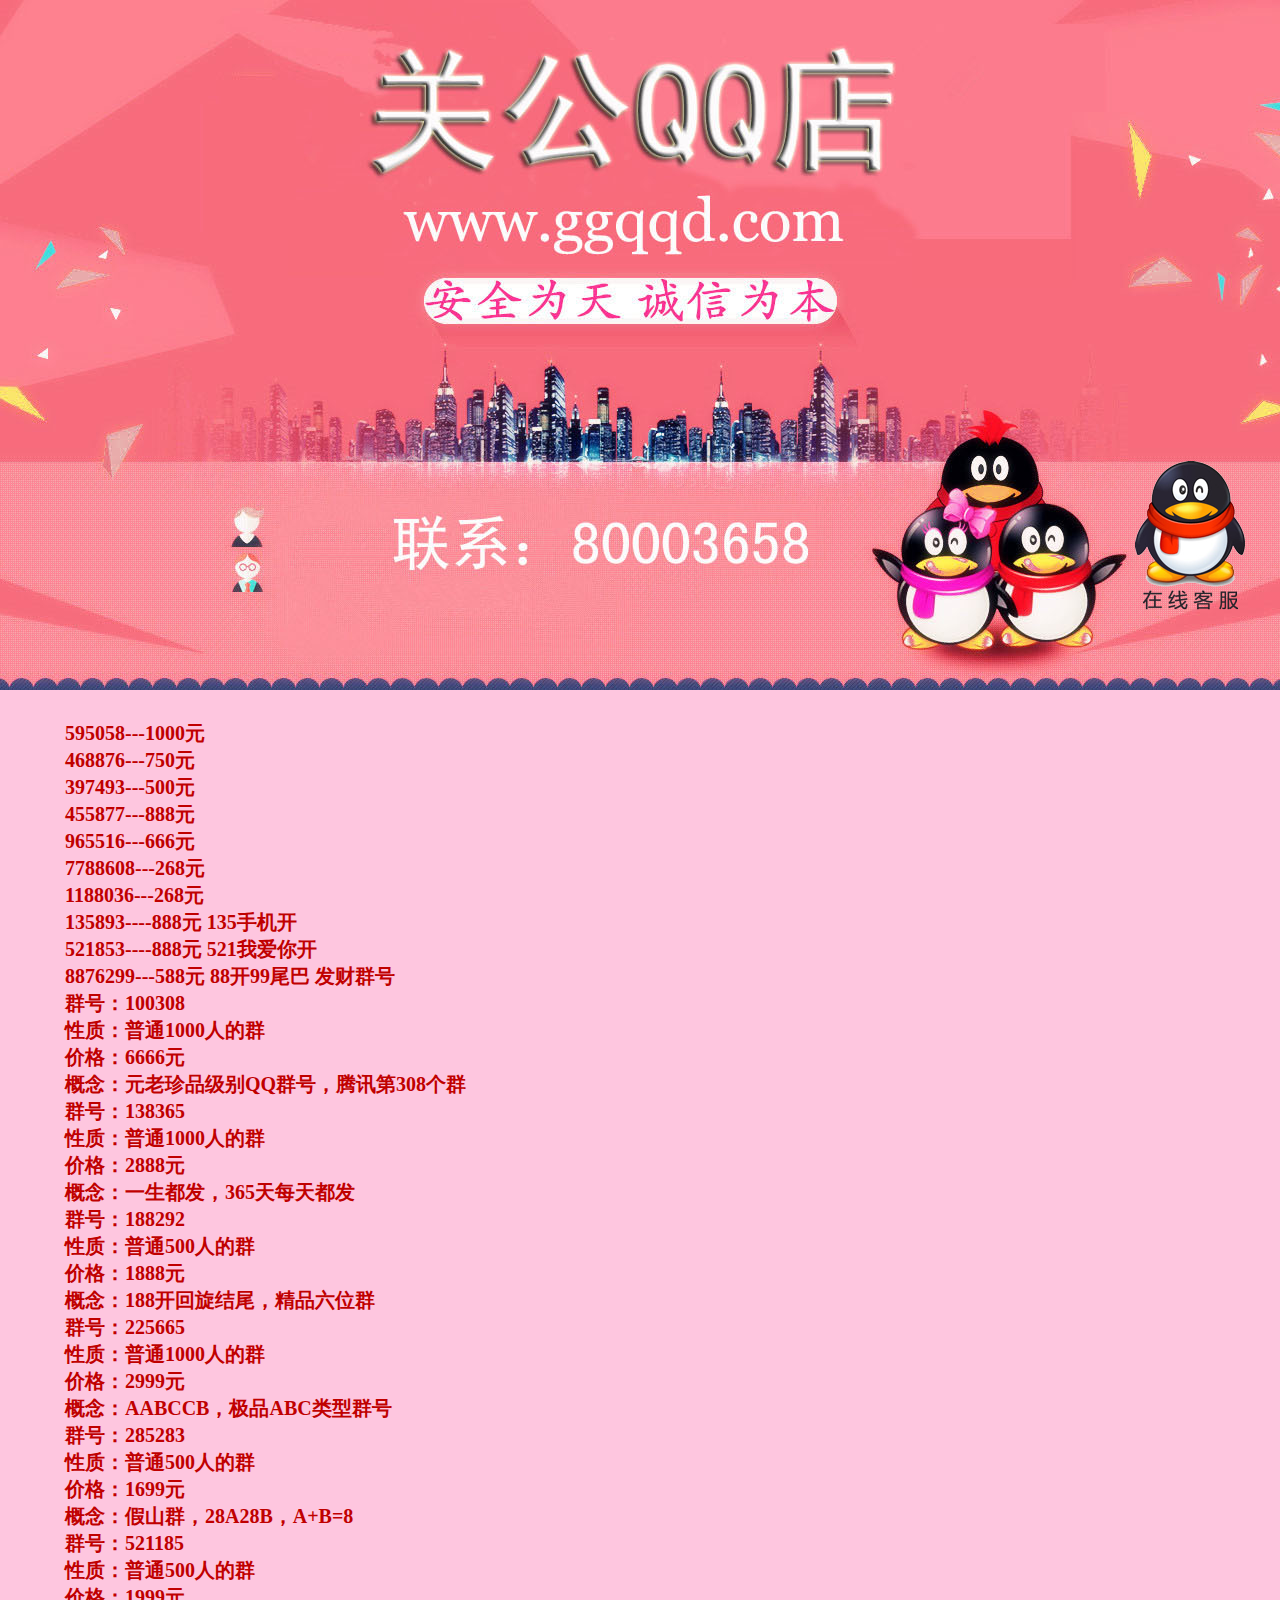
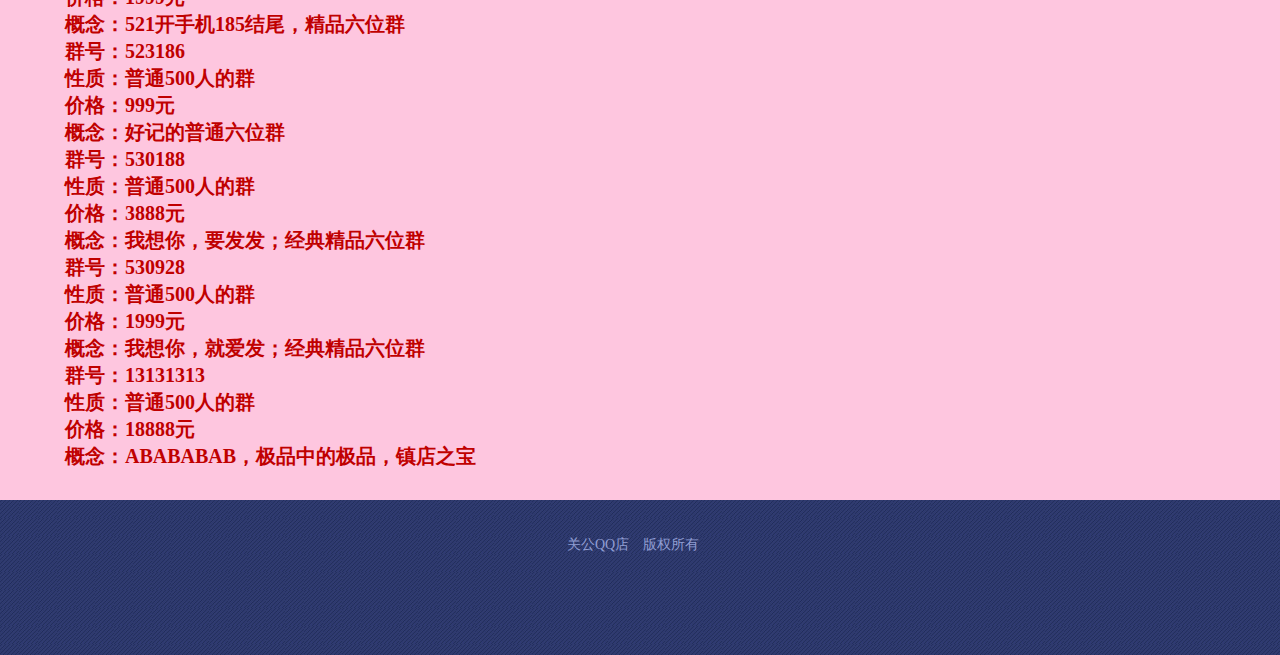
<file: QQ群号.html>
<!DOCTYPE html>
<html>
<head>
	<meta charset="utf-8" />
	<meta name="keywords" content="靓号专卖,微信专卖,QQ,微信,靓号,安全" />
	<meta name="description" content="关公QQ店, 专注于虚拟账号靓号交易" />
	<meta name="format-detection" content="telephone=no" />
	<link rel="shortcut icon" href="./favicon.ico" />
	<link rel="icon" href="./favicon.ico" type="image/x-icon" />
	<title>关公QQ店</title>
	<link href="./css/style.css" rel="stylesheet" />
	<style>
	<!--
	#top {
		margin: 0 auto;
		width: 100%;
		height: 690px;
		min-width: 1150px;
		overflow: hidden;
		background:url(./img/banner.jpg) no-repeat center top;
	}
	#qq {
		position: fixed;
		right: 10px;
		bottom:30%;
		z-index: 99999;
		padding: 15px 25px;
	}
	#qq span {
		background: #fff;
		opacity: 0.5;
		border-radius: 10px;
		display: block;
		position: absolute;
		left: 0;
		top:0;
		height:100%;
		width: 100%;
		box-shadow:0 1px 10px rgba(63, 72, 79, 0.2);
		z-index: -1;
	}
	#qq .close {
		float: none;
		position: absolute;
		right: 10px;
		top:10px;
	}
	-->
	</style>
	<script src="./js/jquery.js"></script>
	<!-- <script type='text/javascript' src='./js/swfobject.js?ver=2.2'></script> -->
</head>
<body>
	<div id="top"></div>
	<a id="qq_navi" href="#"></a>
	<div id="skyblueN">
		<div id="skyblueN1"><p><span style="color: rgb(192, 0, 0); font-size: 20px;"><strong>595058---1000元
</strong></span></p><p><span style="color: rgb(192, 0, 0); font-size: 20px;"><strong>468876---750元
</strong></span></p><p><span style="color: rgb(192, 0, 0); font-size: 20px;"><strong>397493---500元
</strong></span></p><p><span style="color: rgb(192, 0, 0); font-size: 20px;"><strong>455877---888元
</strong></span></p><p><span style="color: rgb(192, 0, 0); font-size: 20px;"><strong>965516---666元
</strong></span></p><p><span style="color: rgb(192, 0, 0); font-size: 20px;"><strong>7788608---268元
</strong></span></p><p><span style="color: rgb(192, 0, 0); font-size: 20px;"><strong>1188036---268元
</strong></span></p><p><span style="color: rgb(192, 0, 0); font-size: 20px;"><strong>135893----888元  135手机开
</strong></span></p><p><span style="color: rgb(192, 0, 0); font-size: 20px;"><strong>
</strong></span></p><p><span style="color: rgb(192, 0, 0); font-size: 20px;"><strong>521853----888元  521我爱你开
</strong></span></p><p><span style="color: rgb(192, 0, 0); font-size: 20px;"><strong>
</strong></span></p><p><span style="color: rgb(192, 0, 0); font-size: 20px;"><strong>8876299---588元  88开99尾巴 发财群号
</strong></span></p><p><span style="color: rgb(192, 0, 0); font-size: 20px;"><strong>群号：100308
</strong></span></p><p><span style="color: rgb(192, 0, 0); font-size: 20px;"><strong>性质：普通1000人的群
</strong></span></p><p><span style="color: rgb(192, 0, 0); font-size: 20px;"><strong>价格：6666元
</strong></span></p><p><span style="color: rgb(192, 0, 0); font-size: 20px;"><strong>概念：元老珍品级别QQ群号，腾讯第308个群
</strong></span></p><p><span style="color: rgb(192, 0, 0); font-size: 20px;"><strong>
</strong></span></p><p><span style="color: rgb(192, 0, 0); font-size: 20px;"><strong>群号：138365
</strong></span></p><p><span style="color: rgb(192, 0, 0); font-size: 20px;"><strong>性质：普通1000人的群
</strong></span></p><p><span style="color: rgb(192, 0, 0); font-size: 20px;"><strong>价格：2888元
</strong></span></p><p><span style="color: rgb(192, 0, 0); font-size: 20px;"><strong>概念：一生都发，365天每天都发
</strong></span></p><p><span style="color: rgb(192, 0, 0); font-size: 20px;"><strong>
</strong></span></p><p><span style="color: rgb(192, 0, 0); font-size: 20px;"><strong>群号：188292
</strong></span></p><p><span style="color: rgb(192, 0, 0); font-size: 20px;"><strong>性质：普通500人的群
</strong></span></p><p><span style="color: rgb(192, 0, 0); font-size: 20px;"><strong>价格：1888元
</strong></span></p><p><span style="color: rgb(192, 0, 0); font-size: 20px;"><strong>概念：188开回旋结尾，精品六位群
</strong></span></p><p><span style="color: rgb(192, 0, 0); font-size: 20px;"><strong>
</strong></span></p><p><span style="color: rgb(192, 0, 0); font-size: 20px;"><strong>群号：225665
</strong></span></p><p><span style="color: rgb(192, 0, 0); font-size: 20px;"><strong>性质：普通1000人的群
</strong></span></p><p><span style="color: rgb(192, 0, 0); font-size: 20px;"><strong>价格：2999元
</strong></span></p><p><span style="color: rgb(192, 0, 0); font-size: 20px;"><strong>概念：AABCCB，极品ABC类型群号
</strong></span></p><p><span style="color: rgb(192, 0, 0); font-size: 20px;"><strong>
</strong></span></p><p><span style="color: rgb(192, 0, 0); font-size: 20px;"><strong>群号：285283
</strong></span></p><p><span style="color: rgb(192, 0, 0); font-size: 20px;"><strong>性质：普通500人的群
</strong></span></p><p><span style="color: rgb(192, 0, 0); font-size: 20px;"><strong>价格：1699元
</strong></span></p><p><span style="color: rgb(192, 0, 0); font-size: 20px;"><strong>概念：假山群，28A28B，A+B=8
</strong></span></p><p><span style="color: rgb(192, 0, 0); font-size: 20px;"><strong>
</strong></span></p><p><span style="color: rgb(192, 0, 0); font-size: 20px;"><strong>群号：521185
</strong></span></p><p><span style="color: rgb(192, 0, 0); font-size: 20px;"><strong>性质：普通500人的群
</strong></span></p><p><span style="color: rgb(192, 0, 0); font-size: 20px;"><strong>价格：1999元
</strong></span></p><p><span style="color: rgb(192, 0, 0); font-size: 20px;"><strong>概念：521开手机185结尾，精品六位群
</strong></span></p><p><span style="color: rgb(192, 0, 0); font-size: 20px;"><strong>
</strong></span></p><p><span style="color: rgb(192, 0, 0); font-size: 20px;"><strong>群号：523186
</strong></span></p><p><span style="color: rgb(192, 0, 0); font-size: 20px;"><strong>性质：普通500人的群
</strong></span></p><p><span style="color: rgb(192, 0, 0); font-size: 20px;"><strong>价格：999元
</strong></span></p><p><span style="color: rgb(192, 0, 0); font-size: 20px;"><strong>概念：好记的普通六位群
</strong></span></p><p><span style="color: rgb(192, 0, 0); font-size: 20px;"><strong>
</strong></span></p><p><span style="color: rgb(192, 0, 0); font-size: 20px;"><strong>群号：530188
</strong></span></p><p><span style="color: rgb(192, 0, 0); font-size: 20px;"><strong>性质：普通500人的群
</strong></span></p><p><span style="color: rgb(192, 0, 0); font-size: 20px;"><strong>价格：3888元
</strong></span></p><p><span style="color: rgb(192, 0, 0); font-size: 20px;"><strong>概念：我想你，要发发；经典精品六位群
</strong></span></p><p><span style="color: rgb(192, 0, 0); font-size: 20px;"><strong>
</strong></span></p><p><span style="color: rgb(192, 0, 0); font-size: 20px;"><strong>群号：530928
</strong></span></p><p><span style="color: rgb(192, 0, 0); font-size: 20px;"><strong>性质：普通500人的群
</strong></span></p><p><span style="color: rgb(192, 0, 0); font-size: 20px;"><strong>价格：1999元
</strong></span></p><p><span style="color: rgb(192, 0, 0); font-size: 20px;"><strong>概念：我想你，就爱发；经典精品六位群
</strong></span></p><p><span style="color: rgb(192, 0, 0); font-size: 20px;"><strong>
</strong></span></p><p><span style="color: rgb(192, 0, 0); font-size: 20px;"><strong>群号：13131313
</strong></span></p><p><span style="color: rgb(192, 0, 0); font-size: 20px;"><strong>性质：普通500人的群
</strong></span></p><p><span style="color: rgb(192, 0, 0); font-size: 20px;"><strong>价格：18888元
</strong></span></p><p><span style="color: rgb(192, 0, 0); font-size: 20px;"><strong>概念：ABABABAB，极品中的极品，镇店之宝</strong></span></p>				<br /><br />
			</div>
		</div>
	</div>
	<div id="blueN">
		<div id="blueN1">
			<div id="buttom">
				<p>关公QQ店&nbsp;&nbsp;&nbsp;&nbsp;版权所有&nbsp;&nbsp;&nbsp;&nbsp;</p>
			</div>
		</div>
	</div>
	<script>
	$(document).ready(function() {
		$("#back-to-top").hide();
		$(function() {
			$(window).scroll(function() {
				if ($(window).scrollTop() > 1100) {
					$("#back-to-top").fadeIn(500);
				}
				else {
					$("#back-to-top").fadeOut(500);
				}
			});
			$("#back-to-top").click(function() {
				$('body,html').animate({scrollTop: 690}, 100);
				return false;
			});
		});
	});
	</script>
	<div id="back-to-top" style="display: block;"><a href="#qq_navi"><span></span></a></div>
	<a target="_blank" href="http://wpa.qq.com/msgrd?v=3&uin=80003658&site=qq&menu=yes" class="alert fade in hidden-xs hidden-sm" id="qq"><img src="./img/qq.png" /></a>
	<span></span>
</body>
</html>
</file>
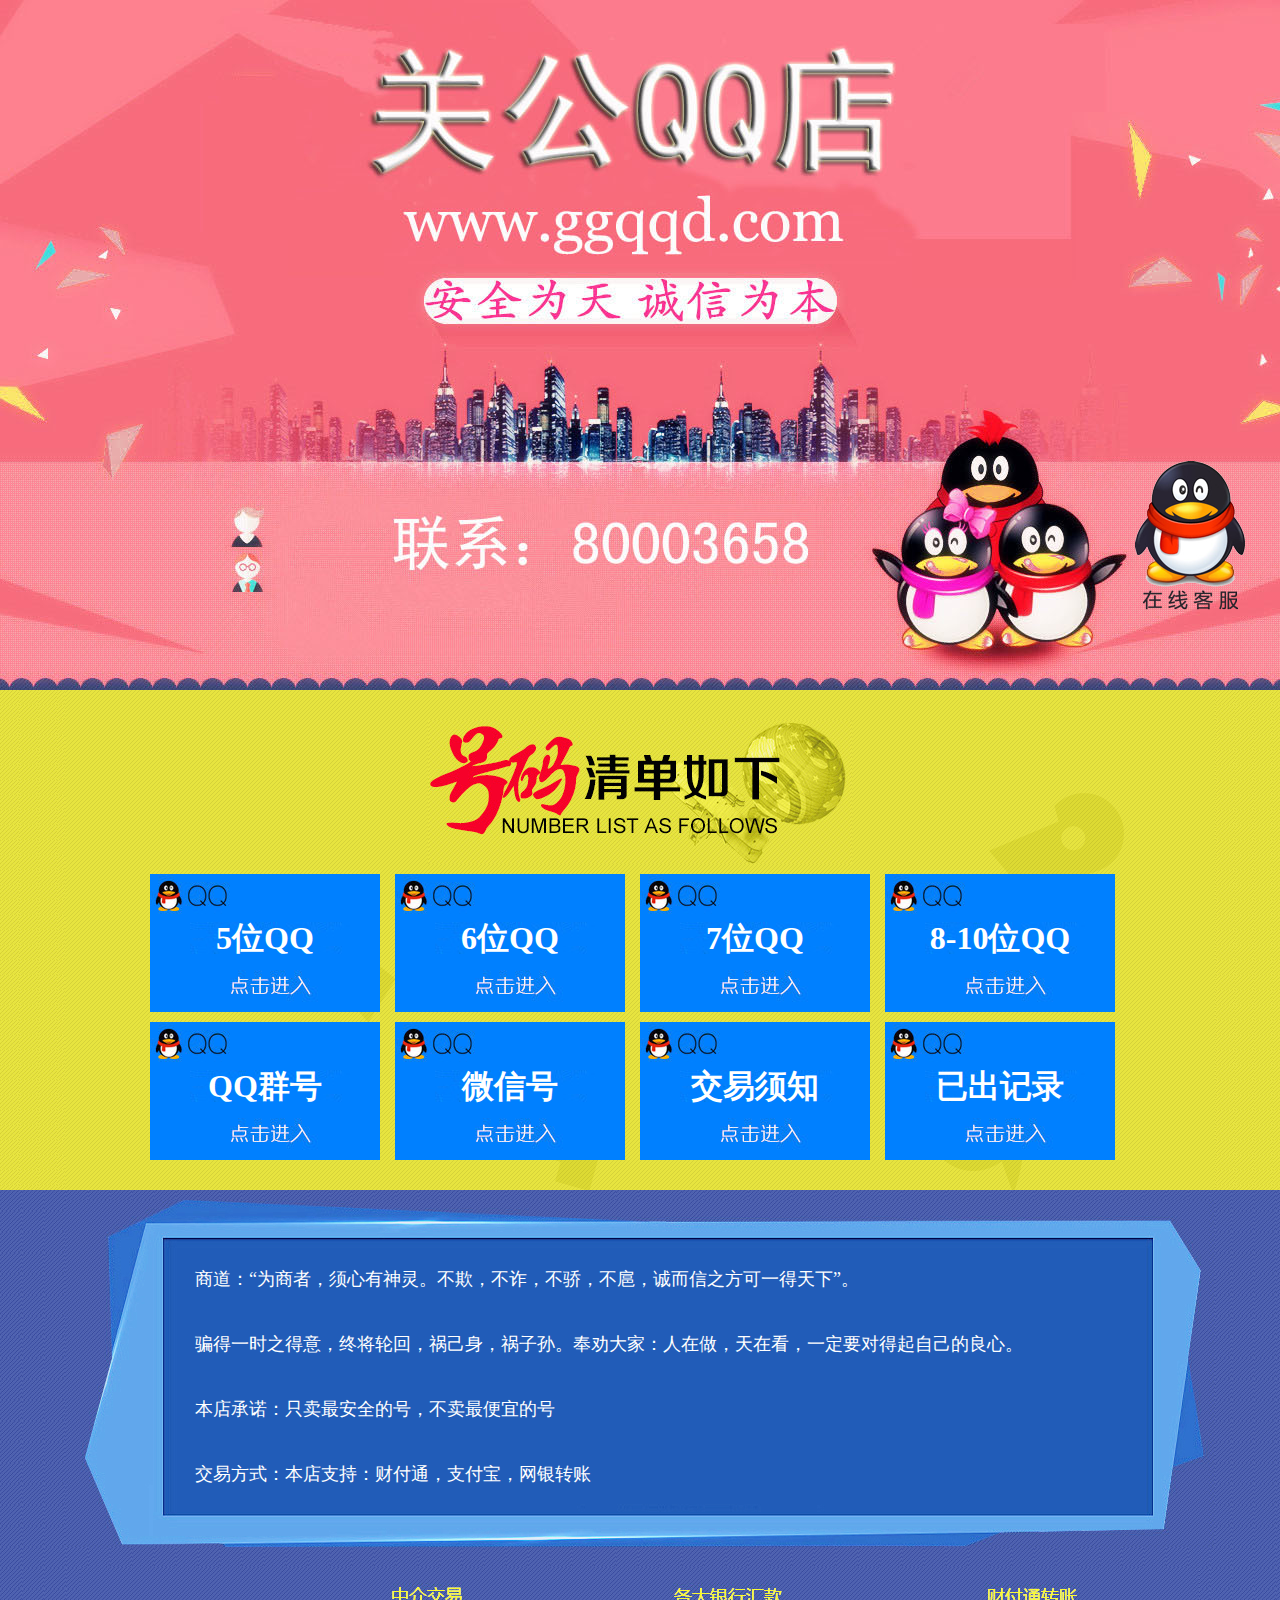
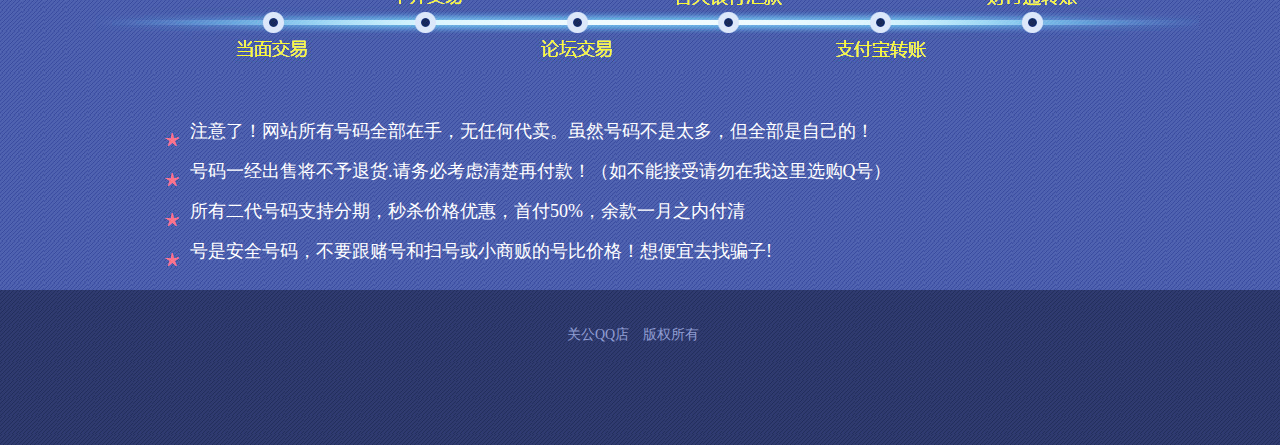
<file: xh.html>
<!DOCTYPE html>
<html>
<head>
	<meta charset="utf-8" />
	<meta name="keywords" content="靓号专卖,微信专卖,QQ,微信,靓号,安全" />
	<meta name="description" content="关公QQ店, 专注于虚拟账号靓号交易" />
	<meta name="format-detection" content="telephone=no" />
	<link rel="shortcut icon" href="./favicon.ico" />
	<link rel="icon" href="./favicon.ico" type="image/x-icon" />
	<title>关公QQ店</title>
	<link href="./css/style.css" rel="stylesheet" />
	<style>
	<!--
	#top {
		margin: 0 auto;
		width: 100%;
		height: 690px;
		min-width: 1150px;
		overflow: hidden;
		background:url(./img/banner.jpg) no-repeat center top;
	}
	#blue #blue1 #blue1C #bC1 p br {
		text-align: center;
		color: #FFF;
	}
	#blue1C #bC1 p {
		color: #FFF;
	}
	#qq {
		position: fixed;
		right: 10px;
		bottom: 30%;
		z-index: 99999;
		padding: 15px 25px;
	}
	#qq span {
		background: #fff;
		opacity: 0.5;
		border-radius: 10px;
		display: block;
		position: absolute;
		left: 0;
		top: 0;
		height: 100%;
		width: 100%;
		box-shadow :0 1px 10px rgba(63, 72, 79, 0.2);
		z-index: -1;
	}
	#qq .close {
		float: none;
		position: absolute;
		right: 10px;
		top: 10px;
	}
	-->
	</style>
	<!-- <script type='text/javascript' src='./js/swfobject.js?ver=2.2'></script> -->
</head>
<body>
<div id="top"></div>
<div id="yellowN" >
	<div id="yellowN1">
		<br /><br />
		<div id="yN1T"><img id="qq_navi" src="./img/8.jpg" width="424" height="144" /></div>
		<div id="main_con"><font><a target=_blank href=".\5位QQ.html"><h1>5位QQ</h1></a></font><font><a target=_blank href=".\6位QQ.html"><h1>6位QQ</h1></a></font><font><a target=_blank href=".\7位QQ.html"><h1>7位QQ</h1></a></font><font><a target=_blank href=".\8-10位QQ.html"><h1>8-10位QQ</h1></a></font><font><a target=_blank href=".\QQ群号.html"><h1>QQ群号</h1></a></font><font><a target=_blank href=".\微信号.html"><h1>微信号</h1></a></font><font><a target=_blank href=".\交易须知.html"><h1>交易须知</h1></a></font><font><a target=_blank href=".\已出记录.html"><h1>已出记录</h1></a></font>		</div>
		<br /><br />
	</div>
</div>
<div id="blue">
	<div id="blue1">
		<div id="blue1C">
			<div id="bC1">
				<p>商道：“为商者，须心有神灵。不欺，不诈，不骄，不扈，诚而信之方可一得天下”。<br>
				骗得一时之得意，终将轮回，祸己身，祸子孙。奉劝大家：人在做，天在看，一定要对得起自己的良心。<br>
				本店承诺：只卖最安全的号，不卖最便宜的号 <br>
				交易方式：本店支持：财付通，支付宝，网银转账
				</p>
			</div>
		</div>
		<div id="blue1B1"><img src="./img/5.jpg" width="1119" height="104"></div>
		<div id="blue1B2">
			<div id="bB2"><div id="bB2L"><img src="./img/18.jpg" width="14" height="16"></div><div id="bB2R"> 注意了！网站所有号码全部在手，无任何代卖。虽然号码不是太多，但全部是自己的！</div></div><div id="bB2"><div id="bB2L"><img src="./img/18.jpg" width="14" height="16"></div><div id="bB2R"> 号码一经出售将不予退货.请务必考虑清楚再付款！（如不能接受请勿在我这里选购Q号）</div></div><div id="bB2"><div id="bB2L"><img src="./img/18.jpg" width="14" height="16"></div><div id="bB2R"> 所有二代号码支持分期，秒杀价格优惠，首付50%，余款一月之内付清</div></div><div id="bB2"><div id="bB2L"><img src="./img/18.jpg" width="14" height="16"></div><div id="bB2R"> 号是安全号码，不要跟赌号和扫号或小商贩的号比价格！想便宜去找骗子!</div></div>
		</div>
	</div>
</div>
<div id="blueN">
	<div id="blueN1">
		<div id="buttom">
<!-- 			<p>
				<div id="css9ebf6bdfb51a359453ed771572122d2d" >
					<p>Here is the Music Player. You need to installl flash player to show this cool thing!</p>
				</div>
				<script>
				var flashvars = {
				  config: "%2Fwp-content%2Ffmp-jw-files%2Fconfigs%2Ffmp_jw_widget_config.xml?200553230",
				  file  : "%2Fwp-content%2Ffmp-jw-files%2Fplaylists%2Ffmp_jw_widget_playlist.xml?2022629869"
				};
				var params = {
				  wmode             : "transparent",
				  quality           : "high",
				  allowFullScreen   : "true",
				  allowScriptAccess : "true"
				};
				var attributes = {};
				swfobject.embedSWF("./player.swf", "css9ebf6bdfb51a359453ed771572122d2d", "290", "78", "9", "expressInstall.swf", flashvars, params, attributes);
				</script>
			</p> -->
			<p>关公QQ店&nbsp;&nbsp;&nbsp;&nbsp;版权所有&nbsp;&nbsp;&nbsp;&nbsp;</p>
		</div>
	</div>
</div>
<a target="_blank" href="http://wpa.qq.com/msgrd?v=3&uin=80003658&site=qq&menu=yes" class="alert fade in hidden-xs hidden-sm" id="qq"><img src="./img/qq.png" /></a>
<span></span>
</body>
</html>
</file>
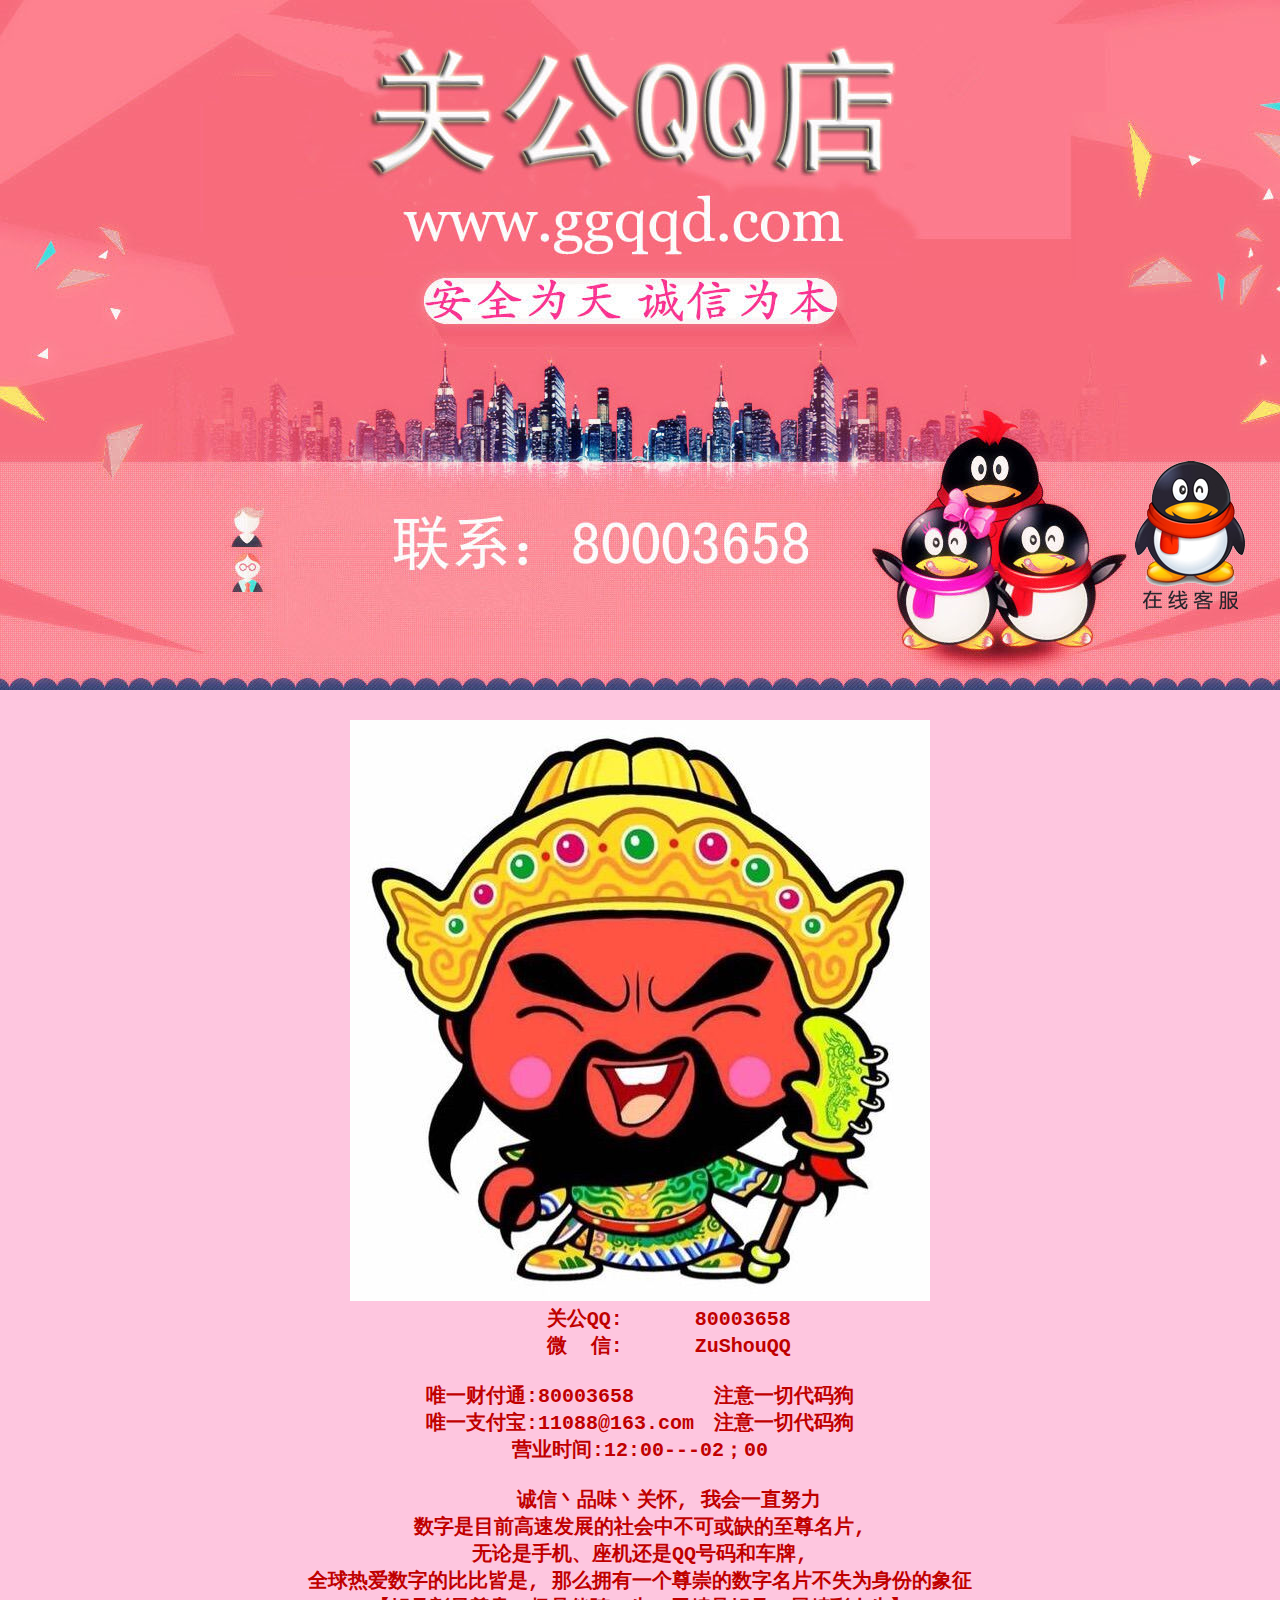
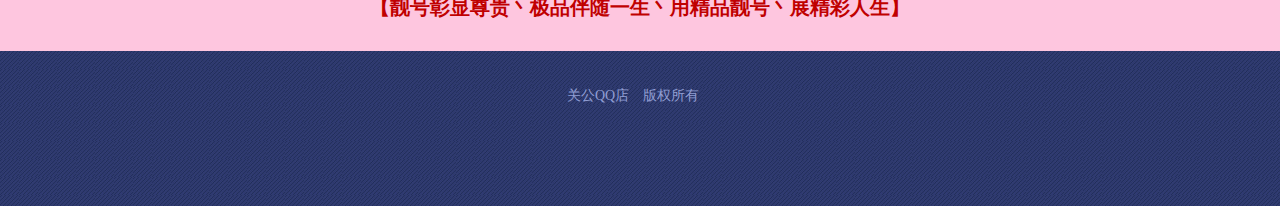
<file: 交易须知.html>
<!DOCTYPE html>
<html>
<head>
	<meta charset="utf-8" />
	<meta name="keywords" content="靓号专卖,微信专卖,QQ,微信,靓号,安全" />
	<meta name="description" content="关公QQ店, 专注于虚拟账号靓号交易" />
	<meta name="format-detection" content="telephone=no" />
	<link rel="shortcut icon" href="./favicon.ico" />
	<link rel="icon" href="./favicon.ico" type="image/x-icon" />
	<title>关公QQ店</title>
	<link href="./css/style.css" rel="stylesheet" />
	<style>
	<!--
	#top {
		margin: 0 auto;
		width: 100%;
		height: 690px;
		min-width: 1150px;
		overflow: hidden;
		background:url(./img/banner.jpg) no-repeat center top;
	}
	#qq {
		position: fixed;
		right: 10px;
		bottom:30%;
		z-index: 99999;
		padding: 15px 25px;
	}
	#qq span {
		background: #fff;
		opacity: 0.5;
		border-radius: 10px;
		display: block;
		position: absolute;
		left: 0;
		top:0;
		height:100%;
		width: 100%;
		box-shadow:0 1px 10px rgba(63, 72, 79, 0.2);
		z-index: -1;
	}
	#qq .close {
		float: none;
		position: absolute;
		right: 10px;
		top:10px;
	}
	-->
	</style>
	<script src="./js/jquery.js"></script>
	<!-- <script type='text/javascript' src='./js/swfobject.js?ver=2.2'></script> -->
</head>
<body>
	<div id="top"></div>
	<a id="qq_navi" href="#"></a>
	<div id="skyblueN">
		<div id="skyblueN1"><p><span style="color: rgb(192, 0, 0); font-size: 20px;"><strong><pre style="text-align: center;">
</strong></span></p><img src="./post/asset/q_head.jpg
" alt="q_head.jpg
" /><br /><p><span style="color: rgb(192, 0, 0); font-size: 20px;"><strong>	关公QQ:      80003658
</strong></span></p><p><span style="color: rgb(192, 0, 0); font-size: 20px;"><strong>	微  信:      ZuShouQQ
</strong></span></p><p><span style="color: rgb(192, 0, 0); font-size: 20px;"><strong>
</strong></span></p><p><span style="color: rgb(192, 0, 0); font-size: 20px;"><strong>唯一财付通:80003658		注意一切代码狗
</strong></span></p><p><span style="color: rgb(192, 0, 0); font-size: 20px;"><strong>唯一支付宝:11088@163.com	注意一切代码狗
</strong></span></p><p><span style="color: rgb(192, 0, 0); font-size: 20px;"><strong>营业时间:12:00---02；00
</strong></span></p><p><span style="color: rgb(192, 0, 0); font-size: 20px;"><strong>
</strong></span></p><p><span style="color: rgb(192, 0, 0); font-size: 20px;"><strong>	诚信丶品味丶关怀, 我会一直努力
</strong></span></p><p><span style="color: rgb(192, 0, 0); font-size: 20px;"><strong>数字是目前高速发展的社会中不可或缺的至尊名片,
</strong></span></p><p><span style="color: rgb(192, 0, 0); font-size: 20px;"><strong>无论是手机、座机还是QQ号码和车牌,
</strong></span></p><p><span style="color: rgb(192, 0, 0); font-size: 20px;"><strong>全球热爱数字的比比皆是, 那么拥有一个尊崇的数字名片不失为身份的象征
</strong></span></p><p><span style="color: rgb(192, 0, 0); font-size: 20px;"><strong>【靓号彰显尊贵丶极品伴随一生丶用精品靓号丶展精彩人生】
</strong></span></p><p><span style="color: rgb(192, 0, 0); font-size: 20px;"><strong></pre></strong></span></p>				<br /><br />
			</div>
		</div>
	</div>
	<div id="blueN">
		<div id="blueN1">
			<div id="buttom">
				<p>关公QQ店&nbsp;&nbsp;&nbsp;&nbsp;版权所有&nbsp;&nbsp;&nbsp;&nbsp;</p>
			</div>
		</div>
	</div>
	<script>
	$(document).ready(function() {
		$("#back-to-top").hide();
		$(function() {
			$(window).scroll(function() {
				if ($(window).scrollTop() > 1100) {
					$("#back-to-top").fadeIn(500);
				}
				else {
					$("#back-to-top").fadeOut(500);
				}
			});
			$("#back-to-top").click(function() {
				$('body,html').animate({scrollTop: 690}, 100);
				return false;
			});
		});
	});
	</script>
	<div id="back-to-top" style="display: block;"><a href="#qq_navi"><span></span></a></div>
	<a target="_blank" href="http://wpa.qq.com/msgrd?v=3&uin=80003658&site=qq&menu=yes" class="alert fade in hidden-xs hidden-sm" id="qq"><img src="./img/qq.png" /></a>
	<span></span>
</body>
</html>
</file>
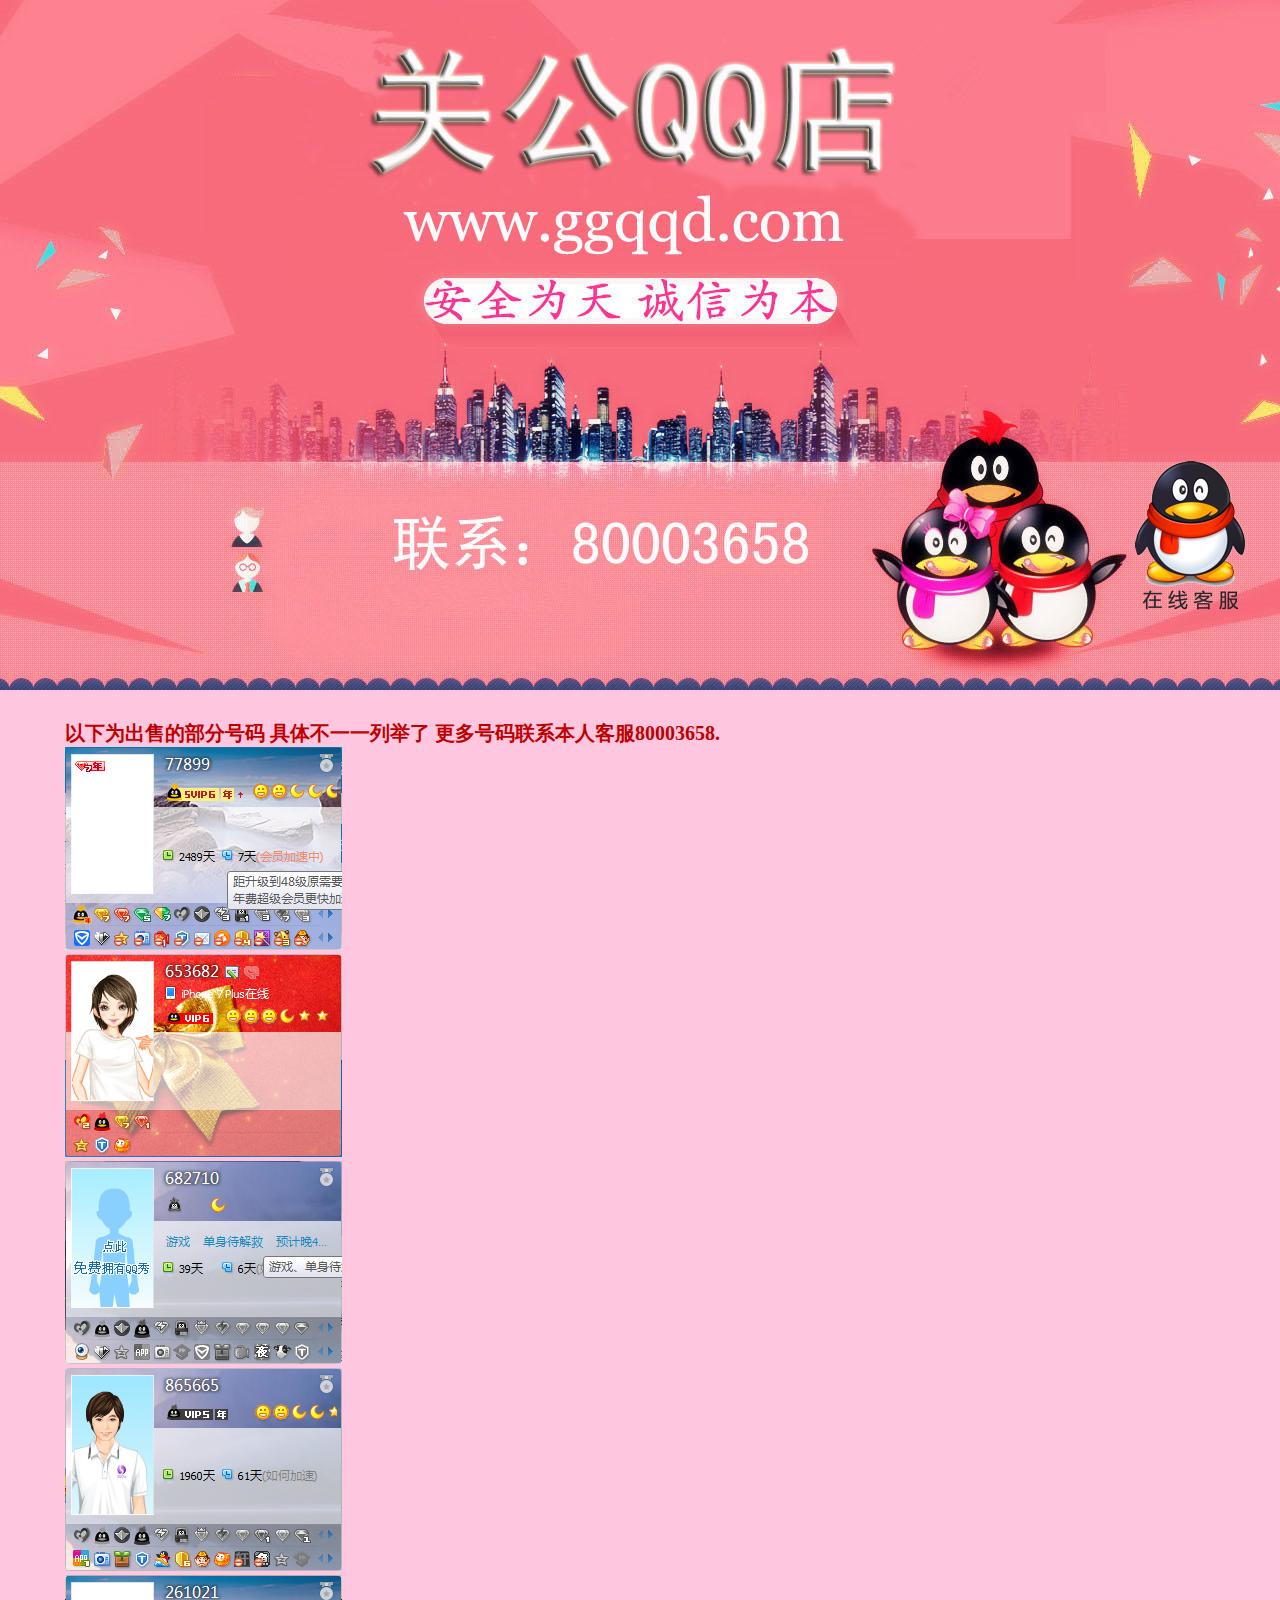
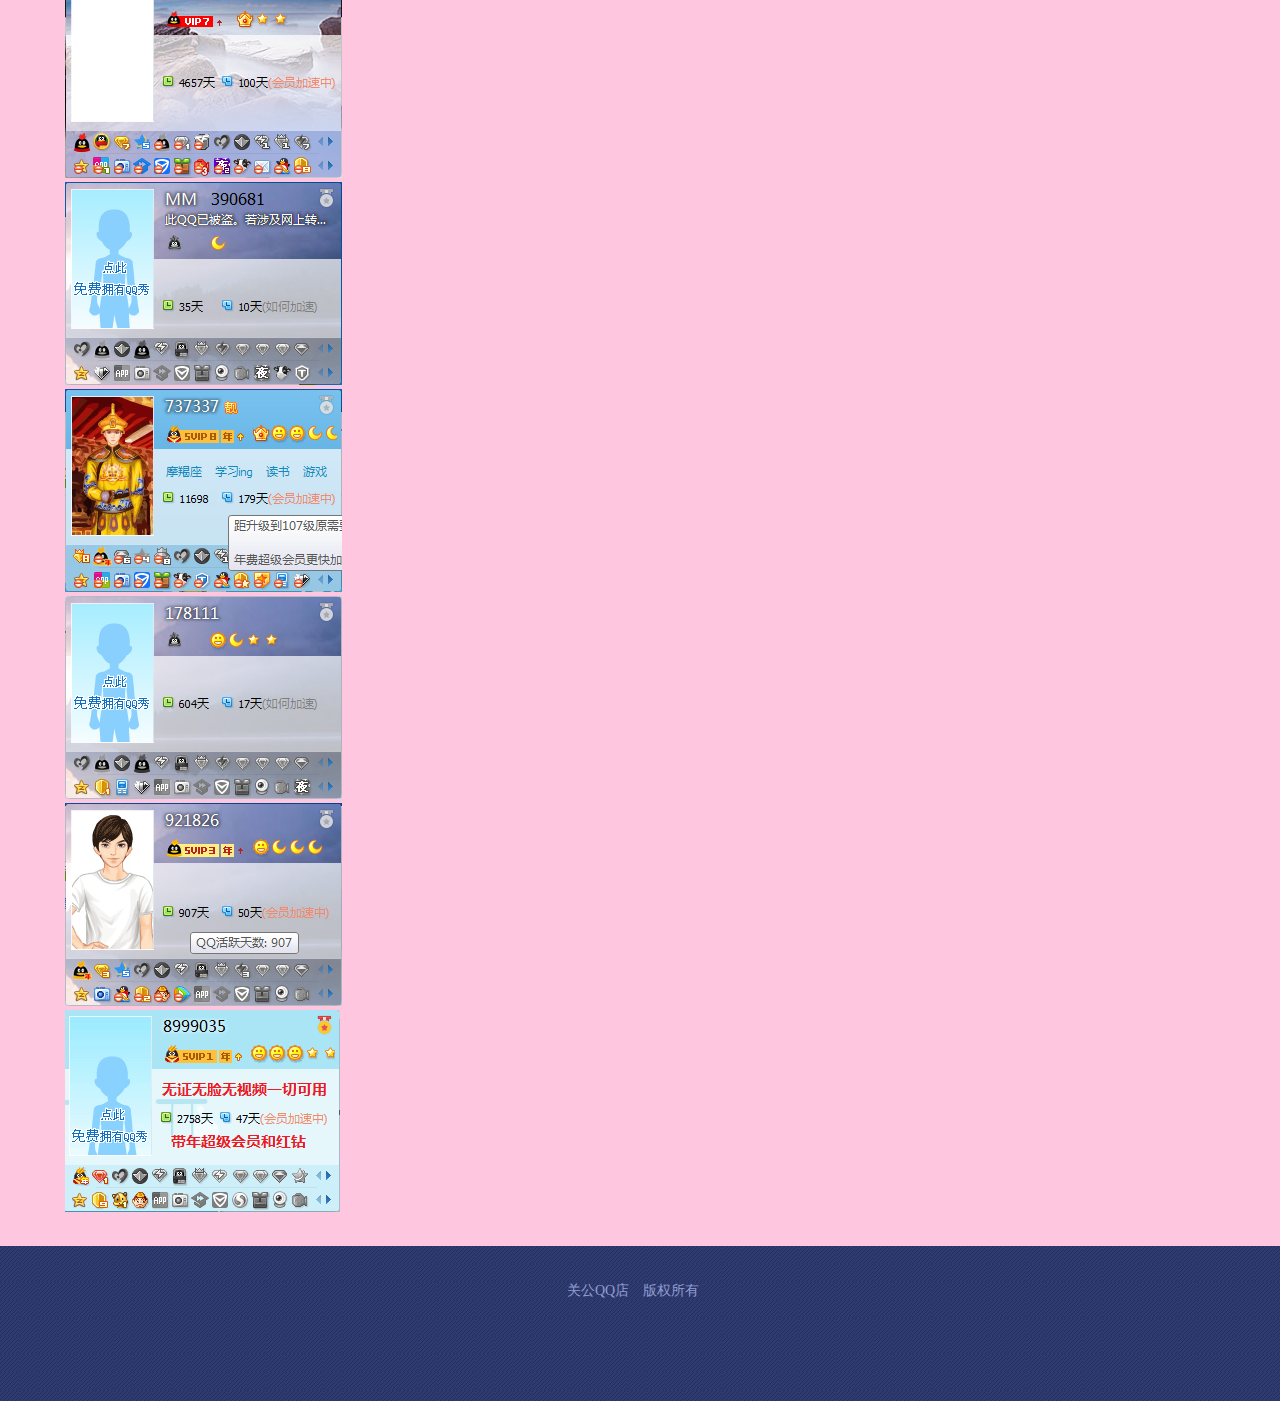
<file: 已出记录.html>
<!DOCTYPE html>
<html>
<head>
	<meta charset="utf-8" />
	<meta name="keywords" content="靓号专卖,微信专卖,QQ,微信,靓号,安全" />
	<meta name="description" content="关公QQ店, 专注于虚拟账号靓号交易" />
	<meta name="format-detection" content="telephone=no" />
	<link rel="shortcut icon" href="./favicon.ico" />
	<link rel="icon" href="./favicon.ico" type="image/x-icon" />
	<title>关公QQ店</title>
	<link href="./css/style.css" rel="stylesheet" />
	<style>
	<!--
	#top {
		margin: 0 auto;
		width: 100%;
		height: 690px;
		min-width: 1150px;
		overflow: hidden;
		background:url(./img/banner.jpg) no-repeat center top;
	}
	#qq {
		position: fixed;
		right: 10px;
		bottom:30%;
		z-index: 99999;
		padding: 15px 25px;
	}
	#qq span {
		background: #fff;
		opacity: 0.5;
		border-radius: 10px;
		display: block;
		position: absolute;
		left: 0;
		top:0;
		height:100%;
		width: 100%;
		box-shadow:0 1px 10px rgba(63, 72, 79, 0.2);
		z-index: -1;
	}
	#qq .close {
		float: none;
		position: absolute;
		right: 10px;
		top:10px;
	}
	-->
	</style>
	<script src="./js/jquery.js"></script>
	<!-- <script type='text/javascript' src='./js/swfobject.js?ver=2.2'></script> -->
</head>
<body>
	<div id="top"></div>
	<a id="qq_navi" href="#"></a>
	<div id="skyblueN">
		<div id="skyblueN1"><p><span style="color: rgb(192, 0, 0); font-size: 20px;"><strong>以下为出售的部分号码 具体不一一列举了 更多号码联系本人客服80003658.
</strong></span></p><img src="./post/asset/77899.png
" alt="77899.png
" /><br /><img src="./post/asset/653682.png
" alt="653682.png
" /><br /><img src="./post/asset/682710.png
" alt="682710.png
" /><br /><img src="./post/asset/865665.png
" alt="865665.png
" /><br /><img src="./post/asset/261021.png
" alt="261021.png
" /><br /><img src="./post/asset/390681.png
" alt="390681.png
" /><br /><img src="./post/asset/737337.png
" alt="737337.png
" /><br /><img src="./post/asset/178111.png
" alt="178111.png
" /><br /><img src="./post/asset/921826.png
" alt="921826.png
" /><br /><img src="./post/asset/8999035.png
" alt="8999035.png
" /><br />				<br /><br />
			</div>
		</div>
	</div>
	<div id="blueN">
		<div id="blueN1">
			<div id="buttom">
				<p>关公QQ店&nbsp;&nbsp;&nbsp;&nbsp;版权所有&nbsp;&nbsp;&nbsp;&nbsp;</p>
			</div>
		</div>
	</div>
	<script>
	$(document).ready(function() {
		$("#back-to-top").hide();
		$(function() {
			$(window).scroll(function() {
				if ($(window).scrollTop() > 1100) {
					$("#back-to-top").fadeIn(500);
				}
				else {
					$("#back-to-top").fadeOut(500);
				}
			});
			$("#back-to-top").click(function() {
				$('body,html').animate({scrollTop: 690}, 100);
				return false;
			});
		});
	});
	</script>
	<div id="back-to-top" style="display: block;"><a href="#qq_navi"><span></span></a></div>
	<a target="_blank" href="http://wpa.qq.com/msgrd?v=3&uin=80003658&site=qq&menu=yes" class="alert fade in hidden-xs hidden-sm" id="qq"><img src="./img/qq.png" /></a>
	<span></span>
</body>
</html>
</file>
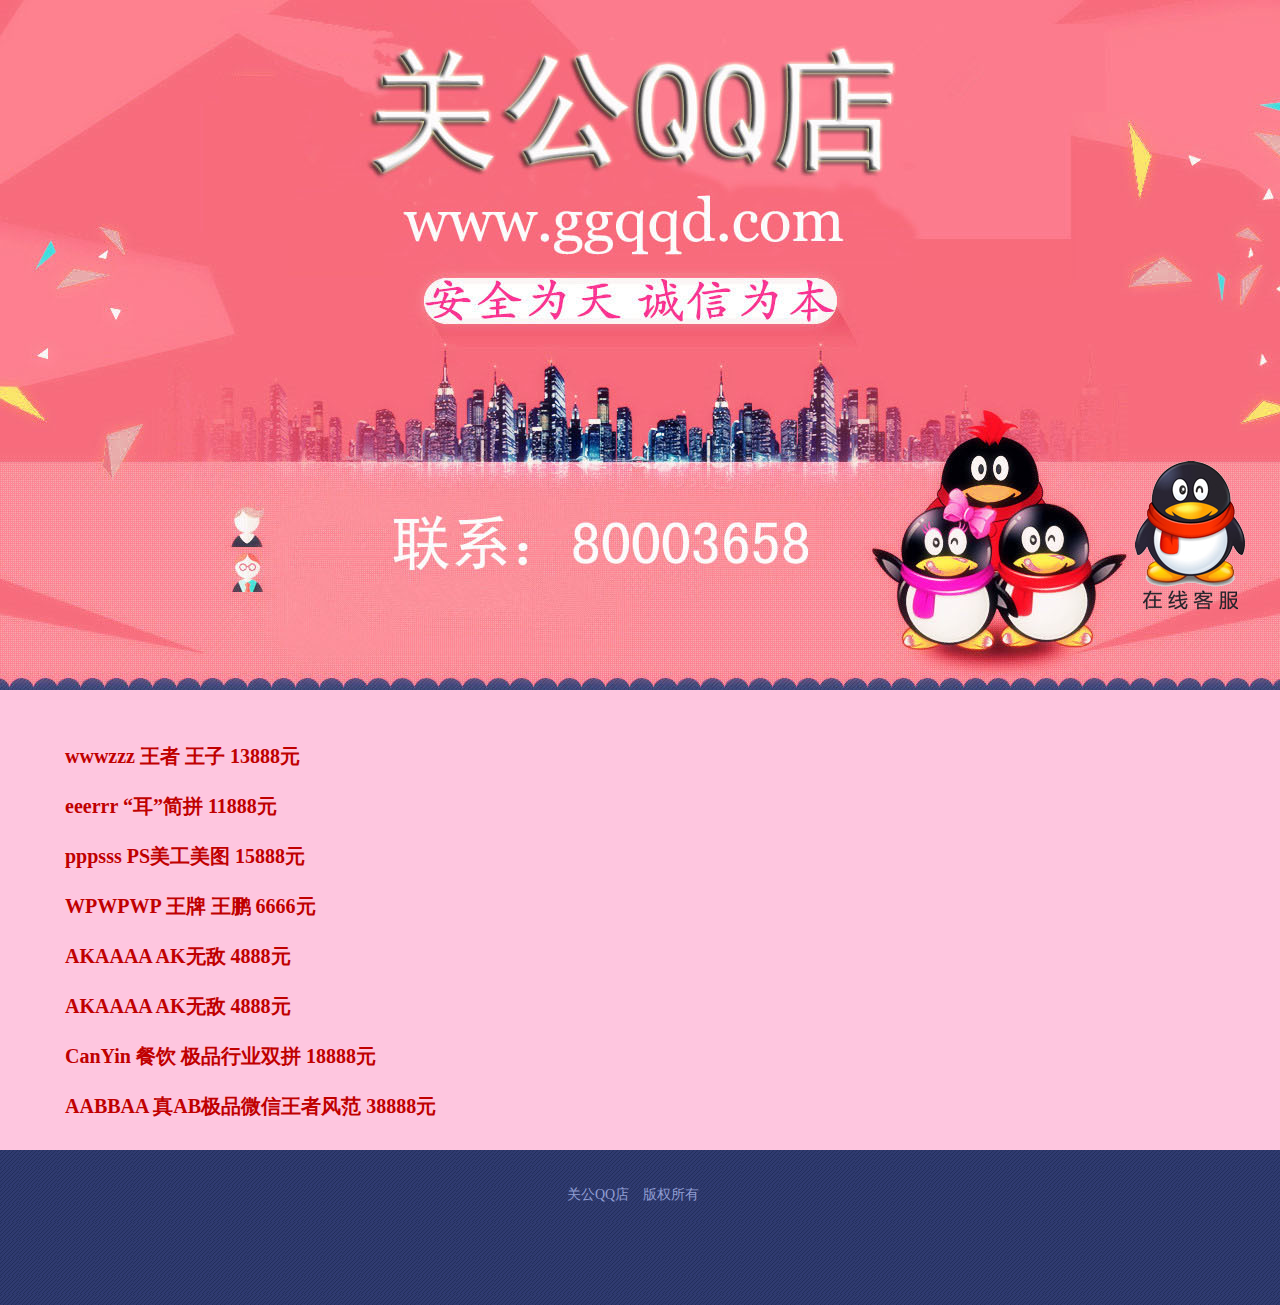
<file: 微信号.html>
<!DOCTYPE html>
<html>
<head>
	<meta charset="utf-8" />
	<meta name="keywords" content="靓号专卖,微信专卖,QQ,微信,靓号,安全" />
	<meta name="description" content="关公QQ店, 专注于虚拟账号靓号交易" />
	<meta name="format-detection" content="telephone=no" />
	<link rel="shortcut icon" href="./favicon.ico" />
	<link rel="icon" href="./favicon.ico" type="image/x-icon" />
	<title>关公QQ店</title>
	<link href="./css/style.css" rel="stylesheet" />
	<style>
	<!--
	#top {
		margin: 0 auto;
		width: 100%;
		height: 690px;
		min-width: 1150px;
		overflow: hidden;
		background:url(./img/banner.jpg) no-repeat center top;
	}
	#qq {
		position: fixed;
		right: 10px;
		bottom:30%;
		z-index: 99999;
		padding: 15px 25px;
	}
	#qq span {
		background: #fff;
		opacity: 0.5;
		border-radius: 10px;
		display: block;
		position: absolute;
		left: 0;
		top:0;
		height:100%;
		width: 100%;
		box-shadow:0 1px 10px rgba(63, 72, 79, 0.2);
		z-index: -1;
	}
	#qq .close {
		float: none;
		position: absolute;
		right: 10px;
		top:10px;
	}
	-->
	</style>
	<script src="./js/jquery.js"></script>
	<!-- <script type='text/javascript' src='./js/swfobject.js?ver=2.2'></script> -->
</head>
<body>
	<div id="top"></div>
	<a id="qq_navi" href="#"></a>
	<div id="skyblueN">
		<div id="skyblueN1"><p><span style="color: rgb(192, 0, 0); font-size: 20px;"><strong><br />wwwzzz  王者 王子                 13888元
</strong></span></p><p><span style="color: rgb(192, 0, 0); font-size: 20px;"><strong><br />eeerrr  “耳”简拼                  11888元
</strong></span></p><p><span style="color: rgb(192, 0, 0); font-size: 20px;"><strong><br />pppsss  PS美工美图                15888元
</strong></span></p><p><span style="color: rgb(192, 0, 0); font-size: 20px;"><strong><br />WPWPWP  王牌 王鹏                  6666元
</strong></span></p><p><span style="color: rgb(192, 0, 0); font-size: 20px;"><strong><br />AKAAAA  AK无敌                     4888元
</strong></span></p><p><span style="color: rgb(192, 0, 0); font-size: 20px;"><strong><br />AKAAAA  AK无敌                     4888元
</strong></span></p><p><span style="color: rgb(192, 0, 0); font-size: 20px;"><strong><br />CanYin  餐饮 极品行业双拼         18888元
</strong></span></p><p><span style="color: rgb(192, 0, 0); font-size: 20px;"><strong><br />AABBAA  真AB极品微信王者风范      38888元</strong></span></p>				<br /><br />
			</div>
		</div>
	</div>
	<div id="blueN">
		<div id="blueN1">
			<div id="buttom">
				<p>关公QQ店&nbsp;&nbsp;&nbsp;&nbsp;版权所有&nbsp;&nbsp;&nbsp;&nbsp;</p>
			</div>
		</div>
	</div>
	<script>
	$(document).ready(function() {
		$("#back-to-top").hide();
		$(function() {
			$(window).scroll(function() {
				if ($(window).scrollTop() > 1100) {
					$("#back-to-top").fadeIn(500);
				}
				else {
					$("#back-to-top").fadeOut(500);
				}
			});
			$("#back-to-top").click(function() {
				$('body,html').animate({scrollTop: 690}, 100);
				return false;
			});
		});
	});
	</script>
	<div id="back-to-top" style="display: block;"><a href="#qq_navi"><span></span></a></div>
	<a target="_blank" href="http://wpa.qq.com/msgrd?v=3&uin=80003658&site=qq&menu=yes" class="alert fade in hidden-xs hidden-sm" id="qq"><img src="./img/qq.png" /></a>
	<span></span>
</body>
</html>
</file>
<file: css/style.css>
@charset "utf-8";
/* CSS Document */
html,body,h1,h2,h3,h4,h5,h6,div,dl,dt,dd,ul,ol,li,p,blockquote,pre,hr,figure,table,caption,th,td,form,fieldset,legend,input,button,textarea,menu{margin:0;padding:0;}
header,footer,section,article,aside,nav,hgroup,address,figure,figcaption,menu,details{display:block;}
table{border-collapse:collapse;border-spacing:0;}
caption,th{text-align:left;font-weight:normal;}
html,body,fieldset,img,iframe,abbr{border:0;}
[hidefocus],summary{outline:0;}
li{list-style:none;}
h1,h2,h3,h4,h5,h6,small{font-size:100%;}
textarea{overflow:auto;resize:none;}
a,button{cursor:pointer;}
h1,h2,h3,h4,h5,h6,em,strong,b{font-weight:bold;}
del,ins,u,s,a{text-decoration:none;}

html,body,table{margin:0; padding:0; border:0;font-size:12px;  background:#FFFFFF;}
a{text-decoration:none; }

#blue{margin:0 auto; width:100%; height:700px; min-width:1150px; background-image:url(../img/2.jpg);}
#blue1{margin:0 auto; width:1150px; height:700px;}
#blue1 #blue1T{ float:left; width:780px; height:70px; margin-left:185px; margin-top:15px;}
#blue1 #blue1C{float:left; width:1150px; height:347px; background-image:url(../img/17.jpg); margin-top:10px; }
#blue1 #blue1C #bC1{color:#ffffff; font-size:18px; font-family:"微软雅黑"; line-height:65px; width:920px; margin-top:47px; height:250px; margin-left:130px; }
#blue1 #blue1B{ float:left; width:372px; height:74px;margin-left:390px; margin-top:25px;}
#blue1 #blue1B1{float:left; width:1119px; height:104px;margin-left:15px; margin-top:20px;}
#blue1 #blue1B2{ float:left; width:1150px; height:180px; margin-top:40px;}

#blue1 #blue1B2 #bB2{float:left; width:1000px; height:40px; line-height:40px; margin-left:100px;}
#blue1 #blue1B2 #bB2 #bB2L{ float:left; width:14px; height:16px; margin-top:12px; margin-right:11px;}
#blue1 #blue1B2 #bB2 #bB2R{float:left; width:975px;height:80px; line-height:40px; color:#ffffff; font-size:18px; font-family:"微软雅黑";}

#yellowT{margin:0 auto; width:100%; height:11px; min-width:1150px; background-image:url(../img/6.jpg);}
#yellowN{margin:0 auto; width:100%; height:auto; min-height:330px; min-width:1150px; background-image:url(../img/7.jpg);}
#yellowN #yellowN1{ margin:0 auto;  height:auto; width:1150px;   background-image:url(../img/19.png); }
#yellowN #yellowN1 #yN1T{ width:424px; height:144px; margin:0 auto;  }
#yellowN #yellowN1 #yN1N{ width:1000px;  height:200px; margin-left:100px;  color:#000; font-size:16px; font-family:"微软雅黑";}

/*     for test now 2015_4_20, fuck the copier!  background-color:#ece4bf; */
#yellowN #yellowN1  #main_con{ height:auto;  width:1000px; border-top: none; margin-left:70px;line-height:30px; overflow:hidden} 
#yellowN #yellowN1  #main_con font{ float:left; margin-top:10px; font-size:12px; height:138px; width:230px; margin-left:15px; overflow:hidden; display:block; line-height:40px; background:url(../img/tabs.jpg);}
#yellowN #yellowN1  #main_con font h1{ width:230px; height:138px; text-align:center; display:block; color:white; font-size:32px; font-weight:bold; line-height:128px; font-family:"黑体"; cursor:cursor;}
#yellowN #yellowN1  #main_con font b{ width:325px; text-align:center; height:24px; line-height:20px; font-size:16px; display:block;cursor:pointer;}
/*     END~~　　　for test now 2015_4_20, fuck the copier!  */
#yellowN #yellowN1 #yN1N #yN1N1{ width:1000px; height:28px; line-height:28px; font-family:"微软雅黑";}

#yellowN #yellowN1 #yN1N #yN1N1 #yN1N11{ width:200px; height:28px; line-height:28px; float:left;}
#yellowN #yellowN1 #yN1N #yN1N1 #yN1N12{ width:100px; height:28px; line-height:28px; float:left;}
#yellowN #yellowN1 #yN1N #yN1N1 #yN1N13{ width:175px; height:28px; line-height:28px; float:left;}
#yellowN #yellowN1 #yN1N #yN1N1 #yN1N14{ width:175px; height:28px; line-height:28px; float:left;}
#yellowN #yellowN1 #yN1N #yN1N1 #yN1N15{ width:350px; height:28px; line-height:28px; float:left;}



#skyblueT{margin:0 auto; width:100%; height:auto; min-height:12px; min-width:1150px; background-image:url(../img/9.jpg);}
#skyblueN{margin:0 auto; width:100%; height:auto; /* min-height:2450px; */ *margin-top:-4px; min-width:1150px; background-image:url(../img/pink.jpg);}
#skyblueN #skyblueN1{ margin:0 auto; width:1150px;  height:auto; /* min-height:2420px; */ padding-top:30px;}
#skyblueN #skyblueN1 #SN1T{ width:497px; height:159px; margin:0 auto;  margin-bottom:40px;}
#skyblueN #skyblueN1 #SN1N{ width:1000px; height:auto; /* min-height:2200px; */ margin-left:100px; line-height:25px; color:#000000; font-size:16px; font-family:"微软雅黑";}
#skyblueN #skyblueN1 #SN1N #QQtabs {width 1000px; height:80px; background-image:url(../img/qqtab.png); font-family:"宋体"; font-size:35px;text-align:center; font-weight:bold; }
#skyblueN #skyblueN1 #SN1N #SN1N1{ width:1000px; height:28px; line-height:28px; font-family:"微软雅黑";}

#skyblueN #skyblueN1 #SN1N #SN1N1 #SN1N11{ width:200px; height:28px; line-height:28px; float:left;}
#skyblueN #skyblueN1 #SN1N #SN1N1 #SN1N12{ width:200px; height:28px; line-height:28px; float:left;}
#skyblueN #skyblueN1 #SN1N #SN1N1 #SN1N13{ width:200px; height:28px; line-height:28px; float:left;}
#skyblueN #skyblueN1 #SN1N #SN1N1 #SN1N14{ width:200px; height:28px; line-height:28px; float:left;}
#skyblueN #skyblueN1 #SN1N #SN1N1 #SN1N15{ width:200px; height:28px; line-height:28px; float:left;}

#skyblue0T{margin:0 auto; width:100%; height:auto; min-height:12px; min-width:1150px; background-image:url(../img/9.jpg);}
#skyblue0N{margin:0 auto; width:100%; height:auto;  *margin-top:-4px; min-width:1150px;  }
#skyblue0N #skyblue0N1{ margin:0 auto; width:1150px;  height:auto;  padding-top:30px;}
#skyblue0N #skyblue0N1 #S0N1T{ width:497px; height:159px; margin:0 auto;  margin-bottom:40px;}
#skyblue0N #skyblue0N1 #S0N1N{ width:1000px; height:auto; margin-left:100px; line-height:25px; font-size:18px;font-family:"微软雅黑"; }
.p {color:#000000; }
#skyblue0N #skyblue0N1 #S0N1N #S0N1N1{ width:1000px; height:28px; line-height:28px; font-family:"微软雅黑";}

#skyblue0N #skyblue0N1 #S0N1N #S0N1N1 #S0N1N11{ width:200px; height:28px; line-height:28px; float:left;}
#skyblue0N #skyblue0N1 #S0N1N #S0N1N1 #S0N1N12{ width:200px; height:28px; line-height:28px; float:left;}
#skyblue0N #skyblue0N1 #S0N1N #S0N1N1 #S0N1N13{ width:200px; height:28px; line-height:28px; float:left;}
#skyblue0N #skyblue0N1 #S0N1N #S0N1N1 #S0N1N14{ width:200px; height:28px; line-height:28px; float:left;}
#skyblue0N #skyblue0N1 #S0N1N #S0N1N1 #S0N1N15{ width:200px; height:28px; line-height:28px; float:left;}

#blueT{margin:0 auto; width:100%; height:15px; min-width:1150px; background-image:url(../img/11.jpg);}
#blueN{margin:0 auto; width:100%; height:155px; min-width:1150px; background-image:url(../img/15.jpg);}
#blueN #blueN1{ margin:0 auto; width:1150px;  height:auto; min-height:125px; padding-top:30px;}

#buttom{width:1150px; height:90px;  text-align:center; margin-top:0px;float:left; line-height:30px; color:#919ed3; font-size:14px;}
#buttom a{color:#919ed3;}
#buttom a:hover{color:#919ed3;}



/* --导航-- */
#navigate{width:800px; height:46px;  line-height:46px; text-align:center; float:left; *margin-top:-12px; }
#navigate ul .imatm{float:left; height:46px; line-height:46px; width:110px;  text-align:center; }
#navigate ul li a{text-align:center; width:110px; color:#000;  line-height:46px; height:46px;  font-family:"微软雅黑"; font-size:16px; }
#navigate ul li a:hover{color:#003163;}
#navigate ul .imatm:hover{}
/* --导航-- */

/* --新闻排行-- */

#page{font:12px/16px arial;width:500px;height:30px;border:#cccccc 1px solid;margin:20px auto auto auto;text-align:center;line-height:30px;}
#page span{float:left;margin:0px 0px;}
#page a{clear:both;margin:0 0px;border:1px solid #cccccc;padding:0px 7px;text-decoration:none;color:#862411;}
#page a.now_page,#page a:hover{color:#333;background:#fff;}
.tiaozi{border-bottom:#5d441c 1px dashed;margin:0 auto;padding:0 10px;width:600px;min-height:35px;line-height:35px;text-align:left;}
.tiaozi a{ float:left;width:400px;color:#333;}
.tiaozi a:hover{color:#000;}
.tiaozi a img{_margin:17px 0;_vertical-align:middle;}
.tiaozi img{border:0px;}
.tiaozi font{float:right;font-size:12px;width:120px;text-align:right;}
.tiaozi ul{margin:0;padding:0;}
.tiaozi ul li font{float:right;font-size:12px;width:80px;text-align:right;}
.tiaozi ul li a{ float:left;color:#666;width:400px;}
.tiaozi ul li a:hover{color:#000;}

/* --新闻排行-- */

/* --新闻详细信息-- */
#xwbiaoti{color:#d79950;font-size:14px;font-weight:bold;text-align:center;margin:0;padding:0;}
.xwshijian{border-bottom:#393939 1px dashed; margin-bottom:10px;margin-top:10px;text-align:center;}
/* --新闻详细信息-- */


/* --导航栏样式-- */


.imcm ul,.imcm li,.imcm div,.imcm span,.imcm a{text-align:left;vertical-align:top;padding:0px;margin:0;list-style:none outside none;border-style:none;clear:none;float:none;display:block;position:static;overflow:visible;line-height:normal;}
.imcm li a img{display:inline;border-width:0px;}
.imcm .imclear,.imclear{clear:both;height:0px;visibility:hidden;line-height:0px;}
.imcm .imsc{position:relative; margin-top:1px;}
.imcm .imsubc{position:absolute;visibility:hidden;}
.imcm li{list-style:none;font-size:1px;float:left;}
.imcm ul ul li{width:100%;float:none }
.imcm a{display:block;position:relative;}
.imcm ul .imsc,.imcm ul .imsubc {z-index:10;}
.imcm ul ul .imsc,.imcm ul ul .imsubc{z-index:20;}
.imcm ul ul ul .imsc,.imcm ul ul ul .imsubc{z-index:30;}
.imde ul ul li:hover  .imsubc{visibility:visible;}
.imde ul ul ul li:hover  .imsubc{visibility:visible; }
.imde li:hover ul  .imsubc{visibility:hidden;}
.imde li:hover ul ul .imsubc{visibility:hidden;}
.imde li:hover ul ul ul  .imsubc{visibility:hidden;}
.imcm .imea{display:block;position:relative;left:0px;font-size:1px;line-height:1px;height:0px;width:1px;float:right;}

.dvs,.dvm{border-width:0px}

 #imouter0 {border-style:none;  padding:0px; margin:0px; }
 /* --[[ Sub Container ]]-- */
 #imenus0 li ul { padding:5px 0px 0px 0px; margin:-5px 0px 0px 0px; }
  /* [Underlayment (Drop Shadow)] */
  #imenus0 .imunder {top:3px; left:3px; filter:progid:DXImageTransform.Microsoft.Alpha(opacity=50);opacity:0.50;-moz-opacity:0.50;}
 /* --导航栏目字体以及边框样式-- */

  /* [hover] - These settings must be duplicated for IE compatibility.*/
  #imenus0 li:hover>a {text-decoration:none; }
  #imenus0 li a.ihover, .imde imenus0 a:hover {text-decoration:none; }
  /* [active] */

  /* [hover] - These settings must be duplicated for IE comptatibility.*/
  #imenus0 ul li a:hover { text-decoration:none; }
  #imenus0 ul li a.ihover { text-decoration:none; }
/* --导航栏目字体以及边框样式-- */

/* --产品信息-- */

.right-con{
	height:auto;
	margin:0px auto 0 auto;
	line-height:26px;
	text-align:left;
	margin-left:0px;
}
.picUL{
	overflow:hidden;
	padding:0px;
	margin:0 auto;
	text-align:center;
}
.picUL li{
	width:190px;
	height:180px;
	float:left;
	line-height:30px;
	text-align:center;
	margin-left:40px;
}
.picUL li a img{
	width:180px;
	height:130px;
	border:1px solid #FC3;
	padding:2px;
	-moz-border-radius: 3px;
	-khtml-border-radius: 3px;
	-webkit-border-radius: 3px;
	border-radius: 3px;
}
.picUL li a:hover img{
	border:1px solid #FC3;
}
.picUL1{
	overflow:hidden;
	padding:0px;
	margin:0 auto;
	text-align:center;
}
.picUL1 li{
	width:108px;
	height:190px;
	float:left;
	line-height:30px;
	text-align:center;
	margin-left:25px;
}
.picUL1 li a img{
	width:98px;
	height:138px;
	border:1px solid #FC3;
	padding:2px;
	-moz-border-radius: 3px;
	-khtml-border-radius: 3px;
	-webkit-border-radius: 3px;
	border-radius: 3px;
}
.picUL1 li a:hover img{
	border:1px solid #FC3;
}
/* --产品信息-- */

/* --联系我们-- */
#lxlbkuang{margin:0 auto;width:95%;text-align:left;line-height:25px; margin-top:5px;}
.lxdt{width:85%;height:450px;border:1px solid #393939;margin:0 auto;}
/* --联系我们-- */


/* --在线留言-- */
.clearfix:after {content:"."; display: block; height: 0; clear: both; visibility: hidden; font-size:0 }
.clearfix {*zoom:1; margin-left:50px; width:500px;}
.clearfix li{ line-height:35px;}
/* --在线留言-- */
/*  返回顶部 */
#back-to-top{
		position:fixed;
		bottom:5%;
		left:1%;
	}
	#back-to-top a{
		text-align:center;
		text-decoration:none;
		color:#d1d1d1;
		display:block;
		width:80px;
		/*使用CSS3中的transition属性给跳转链接中的文字添加渐变效果*/
		-moz-transition:color 1s; 
		-webkit-transition:color 1s;
		-o-transition:color 1s;
	}
	#back-to-top a:hover{
		color:#979797;
	}
	#back-to-top a span{
		display:block;
		height:80px;
		width:80px;
		background:url(../img/top_good.jpg) no-repeat center center;
		margin-bottom:5px;
		-moz-transition:background 1s;
		-webkit-transition:background 1s;
		-o-transition:background 1s;
	}
	#back-to-top a:hover span{
		background:url(../img/top_good.jpg) no-repeat center center;
	}
</file>
